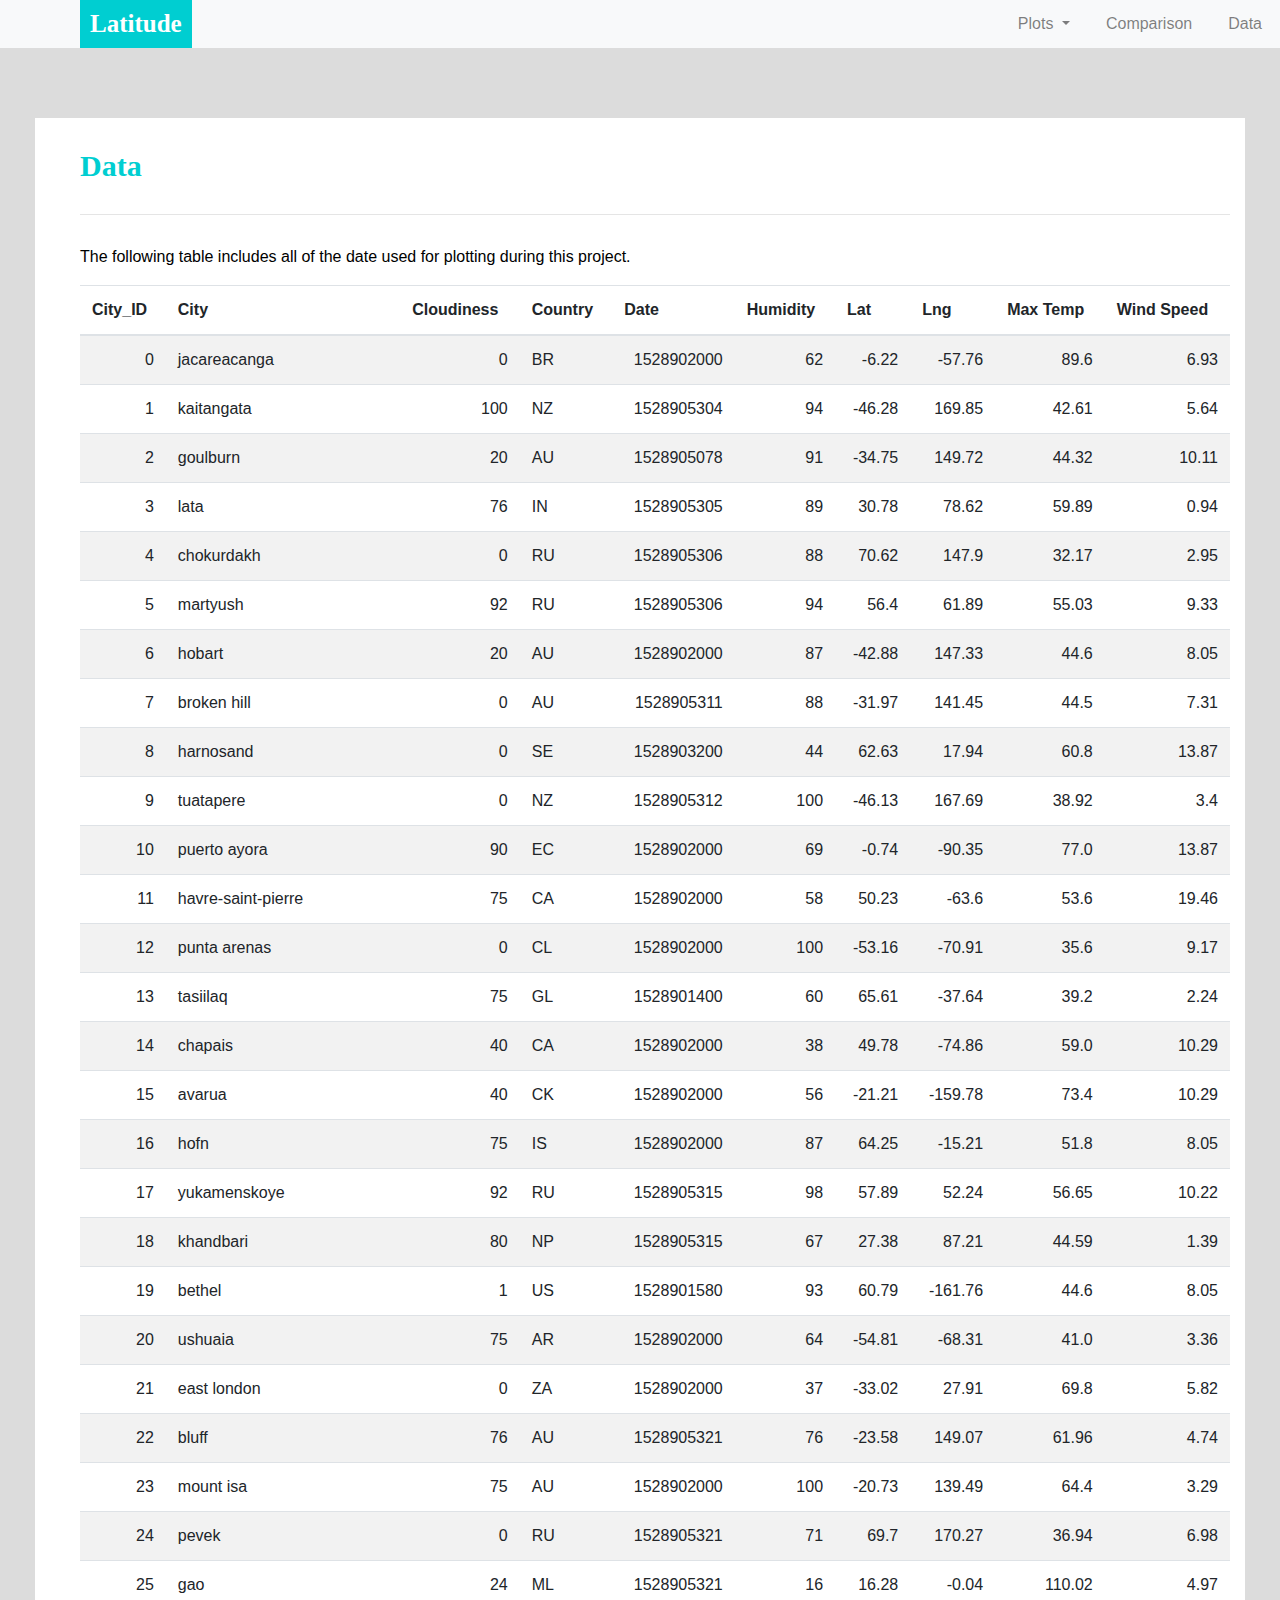
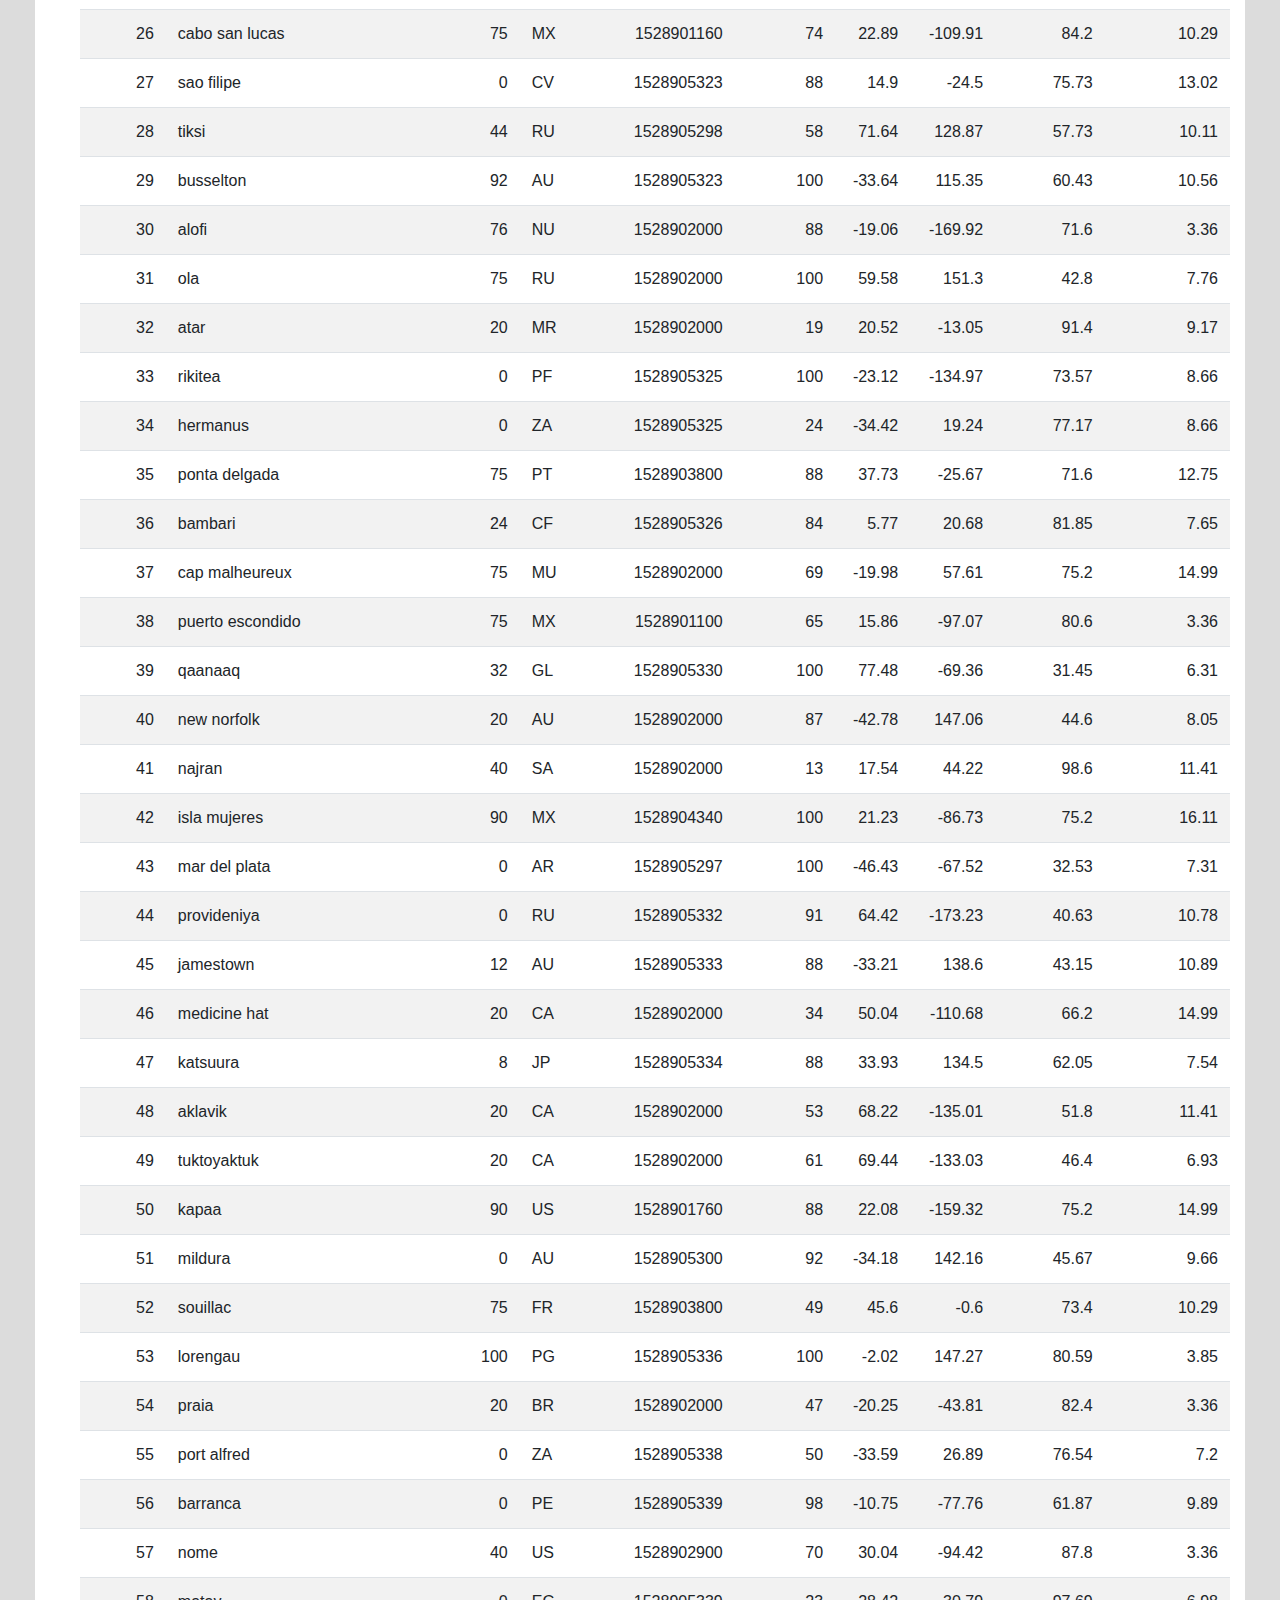
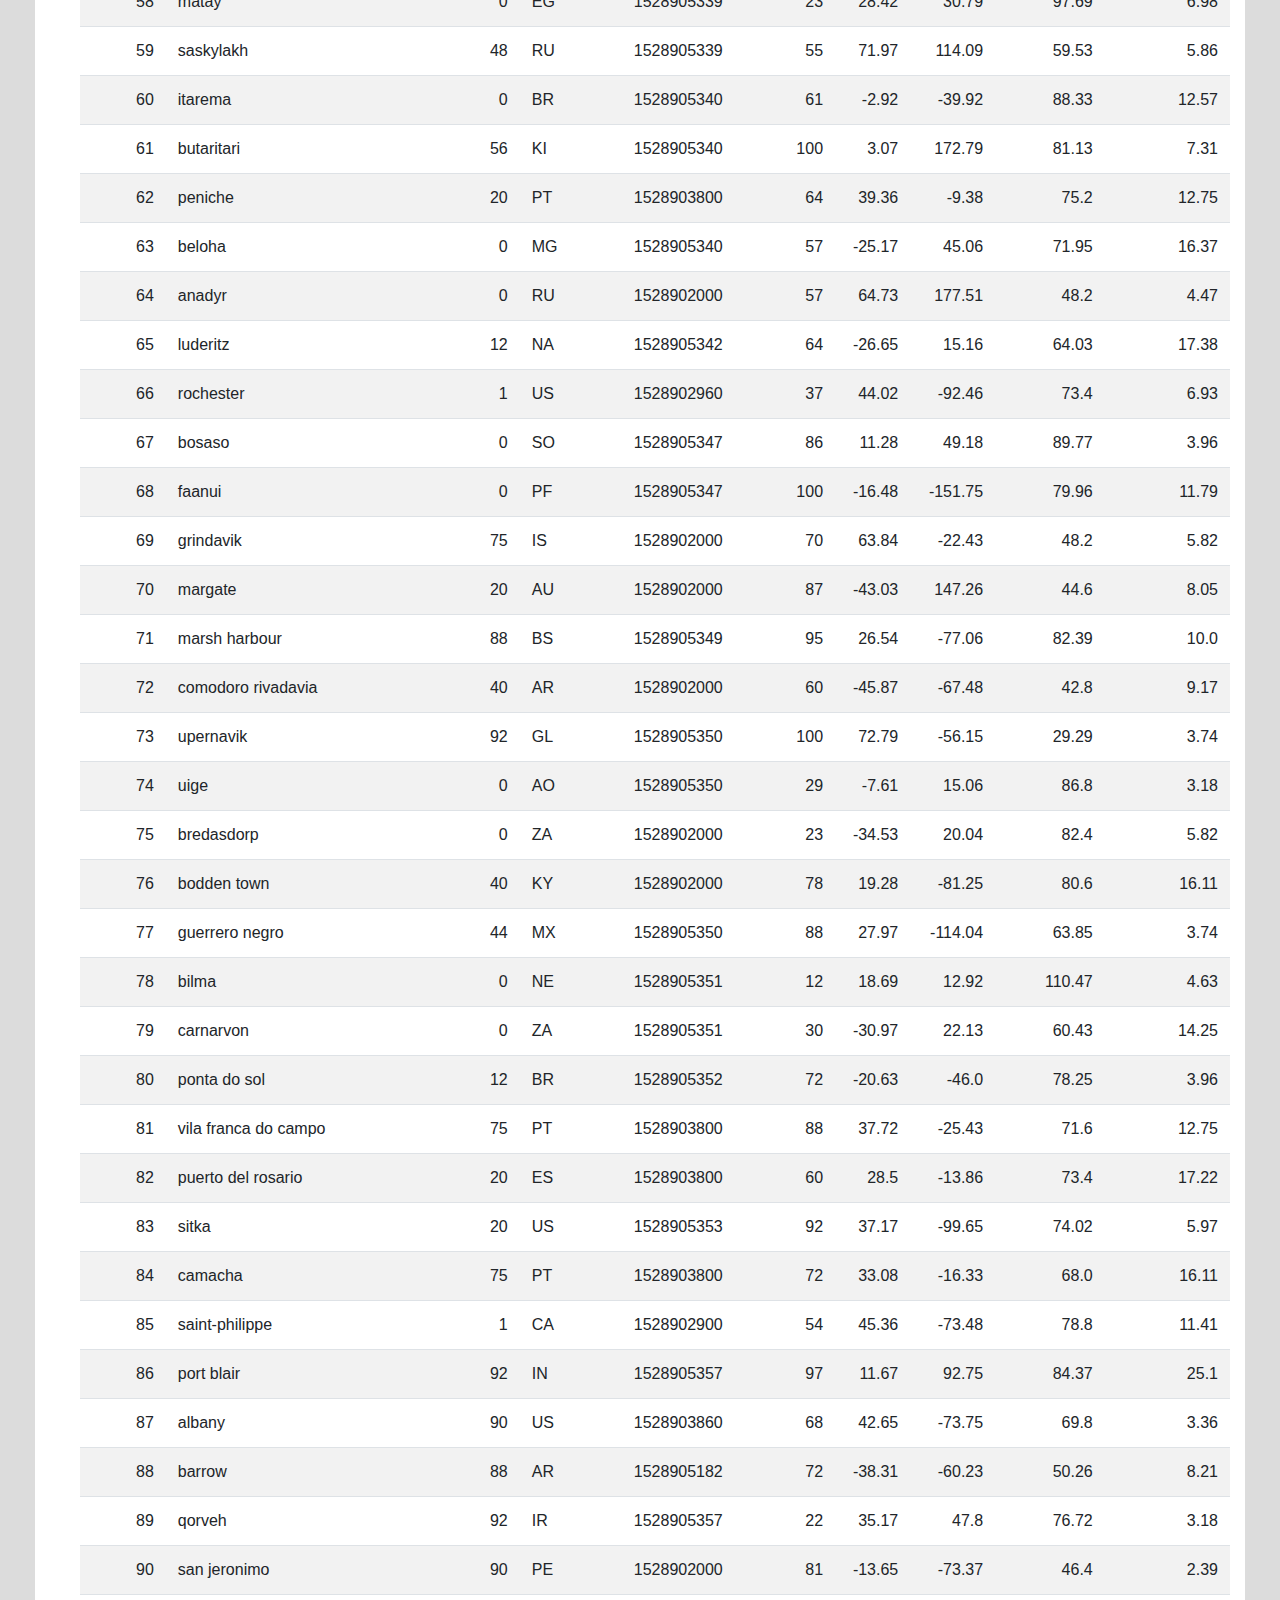
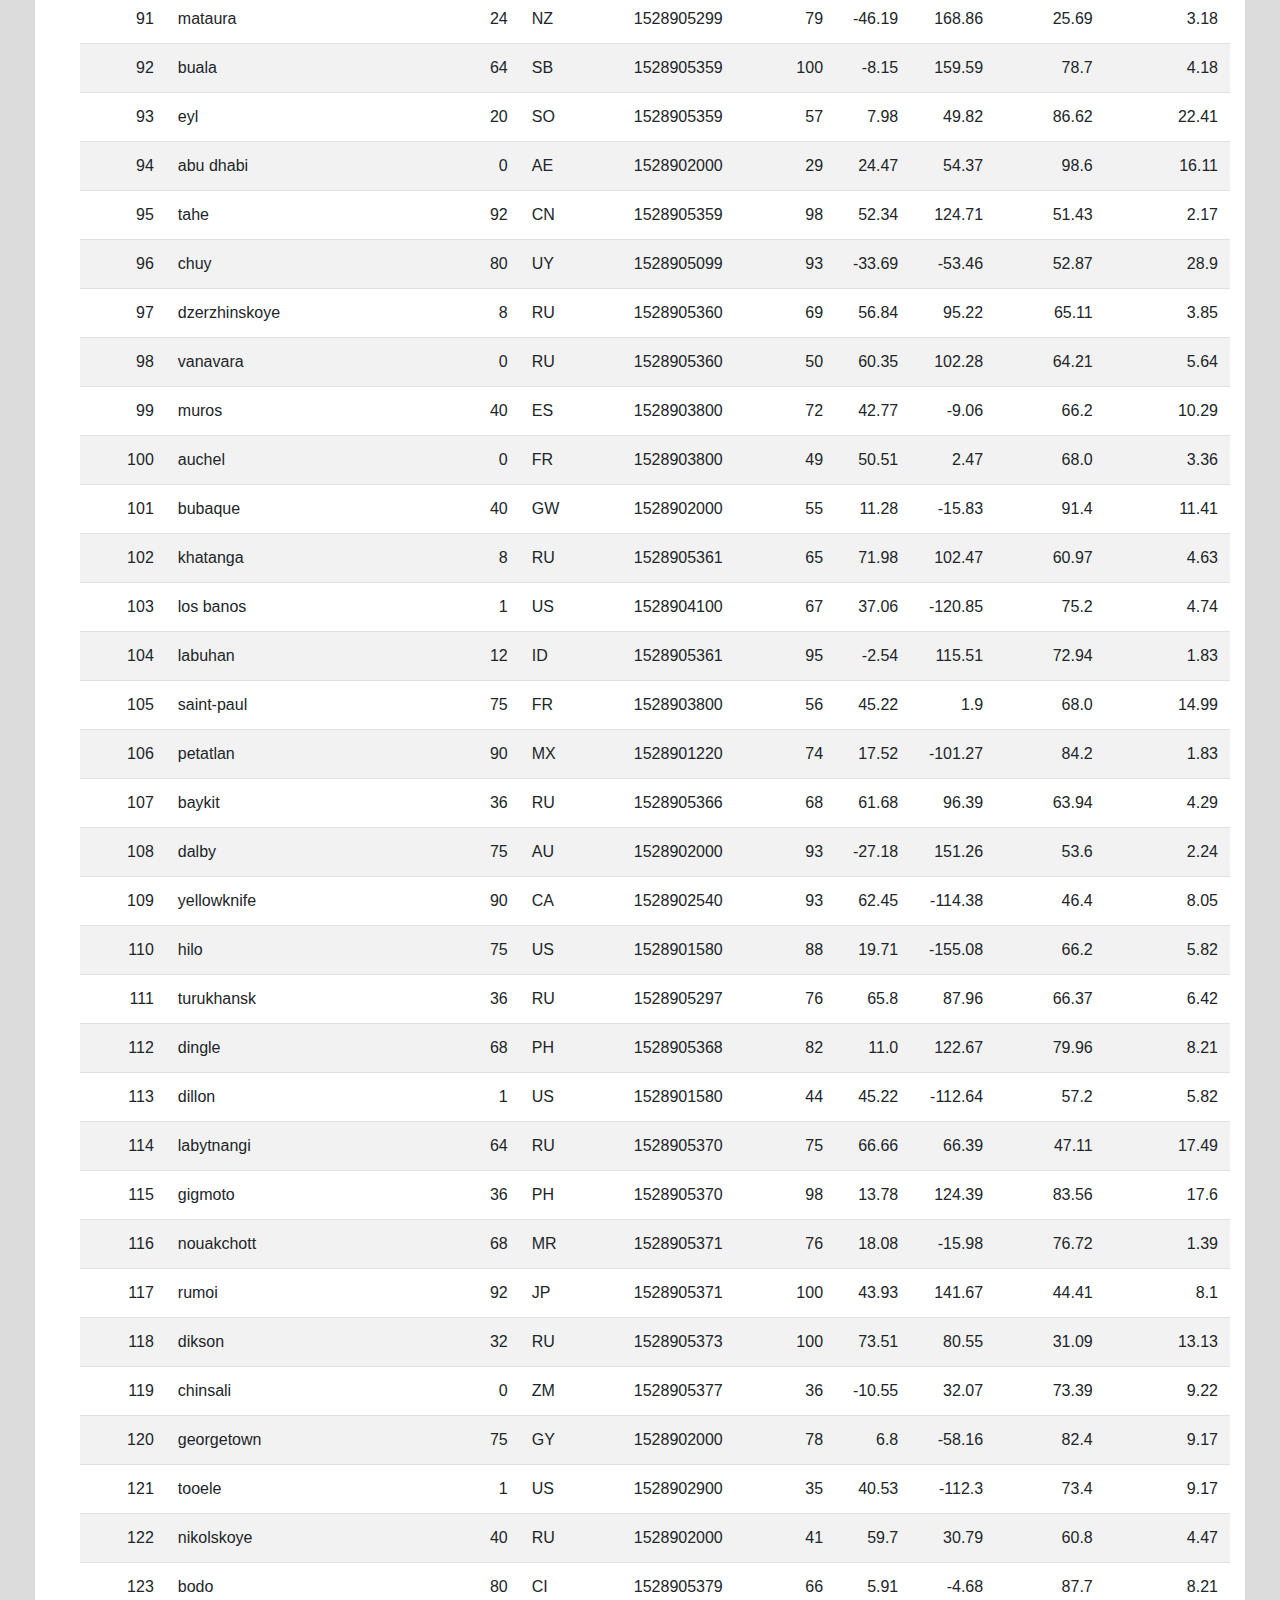
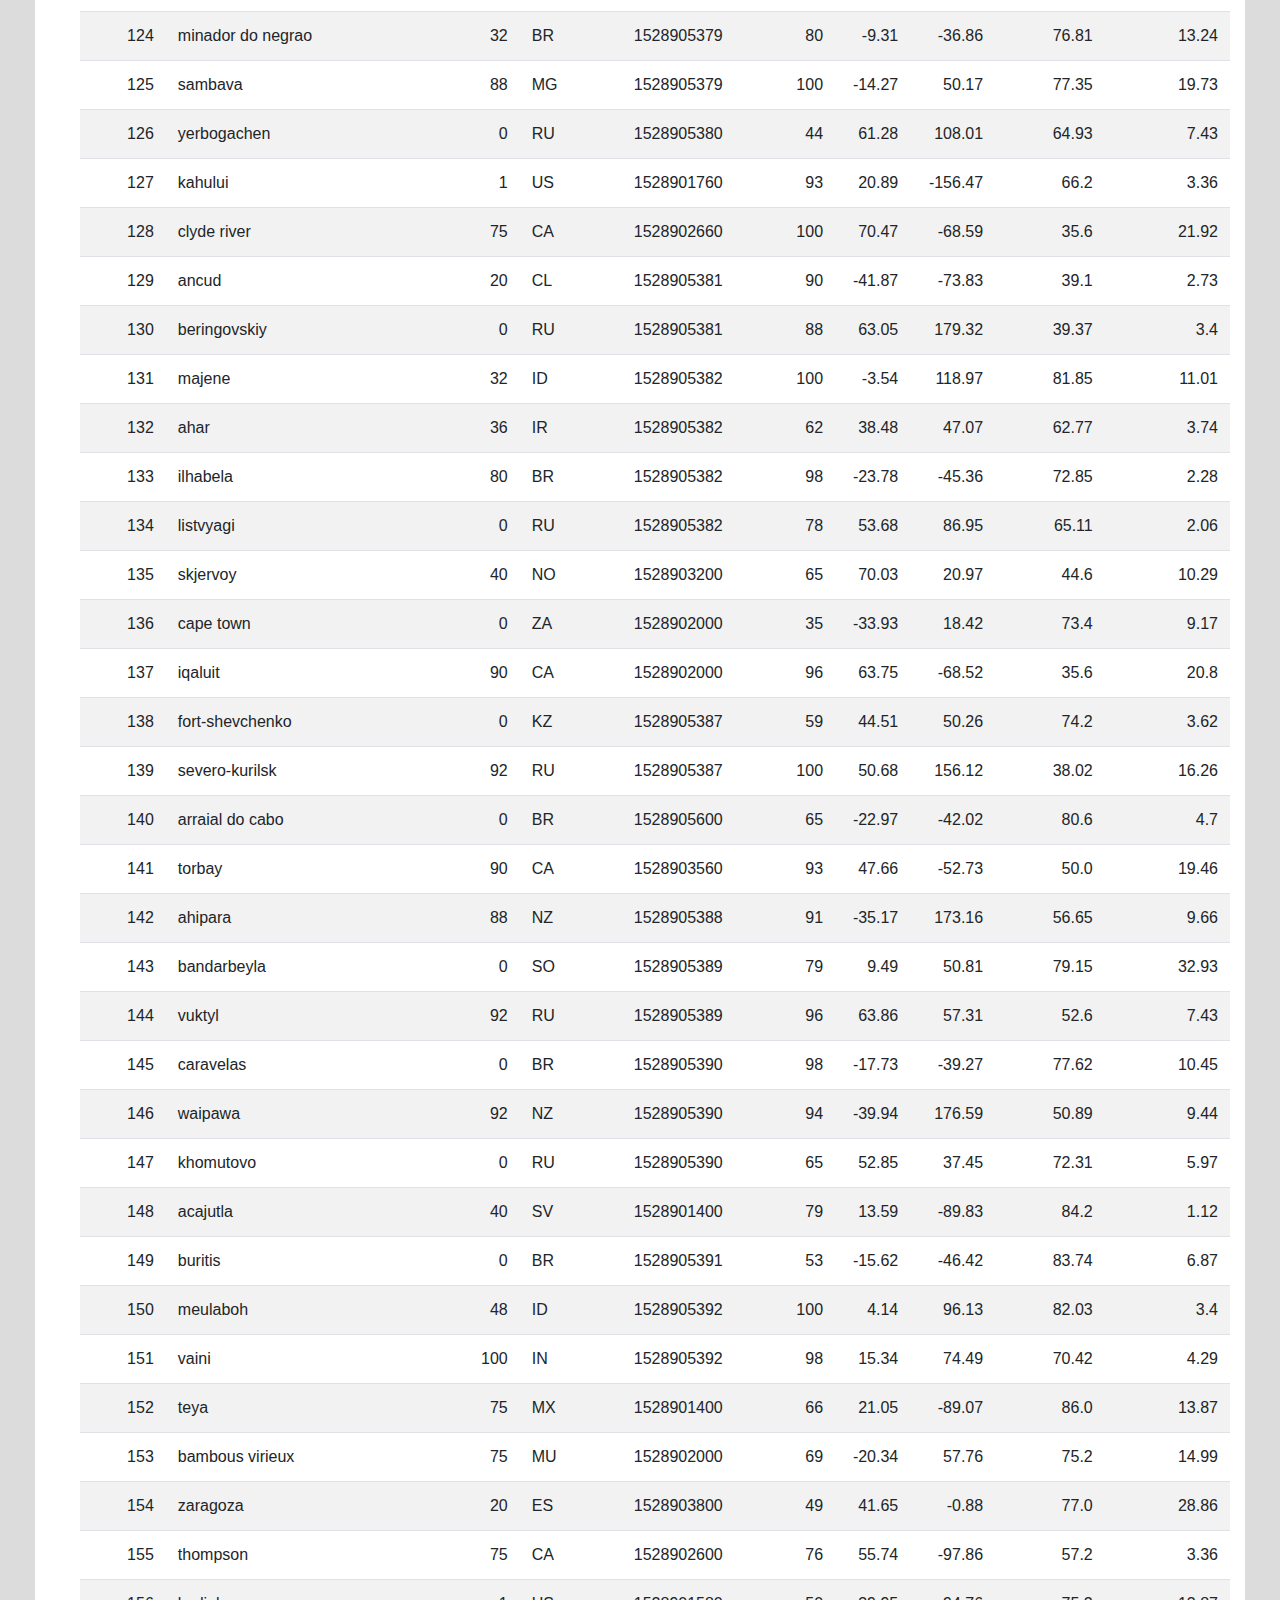
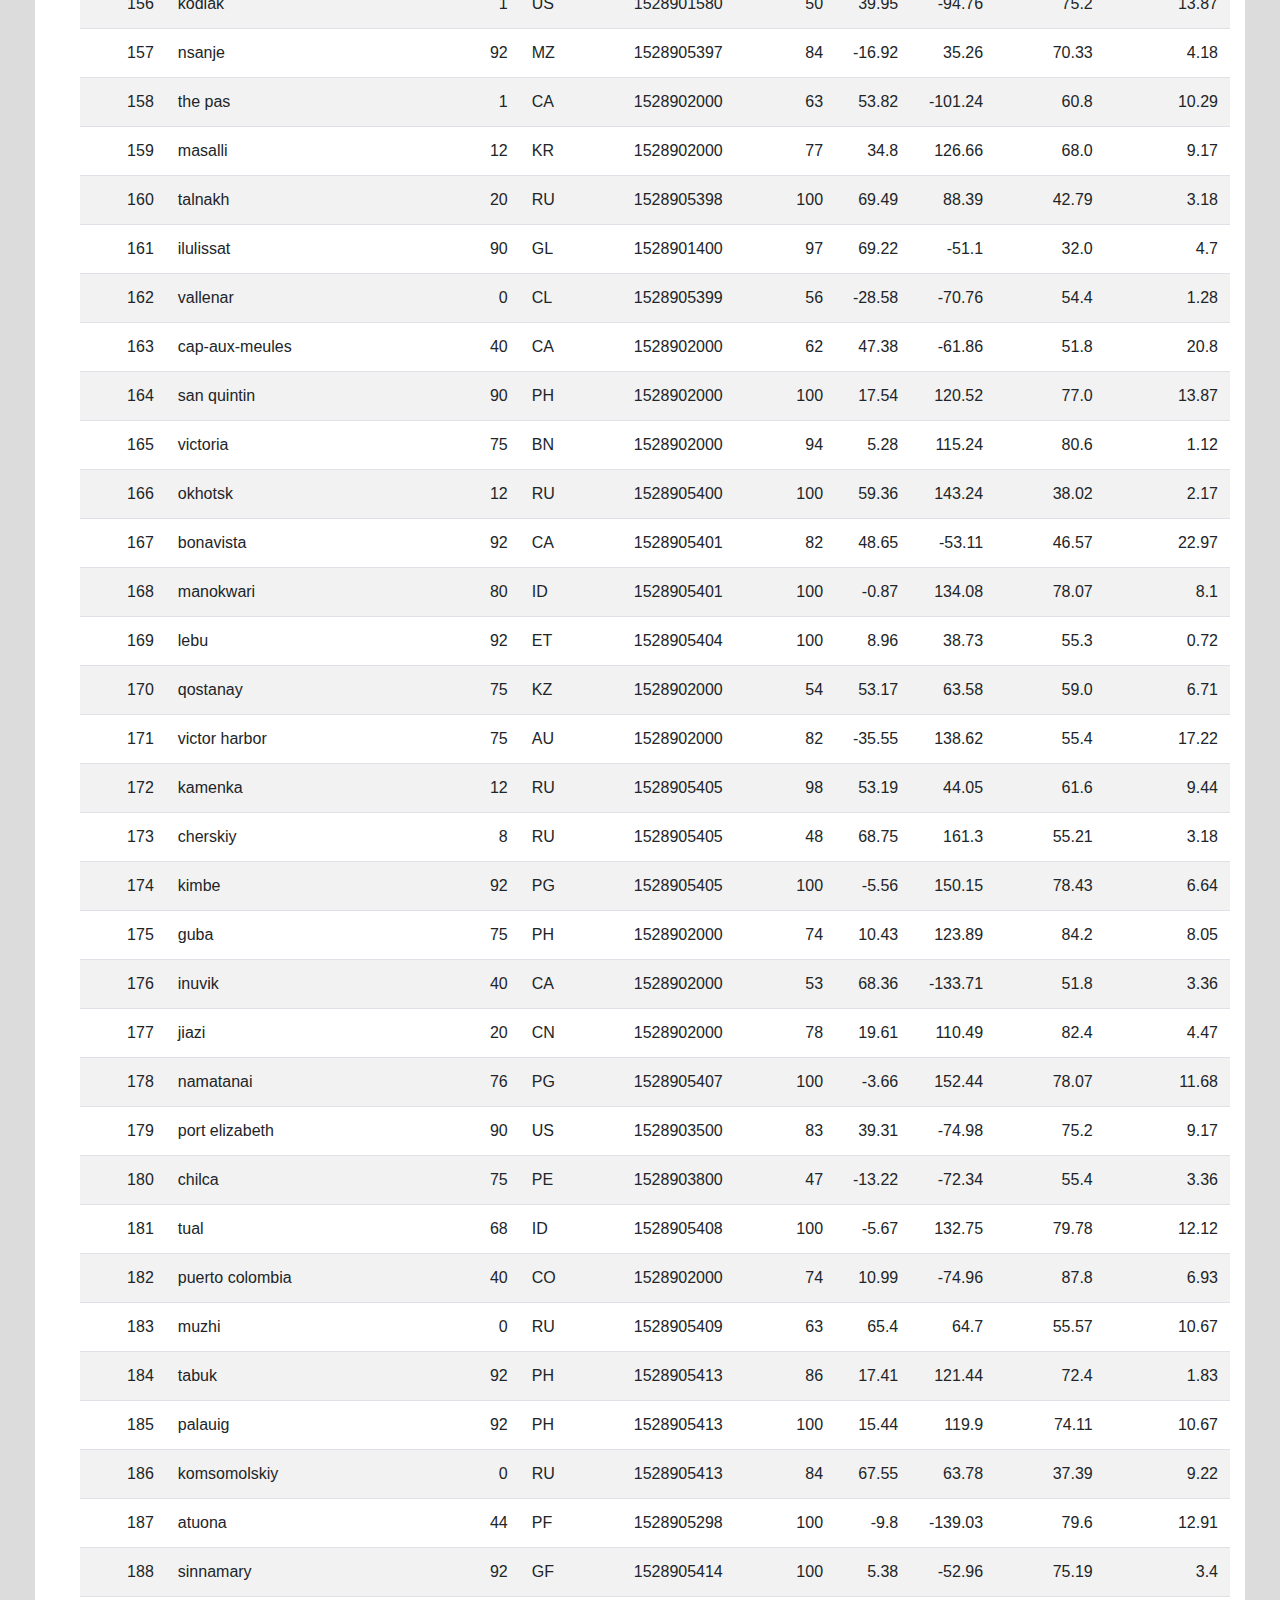
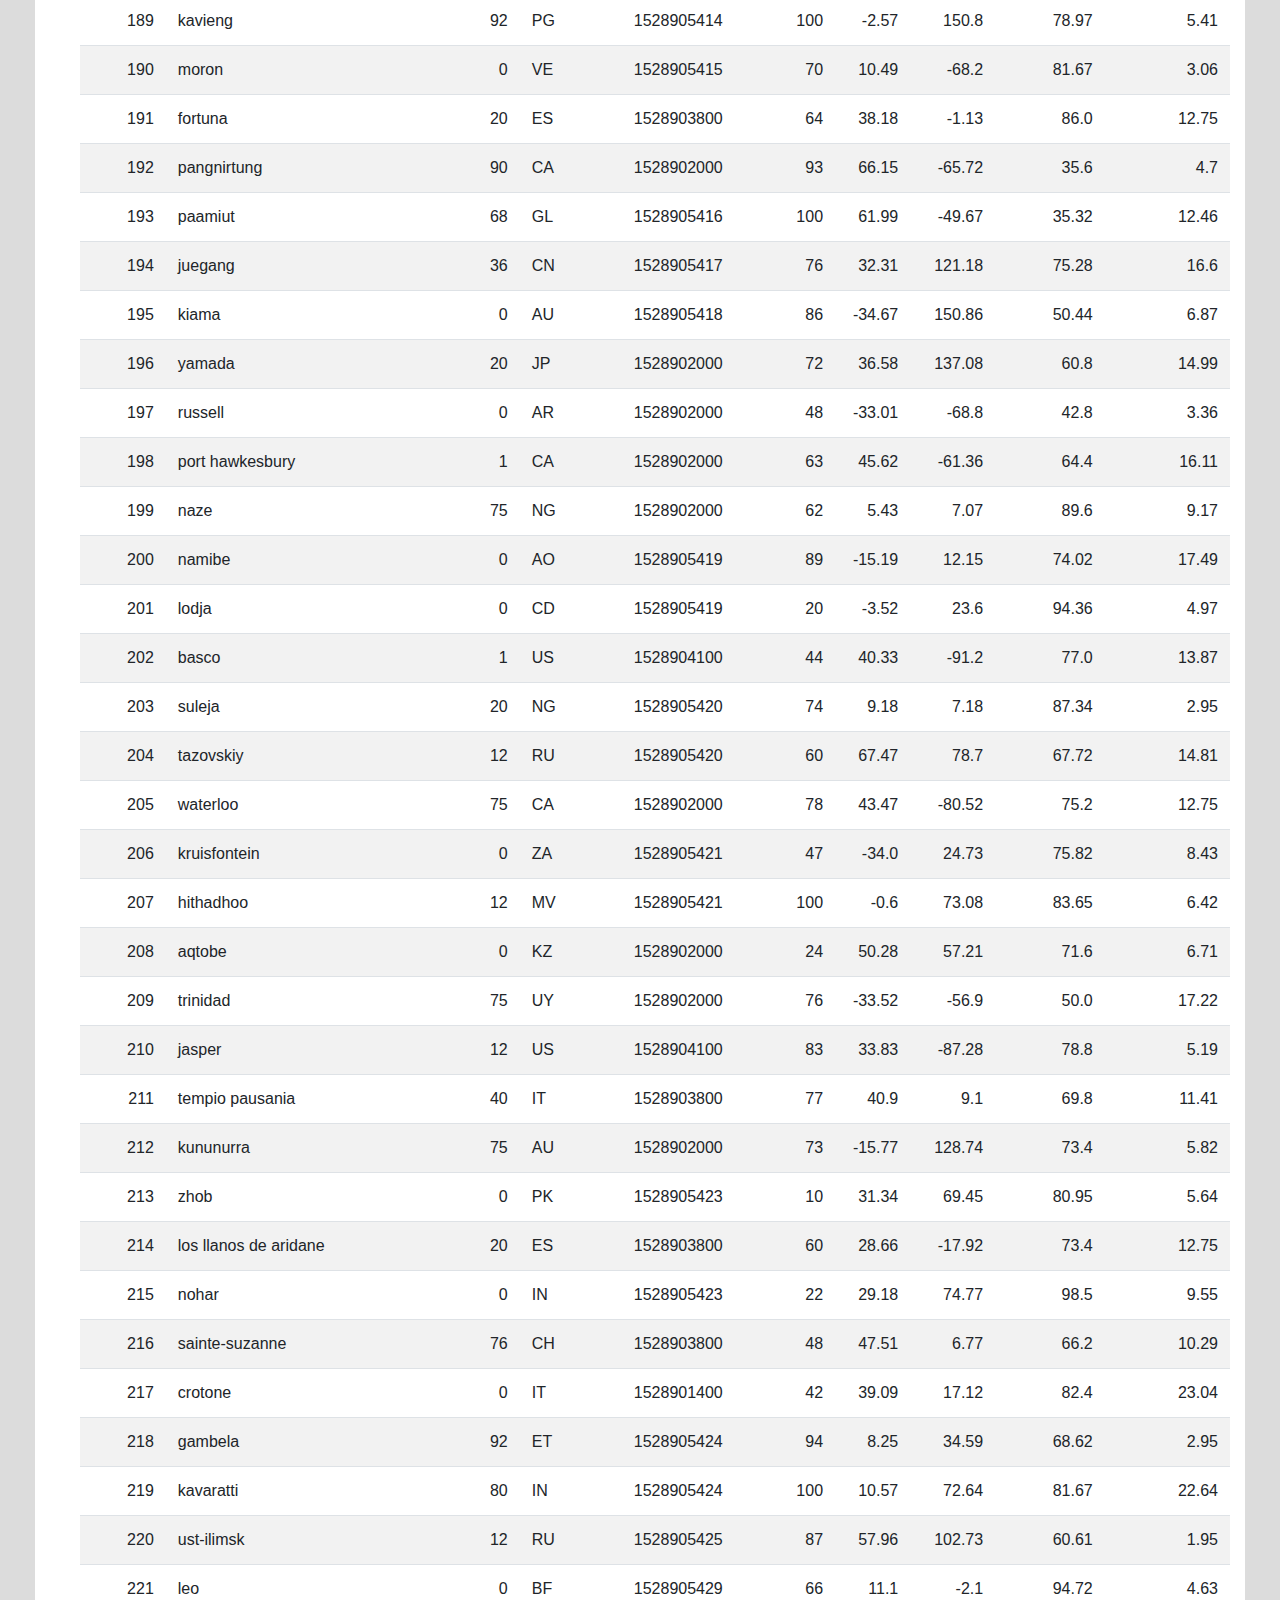
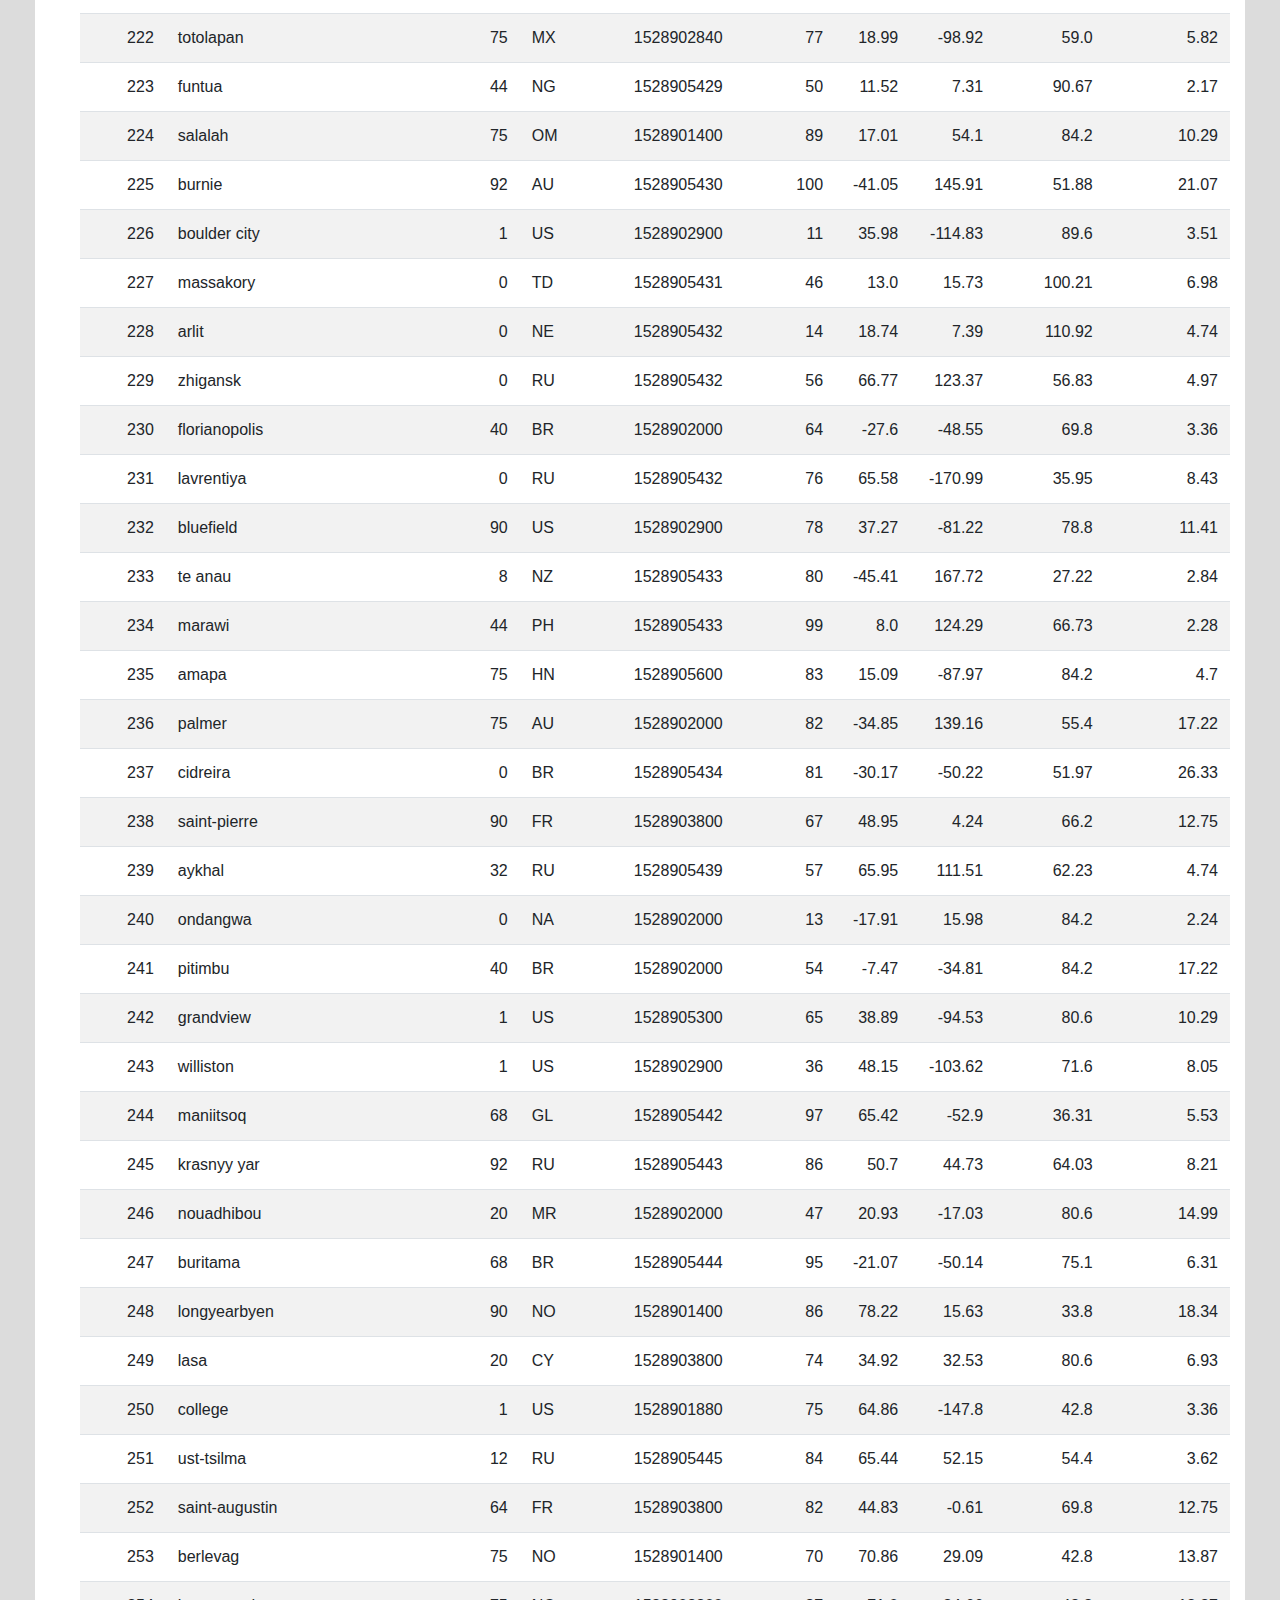
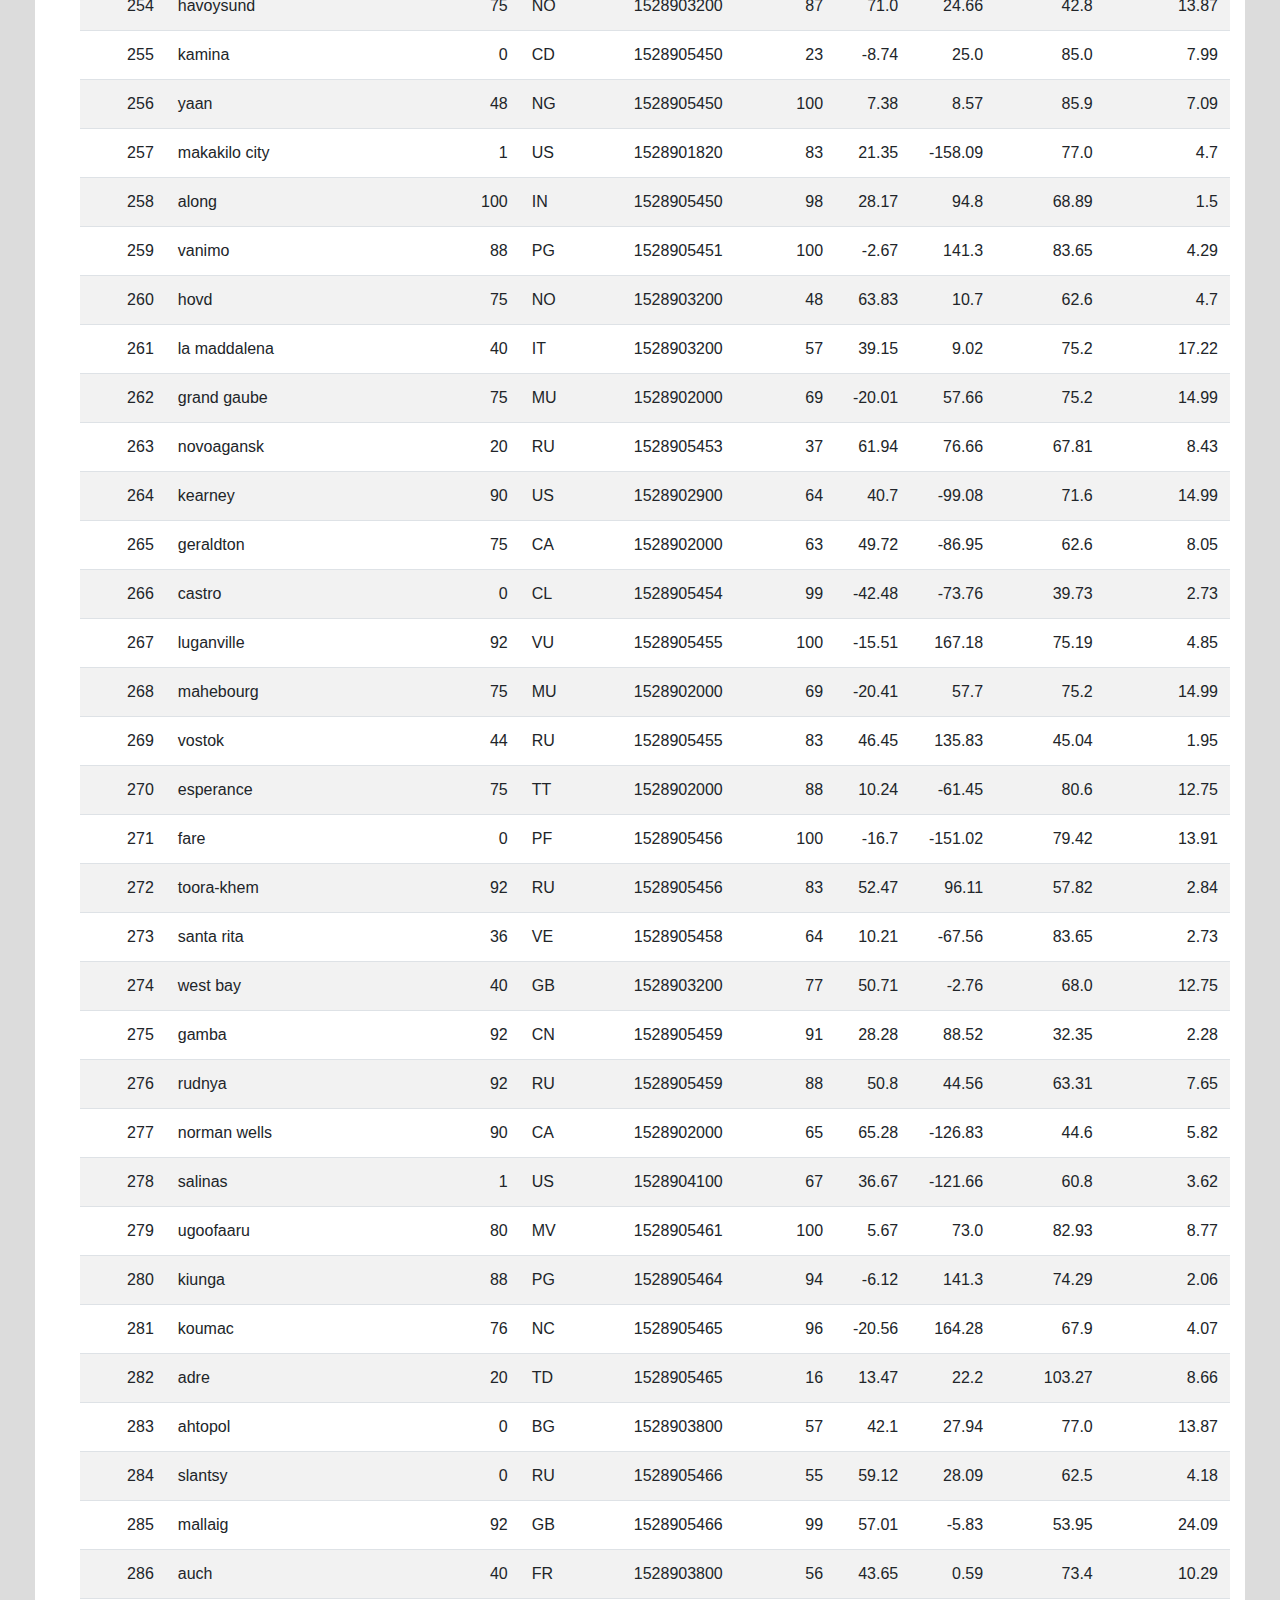
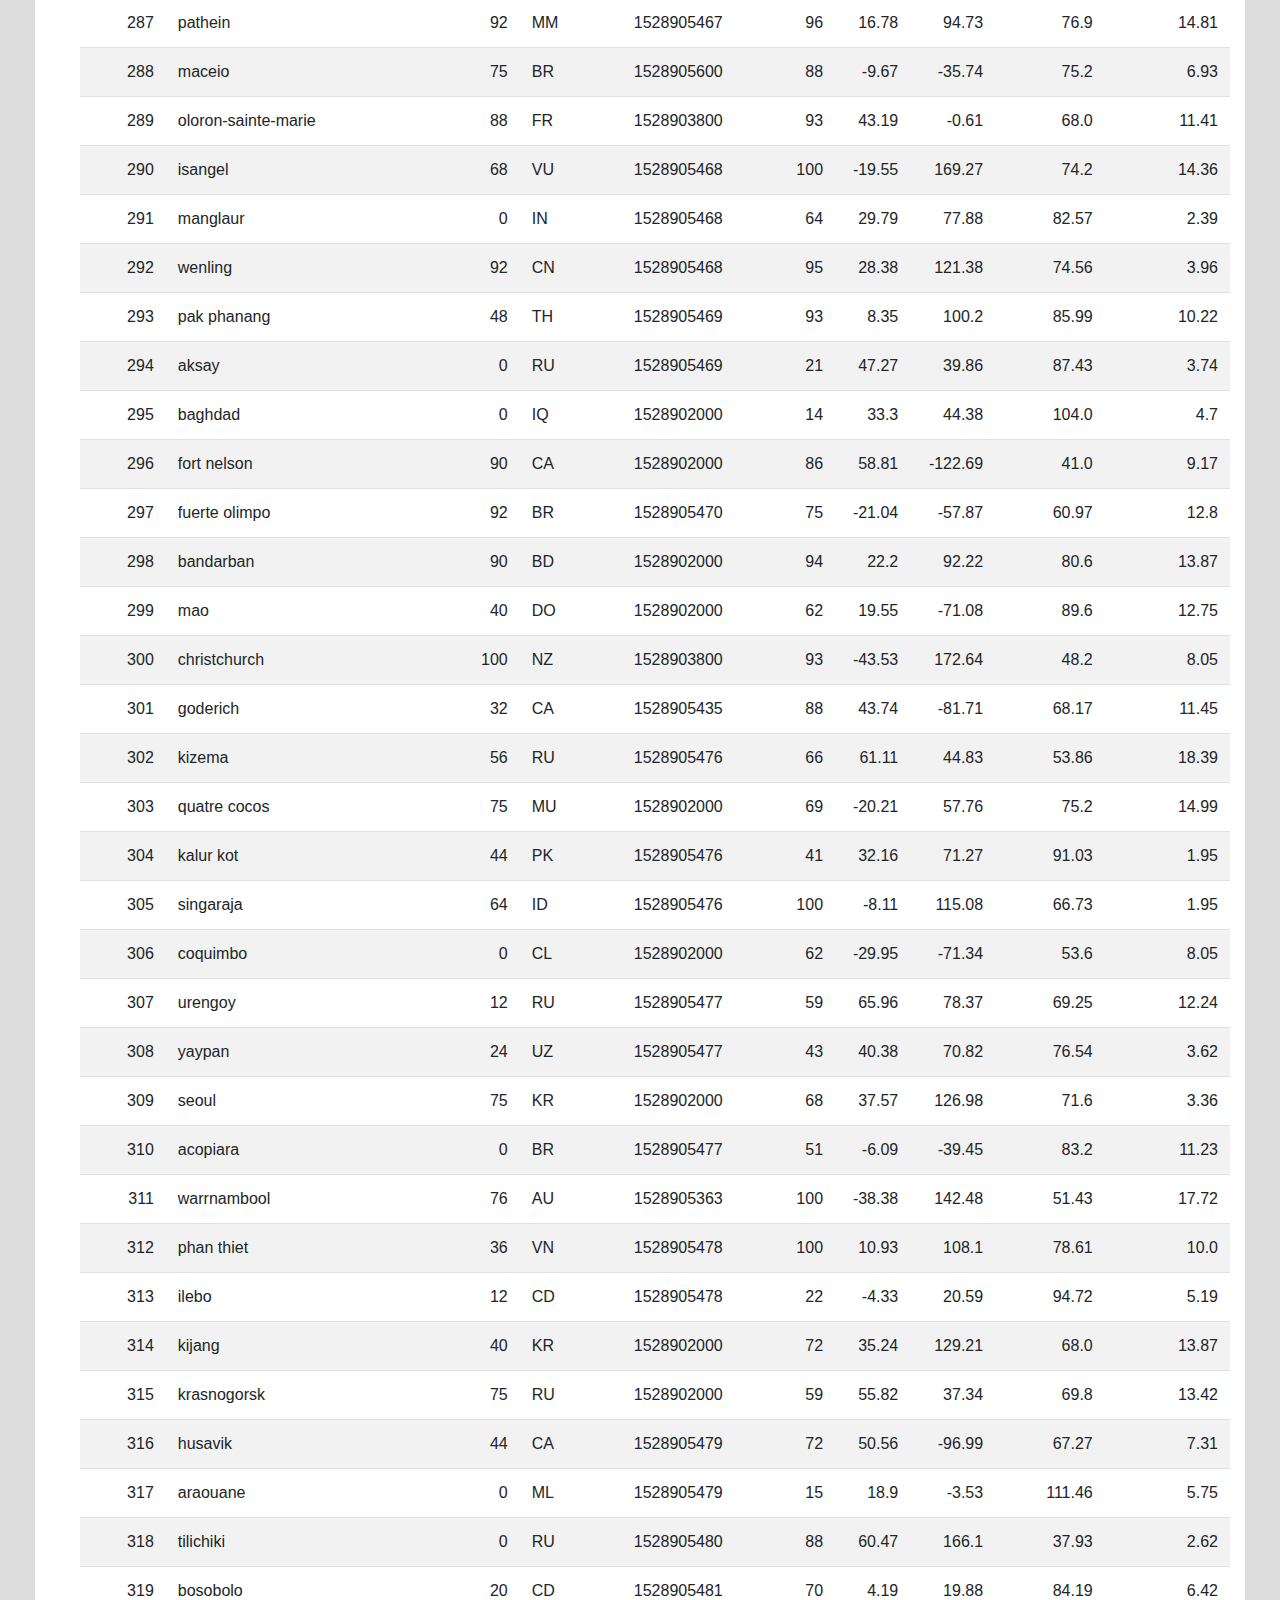
<file: data.html>
<!DOCTYPE html>
<html lang="en">
<head>
    <meta charset="UTF-8">
    <title>Bootstrap Visualization Dashboard</title>

    <link rel="stylesheet" href="https://stackpath.bootstrapcdn.com/bootstrap/4.3.1/css/bootstrap.min.css" integrity="sha384-ggOyR0iXCbMQv3Xipma34MD+dH/1fQ784/j6cY/iJTQUOhcWr7x9JvoRxT2MZw1T" crossorigin="anonymous">  
    <link rel="stylesheet" href="style.css">
</head>
<body>
    <nav class="navbar navbar-expand-lg navbar-light bg-light">
        <a class="navbar-brand text-white" href="/Users/ganjin/Google Drive/BootcampHomework/11-web_visualization_dashboard/index.html">Latitude</a>
        <button class="navbar-toggler" type="button" data-toggle="collapse" data-target="#navbarNavDropdown" aria-controls="navbarNavDropdown" aria-expanded="false" aria-label="Toggle navigation">
            <span class="navbar-toggler-icon"></span>
        </button>
        <div class="collapse navbar-collapse" id="navbarNavDropdown">
            <ul class="navbar-nav mr-auto">
            </ul>
            <ul class="navbar-nav">
                <li class="nav-item dropdown">
                    <a class="nav-link dropdown-toggle" href="#" id="navbarDropdownMenuLink" role="button" data-toggle="dropdown" aria-haspopup="true" aria-expanded="false">
                    Plots
                    </a>
                    <div class="dropdown-menu" aria-labelledby="navbarDropdownMenuLink">
                        <a class="dropdown-item" href="/Users/ganjin/Google Drive/BootcampHomework/11-web_visualization_dashboard/temp.html">Max Temperature</a>
                        <a class="dropdown-item" href="/Users/ganjin/Google Drive/BootcampHomework/11-web_visualization_dashboard/humidity.html">Humidity</a>
                        <a class="dropdown-item" href="/Users/ganjin/Google Drive/BootcampHomework/11-web_visualization_dashboard/cloudiness.html">Cloudiness</a>
                        <a class="dropdown-item" href="/Users/ganjin/Google Drive/BootcampHomework/11-web_visualization_dashboard/wind.html">Wind Speed</a>
                    </div>
                </li>
                <li class="nav-item">
                    <a class="nav-link" href="/Users/ganjin/Google Drive/BootcampHomework/11-web_visualization_dashboard/comparison.html">Comparison</a>
                </li>
                <li class="nav-item">
                    <a class="nav-link" href="/Users/ganjin/Google Drive/BootcampHomework/11-web_visualization_dashboard/data.html">Data</a>
                </li>
            </ul>
        </div>
    </nav>
    <div class="container">
        <div class="row" id="comparison">
            <div class="col">
                <h1>Data</h1>
                <hr>
                <p id="c">The following table includes all of the date used for plotting during this project.</p>
            </div>
        </div>
    </div>
    <div class="container">
            <div class="row" id="data">
                <div class="col">
                    <div class="table-responsive">
                        <table class="table table-striped table-hover table-condensed ">
                                <thead><tr><th title="Field #1">City_ID</th>
                                <th title="Field #2">City</th>
                                <th title="Field #3">Cloudiness</th>
                                <th title="Field #4">Country</th>
                                <th title="Field #5">Date</th>
                                <th title="Field #6">Humidity</th>
                                <th title="Field #7">Lat</th>
                                <th title="Field #8">Lng</th>
                                <th title="Field #9">Max Temp</th>
                                <th title="Field #10">Wind Speed</th>
                                </tr></thead>
                                <tbody><tr>
                                <td align="right">0</td>
                                <td>jacareacanga</td>
                                <td align="right">0</td>
                                <td>BR</td>
                                <td align="right">1528902000</td>
                                <td align="right">62</td>
                                <td align="right">-6.22</td>
                                <td align="right">-57.76</td>
                                <td align="right">89.6</td>
                                <td align="right">6.93</td>
                                </tr>
                                <tr>
                                <td align="right">1</td>
                                <td>kaitangata</td>
                                <td align="right">100</td>
                                <td>NZ</td>
                                <td align="right">1528905304</td>
                                <td align="right">94</td>
                                <td align="right">-46.28</td>
                                <td align="right">169.85</td>
                                <td align="right">42.61</td>
                                <td align="right">5.64</td>
                                </tr>
                                <tr>
                                <td align="right">2</td>
                                <td>goulburn</td>
                                <td align="right">20</td>
                                <td>AU</td>
                                <td align="right">1528905078</td>
                                <td align="right">91</td>
                                <td align="right">-34.75</td>
                                <td align="right">149.72</td>
                                <td align="right">44.32</td>
                                <td align="right">10.11</td>
                                </tr>
                                <tr>
                                <td align="right">3</td>
                                <td>lata</td>
                                <td align="right">76</td>
                                <td>IN</td>
                                <td align="right">1528905305</td>
                                <td align="right">89</td>
                                <td align="right">30.78</td>
                                <td align="right">78.62</td>
                                <td align="right">59.89</td>
                                <td align="right">0.94</td>
                                </tr>
                                <tr>
                                <td align="right">4</td>
                                <td>chokurdakh</td>
                                <td align="right">0</td>
                                <td>RU</td>
                                <td align="right">1528905306</td>
                                <td align="right">88</td>
                                <td align="right">70.62</td>
                                <td align="right">147.9</td>
                                <td align="right">32.17</td>
                                <td align="right">2.95</td>
                                </tr>
                                <tr>
                                <td align="right">5</td>
                                <td>martyush</td>
                                <td align="right">92</td>
                                <td>RU</td>
                                <td align="right">1528905306</td>
                                <td align="right">94</td>
                                <td align="right">56.4</td>
                                <td align="right">61.89</td>
                                <td align="right">55.03</td>
                                <td align="right">9.33</td>
                                </tr>
                                <tr>
                                <td align="right">6</td>
                                <td>hobart</td>
                                <td align="right">20</td>
                                <td>AU</td>
                                <td align="right">1528902000</td>
                                <td align="right">87</td>
                                <td align="right">-42.88</td>
                                <td align="right">147.33</td>
                                <td align="right">44.6</td>
                                <td align="right">8.05</td>
                                </tr>
                                <tr>
                                <td align="right">7</td>
                                <td>broken hill</td>
                                <td align="right">0</td>
                                <td>AU</td>
                                <td align="right">1528905311</td>
                                <td align="right">88</td>
                                <td align="right">-31.97</td>
                                <td align="right">141.45</td>
                                <td align="right">44.5</td>
                                <td align="right">7.31</td>
                                </tr>
                                <tr>
                                <td align="right">8</td>
                                <td>harnosand</td>
                                <td align="right">0</td>
                                <td>SE</td>
                                <td align="right">1528903200</td>
                                <td align="right">44</td>
                                <td align="right">62.63</td>
                                <td align="right">17.94</td>
                                <td align="right">60.8</td>
                                <td align="right">13.87</td>
                                </tr>
                                <tr>
                                <td align="right">9</td>
                                <td>tuatapere</td>
                                <td align="right">0</td>
                                <td>NZ</td>
                                <td align="right">1528905312</td>
                                <td align="right">100</td>
                                <td align="right">-46.13</td>
                                <td align="right">167.69</td>
                                <td align="right">38.92</td>
                                <td align="right">3.4</td>
                                </tr>
                                <tr>
                                <td align="right">10</td>
                                <td>puerto ayora</td>
                                <td align="right">90</td>
                                <td>EC</td>
                                <td align="right">1528902000</td>
                                <td align="right">69</td>
                                <td align="right">-0.74</td>
                                <td align="right">-90.35</td>
                                <td align="right">77.0</td>
                                <td align="right">13.87</td>
                                </tr>
                                <tr>
                                <td align="right">11</td>
                                <td>havre-saint-pierre</td>
                                <td align="right">75</td>
                                <td>CA</td>
                                <td align="right">1528902000</td>
                                <td align="right">58</td>
                                <td align="right">50.23</td>
                                <td align="right">-63.6</td>
                                <td align="right">53.6</td>
                                <td align="right">19.46</td>
                                </tr>
                                <tr>
                                <td align="right">12</td>
                                <td>punta arenas</td>
                                <td align="right">0</td>
                                <td>CL</td>
                                <td align="right">1528902000</td>
                                <td align="right">100</td>
                                <td align="right">-53.16</td>
                                <td align="right">-70.91</td>
                                <td align="right">35.6</td>
                                <td align="right">9.17</td>
                                </tr>
                                <tr>
                                <td align="right">13</td>
                                <td>tasiilaq</td>
                                <td align="right">75</td>
                                <td>GL</td>
                                <td align="right">1528901400</td>
                                <td align="right">60</td>
                                <td align="right">65.61</td>
                                <td align="right">-37.64</td>
                                <td align="right">39.2</td>
                                <td align="right">2.24</td>
                                </tr>
                                <tr>
                                <td align="right">14</td>
                                <td>chapais</td>
                                <td align="right">40</td>
                                <td>CA</td>
                                <td align="right">1528902000</td>
                                <td align="right">38</td>
                                <td align="right">49.78</td>
                                <td align="right">-74.86</td>
                                <td align="right">59.0</td>
                                <td align="right">10.29</td>
                                </tr>
                                <tr>
                                <td align="right">15</td>
                                <td>avarua</td>
                                <td align="right">40</td>
                                <td>CK</td>
                                <td align="right">1528902000</td>
                                <td align="right">56</td>
                                <td align="right">-21.21</td>
                                <td align="right">-159.78</td>
                                <td align="right">73.4</td>
                                <td align="right">10.29</td>
                                </tr>
                                <tr>
                                <td align="right">16</td>
                                <td>hofn</td>
                                <td align="right">75</td>
                                <td>IS</td>
                                <td align="right">1528902000</td>
                                <td align="right">87</td>
                                <td align="right">64.25</td>
                                <td align="right">-15.21</td>
                                <td align="right">51.8</td>
                                <td align="right">8.05</td>
                                </tr>
                                <tr>
                                <td align="right">17</td>
                                <td>yukamenskoye</td>
                                <td align="right">92</td>
                                <td>RU</td>
                                <td align="right">1528905315</td>
                                <td align="right">98</td>
                                <td align="right">57.89</td>
                                <td align="right">52.24</td>
                                <td align="right">56.65</td>
                                <td align="right">10.22</td>
                                </tr>
                                <tr>
                                <td align="right">18</td>
                                <td>khandbari</td>
                                <td align="right">80</td>
                                <td>NP</td>
                                <td align="right">1528905315</td>
                                <td align="right">67</td>
                                <td align="right">27.38</td>
                                <td align="right">87.21</td>
                                <td align="right">44.59</td>
                                <td align="right">1.39</td>
                                </tr>
                                <tr>
                                <td align="right">19</td>
                                <td>bethel</td>
                                <td align="right">1</td>
                                <td>US</td>
                                <td align="right">1528901580</td>
                                <td align="right">93</td>
                                <td align="right">60.79</td>
                                <td align="right">-161.76</td>
                                <td align="right">44.6</td>
                                <td align="right">8.05</td>
                                </tr>
                                <tr>
                                <td align="right">20</td>
                                <td>ushuaia</td>
                                <td align="right">75</td>
                                <td>AR</td>
                                <td align="right">1528902000</td>
                                <td align="right">64</td>
                                <td align="right">-54.81</td>
                                <td align="right">-68.31</td>
                                <td align="right">41.0</td>
                                <td align="right">3.36</td>
                                </tr>
                                <tr>
                                <td align="right">21</td>
                                <td>east london</td>
                                <td align="right">0</td>
                                <td>ZA</td>
                                <td align="right">1528902000</td>
                                <td align="right">37</td>
                                <td align="right">-33.02</td>
                                <td align="right">27.91</td>
                                <td align="right">69.8</td>
                                <td align="right">5.82</td>
                                </tr>
                                <tr>
                                <td align="right">22</td>
                                <td>bluff</td>
                                <td align="right">76</td>
                                <td>AU</td>
                                <td align="right">1528905321</td>
                                <td align="right">76</td>
                                <td align="right">-23.58</td>
                                <td align="right">149.07</td>
                                <td align="right">61.96</td>
                                <td align="right">4.74</td>
                                </tr>
                                <tr>
                                <td align="right">23</td>
                                <td>mount isa</td>
                                <td align="right">75</td>
                                <td>AU</td>
                                <td align="right">1528902000</td>
                                <td align="right">100</td>
                                <td align="right">-20.73</td>
                                <td align="right">139.49</td>
                                <td align="right">64.4</td>
                                <td align="right">3.29</td>
                                </tr>
                                <tr>
                                <td align="right">24</td>
                                <td>pevek</td>
                                <td align="right">0</td>
                                <td>RU</td>
                                <td align="right">1528905321</td>
                                <td align="right">71</td>
                                <td align="right">69.7</td>
                                <td align="right">170.27</td>
                                <td align="right">36.94</td>
                                <td align="right">6.98</td>
                                </tr>
                                <tr>
                                <td align="right">25</td>
                                <td>gao</td>
                                <td align="right">24</td>
                                <td>ML</td>
                                <td align="right">1528905321</td>
                                <td align="right">16</td>
                                <td align="right">16.28</td>
                                <td align="right">-0.04</td>
                                <td align="right">110.02</td>
                                <td align="right">4.97</td>
                                </tr>
                                <tr>
                                <td align="right">26</td>
                                <td>cabo san lucas</td>
                                <td align="right">75</td>
                                <td>MX</td>
                                <td align="right">1528901160</td>
                                <td align="right">74</td>
                                <td align="right">22.89</td>
                                <td align="right">-109.91</td>
                                <td align="right">84.2</td>
                                <td align="right">10.29</td>
                                </tr>
                                <tr>
                                <td align="right">27</td>
                                <td>sao filipe</td>
                                <td align="right">0</td>
                                <td>CV</td>
                                <td align="right">1528905323</td>
                                <td align="right">88</td>
                                <td align="right">14.9</td>
                                <td align="right">-24.5</td>
                                <td align="right">75.73</td>
                                <td align="right">13.02</td>
                                </tr>
                                <tr>
                                <td align="right">28</td>
                                <td>tiksi</td>
                                <td align="right">44</td>
                                <td>RU</td>
                                <td align="right">1528905298</td>
                                <td align="right">58</td>
                                <td align="right">71.64</td>
                                <td align="right">128.87</td>
                                <td align="right">57.73</td>
                                <td align="right">10.11</td>
                                </tr>
                                <tr>
                                <td align="right">29</td>
                                <td>busselton</td>
                                <td align="right">92</td>
                                <td>AU</td>
                                <td align="right">1528905323</td>
                                <td align="right">100</td>
                                <td align="right">-33.64</td>
                                <td align="right">115.35</td>
                                <td align="right">60.43</td>
                                <td align="right">10.56</td>
                                </tr>
                                <tr>
                                <td align="right">30</td>
                                <td>alofi</td>
                                <td align="right">76</td>
                                <td>NU</td>
                                <td align="right">1528902000</td>
                                <td align="right">88</td>
                                <td align="right">-19.06</td>
                                <td align="right">-169.92</td>
                                <td align="right">71.6</td>
                                <td align="right">3.36</td>
                                </tr>
                                <tr>
                                <td align="right">31</td>
                                <td>ola</td>
                                <td align="right">75</td>
                                <td>RU</td>
                                <td align="right">1528902000</td>
                                <td align="right">100</td>
                                <td align="right">59.58</td>
                                <td align="right">151.3</td>
                                <td align="right">42.8</td>
                                <td align="right">7.76</td>
                                </tr>
                                <tr>
                                <td align="right">32</td>
                                <td>atar</td>
                                <td align="right">20</td>
                                <td>MR</td>
                                <td align="right">1528902000</td>
                                <td align="right">19</td>
                                <td align="right">20.52</td>
                                <td align="right">-13.05</td>
                                <td align="right">91.4</td>
                                <td align="right">9.17</td>
                                </tr>
                                <tr>
                                <td align="right">33</td>
                                <td>rikitea</td>
                                <td align="right">0</td>
                                <td>PF</td>
                                <td align="right">1528905325</td>
                                <td align="right">100</td>
                                <td align="right">-23.12</td>
                                <td align="right">-134.97</td>
                                <td align="right">73.57</td>
                                <td align="right">8.66</td>
                                </tr>
                                <tr>
                                <td align="right">34</td>
                                <td>hermanus</td>
                                <td align="right">0</td>
                                <td>ZA</td>
                                <td align="right">1528905325</td>
                                <td align="right">24</td>
                                <td align="right">-34.42</td>
                                <td align="right">19.24</td>
                                <td align="right">77.17</td>
                                <td align="right">8.66</td>
                                </tr>
                                <tr>
                                <td align="right">35</td>
                                <td>ponta delgada</td>
                                <td align="right">75</td>
                                <td>PT</td>
                                <td align="right">1528903800</td>
                                <td align="right">88</td>
                                <td align="right">37.73</td>
                                <td align="right">-25.67</td>
                                <td align="right">71.6</td>
                                <td align="right">12.75</td>
                                </tr>
                                <tr>
                                <td align="right">36</td>
                                <td>bambari</td>
                                <td align="right">24</td>
                                <td>CF</td>
                                <td align="right">1528905326</td>
                                <td align="right">84</td>
                                <td align="right">5.77</td>
                                <td align="right">20.68</td>
                                <td align="right">81.85</td>
                                <td align="right">7.65</td>
                                </tr>
                                <tr>
                                <td align="right">37</td>
                                <td>cap malheureux</td>
                                <td align="right">75</td>
                                <td>MU</td>
                                <td align="right">1528902000</td>
                                <td align="right">69</td>
                                <td align="right">-19.98</td>
                                <td align="right">57.61</td>
                                <td align="right">75.2</td>
                                <td align="right">14.99</td>
                                </tr>
                                <tr>
                                <td align="right">38</td>
                                <td>puerto escondido</td>
                                <td align="right">75</td>
                                <td>MX</td>
                                <td align="right">1528901100</td>
                                <td align="right">65</td>
                                <td align="right">15.86</td>
                                <td align="right">-97.07</td>
                                <td align="right">80.6</td>
                                <td align="right">3.36</td>
                                </tr>
                                <tr>
                                <td align="right">39</td>
                                <td>qaanaaq</td>
                                <td align="right">32</td>
                                <td>GL</td>
                                <td align="right">1528905330</td>
                                <td align="right">100</td>
                                <td align="right">77.48</td>
                                <td align="right">-69.36</td>
                                <td align="right">31.45</td>
                                <td align="right">6.31</td>
                                </tr>
                                <tr>
                                <td align="right">40</td>
                                <td>new norfolk</td>
                                <td align="right">20</td>
                                <td>AU</td>
                                <td align="right">1528902000</td>
                                <td align="right">87</td>
                                <td align="right">-42.78</td>
                                <td align="right">147.06</td>
                                <td align="right">44.6</td>
                                <td align="right">8.05</td>
                                </tr>
                                <tr>
                                <td align="right">41</td>
                                <td>najran</td>
                                <td align="right">40</td>
                                <td>SA</td>
                                <td align="right">1528902000</td>
                                <td align="right">13</td>
                                <td align="right">17.54</td>
                                <td align="right">44.22</td>
                                <td align="right">98.6</td>
                                <td align="right">11.41</td>
                                </tr>
                                <tr>
                                <td align="right">42</td>
                                <td>isla mujeres</td>
                                <td align="right">90</td>
                                <td>MX</td>
                                <td align="right">1528904340</td>
                                <td align="right">100</td>
                                <td align="right">21.23</td>
                                <td align="right">-86.73</td>
                                <td align="right">75.2</td>
                                <td align="right">16.11</td>
                                </tr>
                                <tr>
                                <td align="right">43</td>
                                <td>mar del plata</td>
                                <td align="right">0</td>
                                <td>AR</td>
                                <td align="right">1528905297</td>
                                <td align="right">100</td>
                                <td align="right">-46.43</td>
                                <td align="right">-67.52</td>
                                <td align="right">32.53</td>
                                <td align="right">7.31</td>
                                </tr>
                                <tr>
                                <td align="right">44</td>
                                <td>provideniya</td>
                                <td align="right">0</td>
                                <td>RU</td>
                                <td align="right">1528905332</td>
                                <td align="right">91</td>
                                <td align="right">64.42</td>
                                <td align="right">-173.23</td>
                                <td align="right">40.63</td>
                                <td align="right">10.78</td>
                                </tr>
                                <tr>
                                <td align="right">45</td>
                                <td>jamestown</td>
                                <td align="right">12</td>
                                <td>AU</td>
                                <td align="right">1528905333</td>
                                <td align="right">88</td>
                                <td align="right">-33.21</td>
                                <td align="right">138.6</td>
                                <td align="right">43.15</td>
                                <td align="right">10.89</td>
                                </tr>
                                <tr>
                                <td align="right">46</td>
                                <td>medicine hat</td>
                                <td align="right">20</td>
                                <td>CA</td>
                                <td align="right">1528902000</td>
                                <td align="right">34</td>
                                <td align="right">50.04</td>
                                <td align="right">-110.68</td>
                                <td align="right">66.2</td>
                                <td align="right">14.99</td>
                                </tr>
                                <tr>
                                <td align="right">47</td>
                                <td>katsuura</td>
                                <td align="right">8</td>
                                <td>JP</td>
                                <td align="right">1528905334</td>
                                <td align="right">88</td>
                                <td align="right">33.93</td>
                                <td align="right">134.5</td>
                                <td align="right">62.05</td>
                                <td align="right">7.54</td>
                                </tr>
                                <tr>
                                <td align="right">48</td>
                                <td>aklavik</td>
                                <td align="right">20</td>
                                <td>CA</td>
                                <td align="right">1528902000</td>
                                <td align="right">53</td>
                                <td align="right">68.22</td>
                                <td align="right">-135.01</td>
                                <td align="right">51.8</td>
                                <td align="right">11.41</td>
                                </tr>
                                <tr>
                                <td align="right">49</td>
                                <td>tuktoyaktuk</td>
                                <td align="right">20</td>
                                <td>CA</td>
                                <td align="right">1528902000</td>
                                <td align="right">61</td>
                                <td align="right">69.44</td>
                                <td align="right">-133.03</td>
                                <td align="right">46.4</td>
                                <td align="right">6.93</td>
                                </tr>
                                <tr>
                                <td align="right">50</td>
                                <td>kapaa</td>
                                <td align="right">90</td>
                                <td>US</td>
                                <td align="right">1528901760</td>
                                <td align="right">88</td>
                                <td align="right">22.08</td>
                                <td align="right">-159.32</td>
                                <td align="right">75.2</td>
                                <td align="right">14.99</td>
                                </tr>
                                <tr>
                                <td align="right">51</td>
                                <td>mildura</td>
                                <td align="right">0</td>
                                <td>AU</td>
                                <td align="right">1528905300</td>
                                <td align="right">92</td>
                                <td align="right">-34.18</td>
                                <td align="right">142.16</td>
                                <td align="right">45.67</td>
                                <td align="right">9.66</td>
                                </tr>
                                <tr>
                                <td align="right">52</td>
                                <td>souillac</td>
                                <td align="right">75</td>
                                <td>FR</td>
                                <td align="right">1528903800</td>
                                <td align="right">49</td>
                                <td align="right">45.6</td>
                                <td align="right">-0.6</td>
                                <td align="right">73.4</td>
                                <td align="right">10.29</td>
                                </tr>
                                <tr>
                                <td align="right">53</td>
                                <td>lorengau</td>
                                <td align="right">100</td>
                                <td>PG</td>
                                <td align="right">1528905336</td>
                                <td align="right">100</td>
                                <td align="right">-2.02</td>
                                <td align="right">147.27</td>
                                <td align="right">80.59</td>
                                <td align="right">3.85</td>
                                </tr>
                                <tr>
                                <td align="right">54</td>
                                <td>praia</td>
                                <td align="right">20</td>
                                <td>BR</td>
                                <td align="right">1528902000</td>
                                <td align="right">47</td>
                                <td align="right">-20.25</td>
                                <td align="right">-43.81</td>
                                <td align="right">82.4</td>
                                <td align="right">3.36</td>
                                </tr>
                                <tr>
                                <td align="right">55</td>
                                <td>port alfred</td>
                                <td align="right">0</td>
                                <td>ZA</td>
                                <td align="right">1528905338</td>
                                <td align="right">50</td>
                                <td align="right">-33.59</td>
                                <td align="right">26.89</td>
                                <td align="right">76.54</td>
                                <td align="right">7.2</td>
                                </tr>
                                <tr>
                                <td align="right">56</td>
                                <td>barranca</td>
                                <td align="right">0</td>
                                <td>PE</td>
                                <td align="right">1528905339</td>
                                <td align="right">98</td>
                                <td align="right">-10.75</td>
                                <td align="right">-77.76</td>
                                <td align="right">61.87</td>
                                <td align="right">9.89</td>
                                </tr>
                                <tr>
                                <td align="right">57</td>
                                <td>nome</td>
                                <td align="right">40</td>
                                <td>US</td>
                                <td align="right">1528902900</td>
                                <td align="right">70</td>
                                <td align="right">30.04</td>
                                <td align="right">-94.42</td>
                                <td align="right">87.8</td>
                                <td align="right">3.36</td>
                                </tr>
                                <tr>
                                <td align="right">58</td>
                                <td>matay</td>
                                <td align="right">0</td>
                                <td>EG</td>
                                <td align="right">1528905339</td>
                                <td align="right">23</td>
                                <td align="right">28.42</td>
                                <td align="right">30.79</td>
                                <td align="right">97.69</td>
                                <td align="right">6.98</td>
                                </tr>
                                <tr>
                                <td align="right">59</td>
                                <td>saskylakh</td>
                                <td align="right">48</td>
                                <td>RU</td>
                                <td align="right">1528905339</td>
                                <td align="right">55</td>
                                <td align="right">71.97</td>
                                <td align="right">114.09</td>
                                <td align="right">59.53</td>
                                <td align="right">5.86</td>
                                </tr>
                                <tr>
                                <td align="right">60</td>
                                <td>itarema</td>
                                <td align="right">0</td>
                                <td>BR</td>
                                <td align="right">1528905340</td>
                                <td align="right">61</td>
                                <td align="right">-2.92</td>
                                <td align="right">-39.92</td>
                                <td align="right">88.33</td>
                                <td align="right">12.57</td>
                                </tr>
                                <tr>
                                <td align="right">61</td>
                                <td>butaritari</td>
                                <td align="right">56</td>
                                <td>KI</td>
                                <td align="right">1528905340</td>
                                <td align="right">100</td>
                                <td align="right">3.07</td>
                                <td align="right">172.79</td>
                                <td align="right">81.13</td>
                                <td align="right">7.31</td>
                                </tr>
                                <tr>
                                <td align="right">62</td>
                                <td>peniche</td>
                                <td align="right">20</td>
                                <td>PT</td>
                                <td align="right">1528903800</td>
                                <td align="right">64</td>
                                <td align="right">39.36</td>
                                <td align="right">-9.38</td>
                                <td align="right">75.2</td>
                                <td align="right">12.75</td>
                                </tr>
                                <tr>
                                <td align="right">63</td>
                                <td>beloha</td>
                                <td align="right">0</td>
                                <td>MG</td>
                                <td align="right">1528905340</td>
                                <td align="right">57</td>
                                <td align="right">-25.17</td>
                                <td align="right">45.06</td>
                                <td align="right">71.95</td>
                                <td align="right">16.37</td>
                                </tr>
                                <tr>
                                <td align="right">64</td>
                                <td>anadyr</td>
                                <td align="right">0</td>
                                <td>RU</td>
                                <td align="right">1528902000</td>
                                <td align="right">57</td>
                                <td align="right">64.73</td>
                                <td align="right">177.51</td>
                                <td align="right">48.2</td>
                                <td align="right">4.47</td>
                                </tr>
                                <tr>
                                <td align="right">65</td>
                                <td>luderitz</td>
                                <td align="right">12</td>
                                <td>NA</td>
                                <td align="right">1528905342</td>
                                <td align="right">64</td>
                                <td align="right">-26.65</td>
                                <td align="right">15.16</td>
                                <td align="right">64.03</td>
                                <td align="right">17.38</td>
                                </tr>
                                <tr>
                                <td align="right">66</td>
                                <td>rochester</td>
                                <td align="right">1</td>
                                <td>US</td>
                                <td align="right">1528902960</td>
                                <td align="right">37</td>
                                <td align="right">44.02</td>
                                <td align="right">-92.46</td>
                                <td align="right">73.4</td>
                                <td align="right">6.93</td>
                                </tr>
                                <tr>
                                <td align="right">67</td>
                                <td>bosaso</td>
                                <td align="right">0</td>
                                <td>SO</td>
                                <td align="right">1528905347</td>
                                <td align="right">86</td>
                                <td align="right">11.28</td>
                                <td align="right">49.18</td>
                                <td align="right">89.77</td>
                                <td align="right">3.96</td>
                                </tr>
                                <tr>
                                <td align="right">68</td>
                                <td>faanui</td>
                                <td align="right">0</td>
                                <td>PF</td>
                                <td align="right">1528905347</td>
                                <td align="right">100</td>
                                <td align="right">-16.48</td>
                                <td align="right">-151.75</td>
                                <td align="right">79.96</td>
                                <td align="right">11.79</td>
                                </tr>
                                <tr>
                                <td align="right">69</td>
                                <td>grindavik</td>
                                <td align="right">75</td>
                                <td>IS</td>
                                <td align="right">1528902000</td>
                                <td align="right">70</td>
                                <td align="right">63.84</td>
                                <td align="right">-22.43</td>
                                <td align="right">48.2</td>
                                <td align="right">5.82</td>
                                </tr>
                                <tr>
                                <td align="right">70</td>
                                <td>margate</td>
                                <td align="right">20</td>
                                <td>AU</td>
                                <td align="right">1528902000</td>
                                <td align="right">87</td>
                                <td align="right">-43.03</td>
                                <td align="right">147.26</td>
                                <td align="right">44.6</td>
                                <td align="right">8.05</td>
                                </tr>
                                <tr>
                                <td align="right">71</td>
                                <td>marsh harbour</td>
                                <td align="right">88</td>
                                <td>BS</td>
                                <td align="right">1528905349</td>
                                <td align="right">95</td>
                                <td align="right">26.54</td>
                                <td align="right">-77.06</td>
                                <td align="right">82.39</td>
                                <td align="right">10.0</td>
                                </tr>
                                <tr>
                                <td align="right">72</td>
                                <td>comodoro rivadavia</td>
                                <td align="right">40</td>
                                <td>AR</td>
                                <td align="right">1528902000</td>
                                <td align="right">60</td>
                                <td align="right">-45.87</td>
                                <td align="right">-67.48</td>
                                <td align="right">42.8</td>
                                <td align="right">9.17</td>
                                </tr>
                                <tr>
                                <td align="right">73</td>
                                <td>upernavik</td>
                                <td align="right">92</td>
                                <td>GL</td>
                                <td align="right">1528905350</td>
                                <td align="right">100</td>
                                <td align="right">72.79</td>
                                <td align="right">-56.15</td>
                                <td align="right">29.29</td>
                                <td align="right">3.74</td>
                                </tr>
                                <tr>
                                <td align="right">74</td>
                                <td>uige</td>
                                <td align="right">0</td>
                                <td>AO</td>
                                <td align="right">1528905350</td>
                                <td align="right">29</td>
                                <td align="right">-7.61</td>
                                <td align="right">15.06</td>
                                <td align="right">86.8</td>
                                <td align="right">3.18</td>
                                </tr>
                                <tr>
                                <td align="right">75</td>
                                <td>bredasdorp</td>
                                <td align="right">0</td>
                                <td>ZA</td>
                                <td align="right">1528902000</td>
                                <td align="right">23</td>
                                <td align="right">-34.53</td>
                                <td align="right">20.04</td>
                                <td align="right">82.4</td>
                                <td align="right">5.82</td>
                                </tr>
                                <tr>
                                <td align="right">76</td>
                                <td>bodden town</td>
                                <td align="right">40</td>
                                <td>KY</td>
                                <td align="right">1528902000</td>
                                <td align="right">78</td>
                                <td align="right">19.28</td>
                                <td align="right">-81.25</td>
                                <td align="right">80.6</td>
                                <td align="right">16.11</td>
                                </tr>
                                <tr>
                                <td align="right">77</td>
                                <td>guerrero negro</td>
                                <td align="right">44</td>
                                <td>MX</td>
                                <td align="right">1528905350</td>
                                <td align="right">88</td>
                                <td align="right">27.97</td>
                                <td align="right">-114.04</td>
                                <td align="right">63.85</td>
                                <td align="right">3.74</td>
                                </tr>
                                <tr>
                                <td align="right">78</td>
                                <td>bilma</td>
                                <td align="right">0</td>
                                <td>NE</td>
                                <td align="right">1528905351</td>
                                <td align="right">12</td>
                                <td align="right">18.69</td>
                                <td align="right">12.92</td>
                                <td align="right">110.47</td>
                                <td align="right">4.63</td>
                                </tr>
                                <tr>
                                <td align="right">79</td>
                                <td>carnarvon</td>
                                <td align="right">0</td>
                                <td>ZA</td>
                                <td align="right">1528905351</td>
                                <td align="right">30</td>
                                <td align="right">-30.97</td>
                                <td align="right">22.13</td>
                                <td align="right">60.43</td>
                                <td align="right">14.25</td>
                                </tr>
                                <tr>
                                <td align="right">80</td>
                                <td>ponta do sol</td>
                                <td align="right">12</td>
                                <td>BR</td>
                                <td align="right">1528905352</td>
                                <td align="right">72</td>
                                <td align="right">-20.63</td>
                                <td align="right">-46.0</td>
                                <td align="right">78.25</td>
                                <td align="right">3.96</td>
                                </tr>
                                <tr>
                                <td align="right">81</td>
                                <td>vila franca do campo</td>
                                <td align="right">75</td>
                                <td>PT</td>
                                <td align="right">1528903800</td>
                                <td align="right">88</td>
                                <td align="right">37.72</td>
                                <td align="right">-25.43</td>
                                <td align="right">71.6</td>
                                <td align="right">12.75</td>
                                </tr>
                                <tr>
                                <td align="right">82</td>
                                <td>puerto del rosario</td>
                                <td align="right">20</td>
                                <td>ES</td>
                                <td align="right">1528903800</td>
                                <td align="right">60</td>
                                <td align="right">28.5</td>
                                <td align="right">-13.86</td>
                                <td align="right">73.4</td>
                                <td align="right">17.22</td>
                                </tr>
                                <tr>
                                <td align="right">83</td>
                                <td>sitka</td>
                                <td align="right">20</td>
                                <td>US</td>
                                <td align="right">1528905353</td>
                                <td align="right">92</td>
                                <td align="right">37.17</td>
                                <td align="right">-99.65</td>
                                <td align="right">74.02</td>
                                <td align="right">5.97</td>
                                </tr>
                                <tr>
                                <td align="right">84</td>
                                <td>camacha</td>
                                <td align="right">75</td>
                                <td>PT</td>
                                <td align="right">1528903800</td>
                                <td align="right">72</td>
                                <td align="right">33.08</td>
                                <td align="right">-16.33</td>
                                <td align="right">68.0</td>
                                <td align="right">16.11</td>
                                </tr>
                                <tr>
                                <td align="right">85</td>
                                <td>saint-philippe</td>
                                <td align="right">1</td>
                                <td>CA</td>
                                <td align="right">1528902900</td>
                                <td align="right">54</td>
                                <td align="right">45.36</td>
                                <td align="right">-73.48</td>
                                <td align="right">78.8</td>
                                <td align="right">11.41</td>
                                </tr>
                                <tr>
                                <td align="right">86</td>
                                <td>port blair</td>
                                <td align="right">92</td>
                                <td>IN</td>
                                <td align="right">1528905357</td>
                                <td align="right">97</td>
                                <td align="right">11.67</td>
                                <td align="right">92.75</td>
                                <td align="right">84.37</td>
                                <td align="right">25.1</td>
                                </tr>
                                <tr>
                                <td align="right">87</td>
                                <td>albany</td>
                                <td align="right">90</td>
                                <td>US</td>
                                <td align="right">1528903860</td>
                                <td align="right">68</td>
                                <td align="right">42.65</td>
                                <td align="right">-73.75</td>
                                <td align="right">69.8</td>
                                <td align="right">3.36</td>
                                </tr>
                                <tr>
                                <td align="right">88</td>
                                <td>barrow</td>
                                <td align="right">88</td>
                                <td>AR</td>
                                <td align="right">1528905182</td>
                                <td align="right">72</td>
                                <td align="right">-38.31</td>
                                <td align="right">-60.23</td>
                                <td align="right">50.26</td>
                                <td align="right">8.21</td>
                                </tr>
                                <tr>
                                <td align="right">89</td>
                                <td>qorveh</td>
                                <td align="right">92</td>
                                <td>IR</td>
                                <td align="right">1528905357</td>
                                <td align="right">22</td>
                                <td align="right">35.17</td>
                                <td align="right">47.8</td>
                                <td align="right">76.72</td>
                                <td align="right">3.18</td>
                                </tr>
                                <tr>
                                <td align="right">90</td>
                                <td>san jeronimo</td>
                                <td align="right">90</td>
                                <td>PE</td>
                                <td align="right">1528902000</td>
                                <td align="right">81</td>
                                <td align="right">-13.65</td>
                                <td align="right">-73.37</td>
                                <td align="right">46.4</td>
                                <td align="right">2.39</td>
                                </tr>
                                <tr>
                                <td align="right">91</td>
                                <td>mataura</td>
                                <td align="right">24</td>
                                <td>NZ</td>
                                <td align="right">1528905299</td>
                                <td align="right">79</td>
                                <td align="right">-46.19</td>
                                <td align="right">168.86</td>
                                <td align="right">25.69</td>
                                <td align="right">3.18</td>
                                </tr>
                                <tr>
                                <td align="right">92</td>
                                <td>buala</td>
                                <td align="right">64</td>
                                <td>SB</td>
                                <td align="right">1528905359</td>
                                <td align="right">100</td>
                                <td align="right">-8.15</td>
                                <td align="right">159.59</td>
                                <td align="right">78.7</td>
                                <td align="right">4.18</td>
                                </tr>
                                <tr>
                                <td align="right">93</td>
                                <td>eyl</td>
                                <td align="right">20</td>
                                <td>SO</td>
                                <td align="right">1528905359</td>
                                <td align="right">57</td>
                                <td align="right">7.98</td>
                                <td align="right">49.82</td>
                                <td align="right">86.62</td>
                                <td align="right">22.41</td>
                                </tr>
                                <tr>
                                <td align="right">94</td>
                                <td>abu dhabi</td>
                                <td align="right">0</td>
                                <td>AE</td>
                                <td align="right">1528902000</td>
                                <td align="right">29</td>
                                <td align="right">24.47</td>
                                <td align="right">54.37</td>
                                <td align="right">98.6</td>
                                <td align="right">16.11</td>
                                </tr>
                                <tr>
                                <td align="right">95</td>
                                <td>tahe</td>
                                <td align="right">92</td>
                                <td>CN</td>
                                <td align="right">1528905359</td>
                                <td align="right">98</td>
                                <td align="right">52.34</td>
                                <td align="right">124.71</td>
                                <td align="right">51.43</td>
                                <td align="right">2.17</td>
                                </tr>
                                <tr>
                                <td align="right">96</td>
                                <td>chuy</td>
                                <td align="right">80</td>
                                <td>UY</td>
                                <td align="right">1528905099</td>
                                <td align="right">93</td>
                                <td align="right">-33.69</td>
                                <td align="right">-53.46</td>
                                <td align="right">52.87</td>
                                <td align="right">28.9</td>
                                </tr>
                                <tr>
                                <td align="right">97</td>
                                <td>dzerzhinskoye</td>
                                <td align="right">8</td>
                                <td>RU</td>
                                <td align="right">1528905360</td>
                                <td align="right">69</td>
                                <td align="right">56.84</td>
                                <td align="right">95.22</td>
                                <td align="right">65.11</td>
                                <td align="right">3.85</td>
                                </tr>
                                <tr>
                                <td align="right">98</td>
                                <td>vanavara</td>
                                <td align="right">0</td>
                                <td>RU</td>
                                <td align="right">1528905360</td>
                                <td align="right">50</td>
                                <td align="right">60.35</td>
                                <td align="right">102.28</td>
                                <td align="right">64.21</td>
                                <td align="right">5.64</td>
                                </tr>
                                <tr>
                                <td align="right">99</td>
                                <td>muros</td>
                                <td align="right">40</td>
                                <td>ES</td>
                                <td align="right">1528903800</td>
                                <td align="right">72</td>
                                <td align="right">42.77</td>
                                <td align="right">-9.06</td>
                                <td align="right">66.2</td>
                                <td align="right">10.29</td>
                                </tr>
                                <tr>
                                <td align="right">100</td>
                                <td>auchel</td>
                                <td align="right">0</td>
                                <td>FR</td>
                                <td align="right">1528903800</td>
                                <td align="right">49</td>
                                <td align="right">50.51</td>
                                <td align="right">2.47</td>
                                <td align="right">68.0</td>
                                <td align="right">3.36</td>
                                </tr>
                                <tr>
                                <td align="right">101</td>
                                <td>bubaque</td>
                                <td align="right">40</td>
                                <td>GW</td>
                                <td align="right">1528902000</td>
                                <td align="right">55</td>
                                <td align="right">11.28</td>
                                <td align="right">-15.83</td>
                                <td align="right">91.4</td>
                                <td align="right">11.41</td>
                                </tr>
                                <tr>
                                <td align="right">102</td>
                                <td>khatanga</td>
                                <td align="right">8</td>
                                <td>RU</td>
                                <td align="right">1528905361</td>
                                <td align="right">65</td>
                                <td align="right">71.98</td>
                                <td align="right">102.47</td>
                                <td align="right">60.97</td>
                                <td align="right">4.63</td>
                                </tr>
                                <tr>
                                <td align="right">103</td>
                                <td>los banos</td>
                                <td align="right">1</td>
                                <td>US</td>
                                <td align="right">1528904100</td>
                                <td align="right">67</td>
                                <td align="right">37.06</td>
                                <td align="right">-120.85</td>
                                <td align="right">75.2</td>
                                <td align="right">4.74</td>
                                </tr>
                                <tr>
                                <td align="right">104</td>
                                <td>labuhan</td>
                                <td align="right">12</td>
                                <td>ID</td>
                                <td align="right">1528905361</td>
                                <td align="right">95</td>
                                <td align="right">-2.54</td>
                                <td align="right">115.51</td>
                                <td align="right">72.94</td>
                                <td align="right">1.83</td>
                                </tr>
                                <tr>
                                <td align="right">105</td>
                                <td>saint-paul</td>
                                <td align="right">75</td>
                                <td>FR</td>
                                <td align="right">1528903800</td>
                                <td align="right">56</td>
                                <td align="right">45.22</td>
                                <td align="right">1.9</td>
                                <td align="right">68.0</td>
                                <td align="right">14.99</td>
                                </tr>
                                <tr>
                                <td align="right">106</td>
                                <td>petatlan</td>
                                <td align="right">90</td>
                                <td>MX</td>
                                <td align="right">1528901220</td>
                                <td align="right">74</td>
                                <td align="right">17.52</td>
                                <td align="right">-101.27</td>
                                <td align="right">84.2</td>
                                <td align="right">1.83</td>
                                </tr>
                                <tr>
                                <td align="right">107</td>
                                <td>baykit</td>
                                <td align="right">36</td>
                                <td>RU</td>
                                <td align="right">1528905366</td>
                                <td align="right">68</td>
                                <td align="right">61.68</td>
                                <td align="right">96.39</td>
                                <td align="right">63.94</td>
                                <td align="right">4.29</td>
                                </tr>
                                <tr>
                                <td align="right">108</td>
                                <td>dalby</td>
                                <td align="right">75</td>
                                <td>AU</td>
                                <td align="right">1528902000</td>
                                <td align="right">93</td>
                                <td align="right">-27.18</td>
                                <td align="right">151.26</td>
                                <td align="right">53.6</td>
                                <td align="right">2.24</td>
                                </tr>
                                <tr>
                                <td align="right">109</td>
                                <td>yellowknife</td>
                                <td align="right">90</td>
                                <td>CA</td>
                                <td align="right">1528902540</td>
                                <td align="right">93</td>
                                <td align="right">62.45</td>
                                <td align="right">-114.38</td>
                                <td align="right">46.4</td>
                                <td align="right">8.05</td>
                                </tr>
                                <tr>
                                <td align="right">110</td>
                                <td>hilo</td>
                                <td align="right">75</td>
                                <td>US</td>
                                <td align="right">1528901580</td>
                                <td align="right">88</td>
                                <td align="right">19.71</td>
                                <td align="right">-155.08</td>
                                <td align="right">66.2</td>
                                <td align="right">5.82</td>
                                </tr>
                                <tr>
                                <td align="right">111</td>
                                <td>turukhansk</td>
                                <td align="right">36</td>
                                <td>RU</td>
                                <td align="right">1528905297</td>
                                <td align="right">76</td>
                                <td align="right">65.8</td>
                                <td align="right">87.96</td>
                                <td align="right">66.37</td>
                                <td align="right">6.42</td>
                                </tr>
                                <tr>
                                <td align="right">112</td>
                                <td>dingle</td>
                                <td align="right">68</td>
                                <td>PH</td>
                                <td align="right">1528905368</td>
                                <td align="right">82</td>
                                <td align="right">11.0</td>
                                <td align="right">122.67</td>
                                <td align="right">79.96</td>
                                <td align="right">8.21</td>
                                </tr>
                                <tr>
                                <td align="right">113</td>
                                <td>dillon</td>
                                <td align="right">1</td>
                                <td>US</td>
                                <td align="right">1528901580</td>
                                <td align="right">44</td>
                                <td align="right">45.22</td>
                                <td align="right">-112.64</td>
                                <td align="right">57.2</td>
                                <td align="right">5.82</td>
                                </tr>
                                <tr>
                                <td align="right">114</td>
                                <td>labytnangi</td>
                                <td align="right">64</td>
                                <td>RU</td>
                                <td align="right">1528905370</td>
                                <td align="right">75</td>
                                <td align="right">66.66</td>
                                <td align="right">66.39</td>
                                <td align="right">47.11</td>
                                <td align="right">17.49</td>
                                </tr>
                                <tr>
                                <td align="right">115</td>
                                <td>gigmoto</td>
                                <td align="right">36</td>
                                <td>PH</td>
                                <td align="right">1528905370</td>
                                <td align="right">98</td>
                                <td align="right">13.78</td>
                                <td align="right">124.39</td>
                                <td align="right">83.56</td>
                                <td align="right">17.6</td>
                                </tr>
                                <tr>
                                <td align="right">116</td>
                                <td>nouakchott</td>
                                <td align="right">68</td>
                                <td>MR</td>
                                <td align="right">1528905371</td>
                                <td align="right">76</td>
                                <td align="right">18.08</td>
                                <td align="right">-15.98</td>
                                <td align="right">76.72</td>
                                <td align="right">1.39</td>
                                </tr>
                                <tr>
                                <td align="right">117</td>
                                <td>rumoi</td>
                                <td align="right">92</td>
                                <td>JP</td>
                                <td align="right">1528905371</td>
                                <td align="right">100</td>
                                <td align="right">43.93</td>
                                <td align="right">141.67</td>
                                <td align="right">44.41</td>
                                <td align="right">8.1</td>
                                </tr>
                                <tr>
                                <td align="right">118</td>
                                <td>dikson</td>
                                <td align="right">32</td>
                                <td>RU</td>
                                <td align="right">1528905373</td>
                                <td align="right">100</td>
                                <td align="right">73.51</td>
                                <td align="right">80.55</td>
                                <td align="right">31.09</td>
                                <td align="right">13.13</td>
                                </tr>
                                <tr>
                                <td align="right">119</td>
                                <td>chinsali</td>
                                <td align="right">0</td>
                                <td>ZM</td>
                                <td align="right">1528905377</td>
                                <td align="right">36</td>
                                <td align="right">-10.55</td>
                                <td align="right">32.07</td>
                                <td align="right">73.39</td>
                                <td align="right">9.22</td>
                                </tr>
                                <tr>
                                <td align="right">120</td>
                                <td>georgetown</td>
                                <td align="right">75</td>
                                <td>GY</td>
                                <td align="right">1528902000</td>
                                <td align="right">78</td>
                                <td align="right">6.8</td>
                                <td align="right">-58.16</td>
                                <td align="right">82.4</td>
                                <td align="right">9.17</td>
                                </tr>
                                <tr>
                                <td align="right">121</td>
                                <td>tooele</td>
                                <td align="right">1</td>
                                <td>US</td>
                                <td align="right">1528902900</td>
                                <td align="right">35</td>
                                <td align="right">40.53</td>
                                <td align="right">-112.3</td>
                                <td align="right">73.4</td>
                                <td align="right">9.17</td>
                                </tr>
                                <tr>
                                <td align="right">122</td>
                                <td>nikolskoye</td>
                                <td align="right">40</td>
                                <td>RU</td>
                                <td align="right">1528902000</td>
                                <td align="right">41</td>
                                <td align="right">59.7</td>
                                <td align="right">30.79</td>
                                <td align="right">60.8</td>
                                <td align="right">4.47</td>
                                </tr>
                                <tr>
                                <td align="right">123</td>
                                <td>bodo</td>
                                <td align="right">80</td>
                                <td>CI</td>
                                <td align="right">1528905379</td>
                                <td align="right">66</td>
                                <td align="right">5.91</td>
                                <td align="right">-4.68</td>
                                <td align="right">87.7</td>
                                <td align="right">8.21</td>
                                </tr>
                                <tr>
                                <td align="right">124</td>
                                <td>minador do negrao</td>
                                <td align="right">32</td>
                                <td>BR</td>
                                <td align="right">1528905379</td>
                                <td align="right">80</td>
                                <td align="right">-9.31</td>
                                <td align="right">-36.86</td>
                                <td align="right">76.81</td>
                                <td align="right">13.24</td>
                                </tr>
                                <tr>
                                <td align="right">125</td>
                                <td>sambava</td>
                                <td align="right">88</td>
                                <td>MG</td>
                                <td align="right">1528905379</td>
                                <td align="right">100</td>
                                <td align="right">-14.27</td>
                                <td align="right">50.17</td>
                                <td align="right">77.35</td>
                                <td align="right">19.73</td>
                                </tr>
                                <tr>
                                <td align="right">126</td>
                                <td>yerbogachen</td>
                                <td align="right">0</td>
                                <td>RU</td>
                                <td align="right">1528905380</td>
                                <td align="right">44</td>
                                <td align="right">61.28</td>
                                <td align="right">108.01</td>
                                <td align="right">64.93</td>
                                <td align="right">7.43</td>
                                </tr>
                                <tr>
                                <td align="right">127</td>
                                <td>kahului</td>
                                <td align="right">1</td>
                                <td>US</td>
                                <td align="right">1528901760</td>
                                <td align="right">93</td>
                                <td align="right">20.89</td>
                                <td align="right">-156.47</td>
                                <td align="right">66.2</td>
                                <td align="right">3.36</td>
                                </tr>
                                <tr>
                                <td align="right">128</td>
                                <td>clyde river</td>
                                <td align="right">75</td>
                                <td>CA</td>
                                <td align="right">1528902660</td>
                                <td align="right">100</td>
                                <td align="right">70.47</td>
                                <td align="right">-68.59</td>
                                <td align="right">35.6</td>
                                <td align="right">21.92</td>
                                </tr>
                                <tr>
                                <td align="right">129</td>
                                <td>ancud</td>
                                <td align="right">20</td>
                                <td>CL</td>
                                <td align="right">1528905381</td>
                                <td align="right">90</td>
                                <td align="right">-41.87</td>
                                <td align="right">-73.83</td>
                                <td align="right">39.1</td>
                                <td align="right">2.73</td>
                                </tr>
                                <tr>
                                <td align="right">130</td>
                                <td>beringovskiy</td>
                                <td align="right">0</td>
                                <td>RU</td>
                                <td align="right">1528905381</td>
                                <td align="right">88</td>
                                <td align="right">63.05</td>
                                <td align="right">179.32</td>
                                <td align="right">39.37</td>
                                <td align="right">3.4</td>
                                </tr>
                                <tr>
                                <td align="right">131</td>
                                <td>majene</td>
                                <td align="right">32</td>
                                <td>ID</td>
                                <td align="right">1528905382</td>
                                <td align="right">100</td>
                                <td align="right">-3.54</td>
                                <td align="right">118.97</td>
                                <td align="right">81.85</td>
                                <td align="right">11.01</td>
                                </tr>
                                <tr>
                                <td align="right">132</td>
                                <td>ahar</td>
                                <td align="right">36</td>
                                <td>IR</td>
                                <td align="right">1528905382</td>
                                <td align="right">62</td>
                                <td align="right">38.48</td>
                                <td align="right">47.07</td>
                                <td align="right">62.77</td>
                                <td align="right">3.74</td>
                                </tr>
                                <tr>
                                <td align="right">133</td>
                                <td>ilhabela</td>
                                <td align="right">80</td>
                                <td>BR</td>
                                <td align="right">1528905382</td>
                                <td align="right">98</td>
                                <td align="right">-23.78</td>
                                <td align="right">-45.36</td>
                                <td align="right">72.85</td>
                                <td align="right">2.28</td>
                                </tr>
                                <tr>
                                <td align="right">134</td>
                                <td>listvyagi</td>
                                <td align="right">0</td>
                                <td>RU</td>
                                <td align="right">1528905382</td>
                                <td align="right">78</td>
                                <td align="right">53.68</td>
                                <td align="right">86.95</td>
                                <td align="right">65.11</td>
                                <td align="right">2.06</td>
                                </tr>
                                <tr>
                                <td align="right">135</td>
                                <td>skjervoy</td>
                                <td align="right">40</td>
                                <td>NO</td>
                                <td align="right">1528903200</td>
                                <td align="right">65</td>
                                <td align="right">70.03</td>
                                <td align="right">20.97</td>
                                <td align="right">44.6</td>
                                <td align="right">10.29</td>
                                </tr>
                                <tr>
                                <td align="right">136</td>
                                <td>cape town</td>
                                <td align="right">0</td>
                                <td>ZA</td>
                                <td align="right">1528902000</td>
                                <td align="right">35</td>
                                <td align="right">-33.93</td>
                                <td align="right">18.42</td>
                                <td align="right">73.4</td>
                                <td align="right">9.17</td>
                                </tr>
                                <tr>
                                <td align="right">137</td>
                                <td>iqaluit</td>
                                <td align="right">90</td>
                                <td>CA</td>
                                <td align="right">1528902000</td>
                                <td align="right">96</td>
                                <td align="right">63.75</td>
                                <td align="right">-68.52</td>
                                <td align="right">35.6</td>
                                <td align="right">20.8</td>
                                </tr>
                                <tr>
                                <td align="right">138</td>
                                <td>fort-shevchenko</td>
                                <td align="right">0</td>
                                <td>KZ</td>
                                <td align="right">1528905387</td>
                                <td align="right">59</td>
                                <td align="right">44.51</td>
                                <td align="right">50.26</td>
                                <td align="right">74.2</td>
                                <td align="right">3.62</td>
                                </tr>
                                <tr>
                                <td align="right">139</td>
                                <td>severo-kurilsk</td>
                                <td align="right">92</td>
                                <td>RU</td>
                                <td align="right">1528905387</td>
                                <td align="right">100</td>
                                <td align="right">50.68</td>
                                <td align="right">156.12</td>
                                <td align="right">38.02</td>
                                <td align="right">16.26</td>
                                </tr>
                                <tr>
                                <td align="right">140</td>
                                <td>arraial do cabo</td>
                                <td align="right">0</td>
                                <td>BR</td>
                                <td align="right">1528905600</td>
                                <td align="right">65</td>
                                <td align="right">-22.97</td>
                                <td align="right">-42.02</td>
                                <td align="right">80.6</td>
                                <td align="right">4.7</td>
                                </tr>
                                <tr>
                                <td align="right">141</td>
                                <td>torbay</td>
                                <td align="right">90</td>
                                <td>CA</td>
                                <td align="right">1528903560</td>
                                <td align="right">93</td>
                                <td align="right">47.66</td>
                                <td align="right">-52.73</td>
                                <td align="right">50.0</td>
                                <td align="right">19.46</td>
                                </tr>
                                <tr>
                                <td align="right">142</td>
                                <td>ahipara</td>
                                <td align="right">88</td>
                                <td>NZ</td>
                                <td align="right">1528905388</td>
                                <td align="right">91</td>
                                <td align="right">-35.17</td>
                                <td align="right">173.16</td>
                                <td align="right">56.65</td>
                                <td align="right">9.66</td>
                                </tr>
                                <tr>
                                <td align="right">143</td>
                                <td>bandarbeyla</td>
                                <td align="right">0</td>
                                <td>SO</td>
                                <td align="right">1528905389</td>
                                <td align="right">79</td>
                                <td align="right">9.49</td>
                                <td align="right">50.81</td>
                                <td align="right">79.15</td>
                                <td align="right">32.93</td>
                                </tr>
                                <tr>
                                <td align="right">144</td>
                                <td>vuktyl</td>
                                <td align="right">92</td>
                                <td>RU</td>
                                <td align="right">1528905389</td>
                                <td align="right">96</td>
                                <td align="right">63.86</td>
                                <td align="right">57.31</td>
                                <td align="right">52.6</td>
                                <td align="right">7.43</td>
                                </tr>
                                <tr>
                                <td align="right">145</td>
                                <td>caravelas</td>
                                <td align="right">0</td>
                                <td>BR</td>
                                <td align="right">1528905390</td>
                                <td align="right">98</td>
                                <td align="right">-17.73</td>
                                <td align="right">-39.27</td>
                                <td align="right">77.62</td>
                                <td align="right">10.45</td>
                                </tr>
                                <tr>
                                <td align="right">146</td>
                                <td>waipawa</td>
                                <td align="right">92</td>
                                <td>NZ</td>
                                <td align="right">1528905390</td>
                                <td align="right">94</td>
                                <td align="right">-39.94</td>
                                <td align="right">176.59</td>
                                <td align="right">50.89</td>
                                <td align="right">9.44</td>
                                </tr>
                                <tr>
                                <td align="right">147</td>
                                <td>khomutovo</td>
                                <td align="right">0</td>
                                <td>RU</td>
                                <td align="right">1528905390</td>
                                <td align="right">65</td>
                                <td align="right">52.85</td>
                                <td align="right">37.45</td>
                                <td align="right">72.31</td>
                                <td align="right">5.97</td>
                                </tr>
                                <tr>
                                <td align="right">148</td>
                                <td>acajutla</td>
                                <td align="right">40</td>
                                <td>SV</td>
                                <td align="right">1528901400</td>
                                <td align="right">79</td>
                                <td align="right">13.59</td>
                                <td align="right">-89.83</td>
                                <td align="right">84.2</td>
                                <td align="right">1.12</td>
                                </tr>
                                <tr>
                                <td align="right">149</td>
                                <td>buritis</td>
                                <td align="right">0</td>
                                <td>BR</td>
                                <td align="right">1528905391</td>
                                <td align="right">53</td>
                                <td align="right">-15.62</td>
                                <td align="right">-46.42</td>
                                <td align="right">83.74</td>
                                <td align="right">6.87</td>
                                </tr>
                                <tr>
                                <td align="right">150</td>
                                <td>meulaboh</td>
                                <td align="right">48</td>
                                <td>ID</td>
                                <td align="right">1528905392</td>
                                <td align="right">100</td>
                                <td align="right">4.14</td>
                                <td align="right">96.13</td>
                                <td align="right">82.03</td>
                                <td align="right">3.4</td>
                                </tr>
                                <tr>
                                <td align="right">151</td>
                                <td>vaini</td>
                                <td align="right">100</td>
                                <td>IN</td>
                                <td align="right">1528905392</td>
                                <td align="right">98</td>
                                <td align="right">15.34</td>
                                <td align="right">74.49</td>
                                <td align="right">70.42</td>
                                <td align="right">4.29</td>
                                </tr>
                                <tr>
                                <td align="right">152</td>
                                <td>teya</td>
                                <td align="right">75</td>
                                <td>MX</td>
                                <td align="right">1528901400</td>
                                <td align="right">66</td>
                                <td align="right">21.05</td>
                                <td align="right">-89.07</td>
                                <td align="right">86.0</td>
                                <td align="right">13.87</td>
                                </tr>
                                <tr>
                                <td align="right">153</td>
                                <td>bambous virieux</td>
                                <td align="right">75</td>
                                <td>MU</td>
                                <td align="right">1528902000</td>
                                <td align="right">69</td>
                                <td align="right">-20.34</td>
                                <td align="right">57.76</td>
                                <td align="right">75.2</td>
                                <td align="right">14.99</td>
                                </tr>
                                <tr>
                                <td align="right">154</td>
                                <td>zaragoza</td>
                                <td align="right">20</td>
                                <td>ES</td>
                                <td align="right">1528903800</td>
                                <td align="right">49</td>
                                <td align="right">41.65</td>
                                <td align="right">-0.88</td>
                                <td align="right">77.0</td>
                                <td align="right">28.86</td>
                                </tr>
                                <tr>
                                <td align="right">155</td>
                                <td>thompson</td>
                                <td align="right">75</td>
                                <td>CA</td>
                                <td align="right">1528902600</td>
                                <td align="right">76</td>
                                <td align="right">55.74</td>
                                <td align="right">-97.86</td>
                                <td align="right">57.2</td>
                                <td align="right">3.36</td>
                                </tr>
                                <tr>
                                <td align="right">156</td>
                                <td>kodiak</td>
                                <td align="right">1</td>
                                <td>US</td>
                                <td align="right">1528901580</td>
                                <td align="right">50</td>
                                <td align="right">39.95</td>
                                <td align="right">-94.76</td>
                                <td align="right">75.2</td>
                                <td align="right">13.87</td>
                                </tr>
                                <tr>
                                <td align="right">157</td>
                                <td>nsanje</td>
                                <td align="right">92</td>
                                <td>MZ</td>
                                <td align="right">1528905397</td>
                                <td align="right">84</td>
                                <td align="right">-16.92</td>
                                <td align="right">35.26</td>
                                <td align="right">70.33</td>
                                <td align="right">4.18</td>
                                </tr>
                                <tr>
                                <td align="right">158</td>
                                <td>the pas</td>
                                <td align="right">1</td>
                                <td>CA</td>
                                <td align="right">1528902000</td>
                                <td align="right">63</td>
                                <td align="right">53.82</td>
                                <td align="right">-101.24</td>
                                <td align="right">60.8</td>
                                <td align="right">10.29</td>
                                </tr>
                                <tr>
                                <td align="right">159</td>
                                <td>masalli</td>
                                <td align="right">12</td>
                                <td>KR</td>
                                <td align="right">1528902000</td>
                                <td align="right">77</td>
                                <td align="right">34.8</td>
                                <td align="right">126.66</td>
                                <td align="right">68.0</td>
                                <td align="right">9.17</td>
                                </tr>
                                <tr>
                                <td align="right">160</td>
                                <td>talnakh</td>
                                <td align="right">20</td>
                                <td>RU</td>
                                <td align="right">1528905398</td>
                                <td align="right">100</td>
                                <td align="right">69.49</td>
                                <td align="right">88.39</td>
                                <td align="right">42.79</td>
                                <td align="right">3.18</td>
                                </tr>
                                <tr>
                                <td align="right">161</td>
                                <td>ilulissat</td>
                                <td align="right">90</td>
                                <td>GL</td>
                                <td align="right">1528901400</td>
                                <td align="right">97</td>
                                <td align="right">69.22</td>
                                <td align="right">-51.1</td>
                                <td align="right">32.0</td>
                                <td align="right">4.7</td>
                                </tr>
                                <tr>
                                <td align="right">162</td>
                                <td>vallenar</td>
                                <td align="right">0</td>
                                <td>CL</td>
                                <td align="right">1528905399</td>
                                <td align="right">56</td>
                                <td align="right">-28.58</td>
                                <td align="right">-70.76</td>
                                <td align="right">54.4</td>
                                <td align="right">1.28</td>
                                </tr>
                                <tr>
                                <td align="right">163</td>
                                <td>cap-aux-meules</td>
                                <td align="right">40</td>
                                <td>CA</td>
                                <td align="right">1528902000</td>
                                <td align="right">62</td>
                                <td align="right">47.38</td>
                                <td align="right">-61.86</td>
                                <td align="right">51.8</td>
                                <td align="right">20.8</td>
                                </tr>
                                <tr>
                                <td align="right">164</td>
                                <td>san quintin</td>
                                <td align="right">90</td>
                                <td>PH</td>
                                <td align="right">1528902000</td>
                                <td align="right">100</td>
                                <td align="right">17.54</td>
                                <td align="right">120.52</td>
                                <td align="right">77.0</td>
                                <td align="right">13.87</td>
                                </tr>
                                <tr>
                                <td align="right">165</td>
                                <td>victoria</td>
                                <td align="right">75</td>
                                <td>BN</td>
                                <td align="right">1528902000</td>
                                <td align="right">94</td>
                                <td align="right">5.28</td>
                                <td align="right">115.24</td>
                                <td align="right">80.6</td>
                                <td align="right">1.12</td>
                                </tr>
                                <tr>
                                <td align="right">166</td>
                                <td>okhotsk</td>
                                <td align="right">12</td>
                                <td>RU</td>
                                <td align="right">1528905400</td>
                                <td align="right">100</td>
                                <td align="right">59.36</td>
                                <td align="right">143.24</td>
                                <td align="right">38.02</td>
                                <td align="right">2.17</td>
                                </tr>
                                <tr>
                                <td align="right">167</td>
                                <td>bonavista</td>
                                <td align="right">92</td>
                                <td>CA</td>
                                <td align="right">1528905401</td>
                                <td align="right">82</td>
                                <td align="right">48.65</td>
                                <td align="right">-53.11</td>
                                <td align="right">46.57</td>
                                <td align="right">22.97</td>
                                </tr>
                                <tr>
                                <td align="right">168</td>
                                <td>manokwari</td>
                                <td align="right">80</td>
                                <td>ID</td>
                                <td align="right">1528905401</td>
                                <td align="right">100</td>
                                <td align="right">-0.87</td>
                                <td align="right">134.08</td>
                                <td align="right">78.07</td>
                                <td align="right">8.1</td>
                                </tr>
                                <tr>
                                <td align="right">169</td>
                                <td>lebu</td>
                                <td align="right">92</td>
                                <td>ET</td>
                                <td align="right">1528905404</td>
                                <td align="right">100</td>
                                <td align="right">8.96</td>
                                <td align="right">38.73</td>
                                <td align="right">55.3</td>
                                <td align="right">0.72</td>
                                </tr>
                                <tr>
                                <td align="right">170</td>
                                <td>qostanay</td>
                                <td align="right">75</td>
                                <td>KZ</td>
                                <td align="right">1528902000</td>
                                <td align="right">54</td>
                                <td align="right">53.17</td>
                                <td align="right">63.58</td>
                                <td align="right">59.0</td>
                                <td align="right">6.71</td>
                                </tr>
                                <tr>
                                <td align="right">171</td>
                                <td>victor harbor</td>
                                <td align="right">75</td>
                                <td>AU</td>
                                <td align="right">1528902000</td>
                                <td align="right">82</td>
                                <td align="right">-35.55</td>
                                <td align="right">138.62</td>
                                <td align="right">55.4</td>
                                <td align="right">17.22</td>
                                </tr>
                                <tr>
                                <td align="right">172</td>
                                <td>kamenka</td>
                                <td align="right">12</td>
                                <td>RU</td>
                                <td align="right">1528905405</td>
                                <td align="right">98</td>
                                <td align="right">53.19</td>
                                <td align="right">44.05</td>
                                <td align="right">61.6</td>
                                <td align="right">9.44</td>
                                </tr>
                                <tr>
                                <td align="right">173</td>
                                <td>cherskiy</td>
                                <td align="right">8</td>
                                <td>RU</td>
                                <td align="right">1528905405</td>
                                <td align="right">48</td>
                                <td align="right">68.75</td>
                                <td align="right">161.3</td>
                                <td align="right">55.21</td>
                                <td align="right">3.18</td>
                                </tr>
                                <tr>
                                <td align="right">174</td>
                                <td>kimbe</td>
                                <td align="right">92</td>
                                <td>PG</td>
                                <td align="right">1528905405</td>
                                <td align="right">100</td>
                                <td align="right">-5.56</td>
                                <td align="right">150.15</td>
                                <td align="right">78.43</td>
                                <td align="right">6.64</td>
                                </tr>
                                <tr>
                                <td align="right">175</td>
                                <td>guba</td>
                                <td align="right">75</td>
                                <td>PH</td>
                                <td align="right">1528902000</td>
                                <td align="right">74</td>
                                <td align="right">10.43</td>
                                <td align="right">123.89</td>
                                <td align="right">84.2</td>
                                <td align="right">8.05</td>
                                </tr>
                                <tr>
                                <td align="right">176</td>
                                <td>inuvik</td>
                                <td align="right">40</td>
                                <td>CA</td>
                                <td align="right">1528902000</td>
                                <td align="right">53</td>
                                <td align="right">68.36</td>
                                <td align="right">-133.71</td>
                                <td align="right">51.8</td>
                                <td align="right">3.36</td>
                                </tr>
                                <tr>
                                <td align="right">177</td>
                                <td>jiazi</td>
                                <td align="right">20</td>
                                <td>CN</td>
                                <td align="right">1528902000</td>
                                <td align="right">78</td>
                                <td align="right">19.61</td>
                                <td align="right">110.49</td>
                                <td align="right">82.4</td>
                                <td align="right">4.47</td>
                                </tr>
                                <tr>
                                <td align="right">178</td>
                                <td>namatanai</td>
                                <td align="right">76</td>
                                <td>PG</td>
                                <td align="right">1528905407</td>
                                <td align="right">100</td>
                                <td align="right">-3.66</td>
                                <td align="right">152.44</td>
                                <td align="right">78.07</td>
                                <td align="right">11.68</td>
                                </tr>
                                <tr>
                                <td align="right">179</td>
                                <td>port elizabeth</td>
                                <td align="right">90</td>
                                <td>US</td>
                                <td align="right">1528903500</td>
                                <td align="right">83</td>
                                <td align="right">39.31</td>
                                <td align="right">-74.98</td>
                                <td align="right">75.2</td>
                                <td align="right">9.17</td>
                                </tr>
                                <tr>
                                <td align="right">180</td>
                                <td>chilca</td>
                                <td align="right">75</td>
                                <td>PE</td>
                                <td align="right">1528903800</td>
                                <td align="right">47</td>
                                <td align="right">-13.22</td>
                                <td align="right">-72.34</td>
                                <td align="right">55.4</td>
                                <td align="right">3.36</td>
                                </tr>
                                <tr>
                                <td align="right">181</td>
                                <td>tual</td>
                                <td align="right">68</td>
                                <td>ID</td>
                                <td align="right">1528905408</td>
                                <td align="right">100</td>
                                <td align="right">-5.67</td>
                                <td align="right">132.75</td>
                                <td align="right">79.78</td>
                                <td align="right">12.12</td>
                                </tr>
                                <tr>
                                <td align="right">182</td>
                                <td>puerto colombia</td>
                                <td align="right">40</td>
                                <td>CO</td>
                                <td align="right">1528902000</td>
                                <td align="right">74</td>
                                <td align="right">10.99</td>
                                <td align="right">-74.96</td>
                                <td align="right">87.8</td>
                                <td align="right">6.93</td>
                                </tr>
                                <tr>
                                <td align="right">183</td>
                                <td>muzhi</td>
                                <td align="right">0</td>
                                <td>RU</td>
                                <td align="right">1528905409</td>
                                <td align="right">63</td>
                                <td align="right">65.4</td>
                                <td align="right">64.7</td>
                                <td align="right">55.57</td>
                                <td align="right">10.67</td>
                                </tr>
                                <tr>
                                <td align="right">184</td>
                                <td>tabuk</td>
                                <td align="right">92</td>
                                <td>PH</td>
                                <td align="right">1528905413</td>
                                <td align="right">86</td>
                                <td align="right">17.41</td>
                                <td align="right">121.44</td>
                                <td align="right">72.4</td>
                                <td align="right">1.83</td>
                                </tr>
                                <tr>
                                <td align="right">185</td>
                                <td>palauig</td>
                                <td align="right">92</td>
                                <td>PH</td>
                                <td align="right">1528905413</td>
                                <td align="right">100</td>
                                <td align="right">15.44</td>
                                <td align="right">119.9</td>
                                <td align="right">74.11</td>
                                <td align="right">10.67</td>
                                </tr>
                                <tr>
                                <td align="right">186</td>
                                <td>komsomolskiy</td>
                                <td align="right">0</td>
                                <td>RU</td>
                                <td align="right">1528905413</td>
                                <td align="right">84</td>
                                <td align="right">67.55</td>
                                <td align="right">63.78</td>
                                <td align="right">37.39</td>
                                <td align="right">9.22</td>
                                </tr>
                                <tr>
                                <td align="right">187</td>
                                <td>atuona</td>
                                <td align="right">44</td>
                                <td>PF</td>
                                <td align="right">1528905298</td>
                                <td align="right">100</td>
                                <td align="right">-9.8</td>
                                <td align="right">-139.03</td>
                                <td align="right">79.6</td>
                                <td align="right">12.91</td>
                                </tr>
                                <tr>
                                <td align="right">188</td>
                                <td>sinnamary</td>
                                <td align="right">92</td>
                                <td>GF</td>
                                <td align="right">1528905414</td>
                                <td align="right">100</td>
                                <td align="right">5.38</td>
                                <td align="right">-52.96</td>
                                <td align="right">75.19</td>
                                <td align="right">3.4</td>
                                </tr>
                                <tr>
                                <td align="right">189</td>
                                <td>kavieng</td>
                                <td align="right">92</td>
                                <td>PG</td>
                                <td align="right">1528905414</td>
                                <td align="right">100</td>
                                <td align="right">-2.57</td>
                                <td align="right">150.8</td>
                                <td align="right">78.97</td>
                                <td align="right">5.41</td>
                                </tr>
                                <tr>
                                <td align="right">190</td>
                                <td>moron</td>
                                <td align="right">0</td>
                                <td>VE</td>
                                <td align="right">1528905415</td>
                                <td align="right">70</td>
                                <td align="right">10.49</td>
                                <td align="right">-68.2</td>
                                <td align="right">81.67</td>
                                <td align="right">3.06</td>
                                </tr>
                                <tr>
                                <td align="right">191</td>
                                <td>fortuna</td>
                                <td align="right">20</td>
                                <td>ES</td>
                                <td align="right">1528903800</td>
                                <td align="right">64</td>
                                <td align="right">38.18</td>
                                <td align="right">-1.13</td>
                                <td align="right">86.0</td>
                                <td align="right">12.75</td>
                                </tr>
                                <tr>
                                <td align="right">192</td>
                                <td>pangnirtung</td>
                                <td align="right">90</td>
                                <td>CA</td>
                                <td align="right">1528902000</td>
                                <td align="right">93</td>
                                <td align="right">66.15</td>
                                <td align="right">-65.72</td>
                                <td align="right">35.6</td>
                                <td align="right">4.7</td>
                                </tr>
                                <tr>
                                <td align="right">193</td>
                                <td>paamiut</td>
                                <td align="right">68</td>
                                <td>GL</td>
                                <td align="right">1528905416</td>
                                <td align="right">100</td>
                                <td align="right">61.99</td>
                                <td align="right">-49.67</td>
                                <td align="right">35.32</td>
                                <td align="right">12.46</td>
                                </tr>
                                <tr>
                                <td align="right">194</td>
                                <td>juegang</td>
                                <td align="right">36</td>
                                <td>CN</td>
                                <td align="right">1528905417</td>
                                <td align="right">76</td>
                                <td align="right">32.31</td>
                                <td align="right">121.18</td>
                                <td align="right">75.28</td>
                                <td align="right">16.6</td>
                                </tr>
                                <tr>
                                <td align="right">195</td>
                                <td>kiama</td>
                                <td align="right">0</td>
                                <td>AU</td>
                                <td align="right">1528905418</td>
                                <td align="right">86</td>
                                <td align="right">-34.67</td>
                                <td align="right">150.86</td>
                                <td align="right">50.44</td>
                                <td align="right">6.87</td>
                                </tr>
                                <tr>
                                <td align="right">196</td>
                                <td>yamada</td>
                                <td align="right">20</td>
                                <td>JP</td>
                                <td align="right">1528902000</td>
                                <td align="right">72</td>
                                <td align="right">36.58</td>
                                <td align="right">137.08</td>
                                <td align="right">60.8</td>
                                <td align="right">14.99</td>
                                </tr>
                                <tr>
                                <td align="right">197</td>
                                <td>russell</td>
                                <td align="right">0</td>
                                <td>AR</td>
                                <td align="right">1528902000</td>
                                <td align="right">48</td>
                                <td align="right">-33.01</td>
                                <td align="right">-68.8</td>
                                <td align="right">42.8</td>
                                <td align="right">3.36</td>
                                </tr>
                                <tr>
                                <td align="right">198</td>
                                <td>port hawkesbury</td>
                                <td align="right">1</td>
                                <td>CA</td>
                                <td align="right">1528902000</td>
                                <td align="right">63</td>
                                <td align="right">45.62</td>
                                <td align="right">-61.36</td>
                                <td align="right">64.4</td>
                                <td align="right">16.11</td>
                                </tr>
                                <tr>
                                <td align="right">199</td>
                                <td>naze</td>
                                <td align="right">75</td>
                                <td>NG</td>
                                <td align="right">1528902000</td>
                                <td align="right">62</td>
                                <td align="right">5.43</td>
                                <td align="right">7.07</td>
                                <td align="right">89.6</td>
                                <td align="right">9.17</td>
                                </tr>
                                <tr>
                                <td align="right">200</td>
                                <td>namibe</td>
                                <td align="right">0</td>
                                <td>AO</td>
                                <td align="right">1528905419</td>
                                <td align="right">89</td>
                                <td align="right">-15.19</td>
                                <td align="right">12.15</td>
                                <td align="right">74.02</td>
                                <td align="right">17.49</td>
                                </tr>
                                <tr>
                                <td align="right">201</td>
                                <td>lodja</td>
                                <td align="right">0</td>
                                <td>CD</td>
                                <td align="right">1528905419</td>
                                <td align="right">20</td>
                                <td align="right">-3.52</td>
                                <td align="right">23.6</td>
                                <td align="right">94.36</td>
                                <td align="right">4.97</td>
                                </tr>
                                <tr>
                                <td align="right">202</td>
                                <td>basco</td>
                                <td align="right">1</td>
                                <td>US</td>
                                <td align="right">1528904100</td>
                                <td align="right">44</td>
                                <td align="right">40.33</td>
                                <td align="right">-91.2</td>
                                <td align="right">77.0</td>
                                <td align="right">13.87</td>
                                </tr>
                                <tr>
                                <td align="right">203</td>
                                <td>suleja</td>
                                <td align="right">20</td>
                                <td>NG</td>
                                <td align="right">1528905420</td>
                                <td align="right">74</td>
                                <td align="right">9.18</td>
                                <td align="right">7.18</td>
                                <td align="right">87.34</td>
                                <td align="right">2.95</td>
                                </tr>
                                <tr>
                                <td align="right">204</td>
                                <td>tazovskiy</td>
                                <td align="right">12</td>
                                <td>RU</td>
                                <td align="right">1528905420</td>
                                <td align="right">60</td>
                                <td align="right">67.47</td>
                                <td align="right">78.7</td>
                                <td align="right">67.72</td>
                                <td align="right">14.81</td>
                                </tr>
                                <tr>
                                <td align="right">205</td>
                                <td>waterloo</td>
                                <td align="right">75</td>
                                <td>CA</td>
                                <td align="right">1528902000</td>
                                <td align="right">78</td>
                                <td align="right">43.47</td>
                                <td align="right">-80.52</td>
                                <td align="right">75.2</td>
                                <td align="right">12.75</td>
                                </tr>
                                <tr>
                                <td align="right">206</td>
                                <td>kruisfontein</td>
                                <td align="right">0</td>
                                <td>ZA</td>
                                <td align="right">1528905421</td>
                                <td align="right">47</td>
                                <td align="right">-34.0</td>
                                <td align="right">24.73</td>
                                <td align="right">75.82</td>
                                <td align="right">8.43</td>
                                </tr>
                                <tr>
                                <td align="right">207</td>
                                <td>hithadhoo</td>
                                <td align="right">12</td>
                                <td>MV</td>
                                <td align="right">1528905421</td>
                                <td align="right">100</td>
                                <td align="right">-0.6</td>
                                <td align="right">73.08</td>
                                <td align="right">83.65</td>
                                <td align="right">6.42</td>
                                </tr>
                                <tr>
                                <td align="right">208</td>
                                <td>aqtobe</td>
                                <td align="right">0</td>
                                <td>KZ</td>
                                <td align="right">1528902000</td>
                                <td align="right">24</td>
                                <td align="right">50.28</td>
                                <td align="right">57.21</td>
                                <td align="right">71.6</td>
                                <td align="right">6.71</td>
                                </tr>
                                <tr>
                                <td align="right">209</td>
                                <td>trinidad</td>
                                <td align="right">75</td>
                                <td>UY</td>
                                <td align="right">1528902000</td>
                                <td align="right">76</td>
                                <td align="right">-33.52</td>
                                <td align="right">-56.9</td>
                                <td align="right">50.0</td>
                                <td align="right">17.22</td>
                                </tr>
                                <tr>
                                <td align="right">210</td>
                                <td>jasper</td>
                                <td align="right">12</td>
                                <td>US</td>
                                <td align="right">1528904100</td>
                                <td align="right">83</td>
                                <td align="right">33.83</td>
                                <td align="right">-87.28</td>
                                <td align="right">78.8</td>
                                <td align="right">5.19</td>
                                </tr>
                                <tr>
                                <td align="right">211</td>
                                <td>tempio pausania</td>
                                <td align="right">40</td>
                                <td>IT</td>
                                <td align="right">1528903800</td>
                                <td align="right">77</td>
                                <td align="right">40.9</td>
                                <td align="right">9.1</td>
                                <td align="right">69.8</td>
                                <td align="right">11.41</td>
                                </tr>
                                <tr>
                                <td align="right">212</td>
                                <td>kununurra</td>
                                <td align="right">75</td>
                                <td>AU</td>
                                <td align="right">1528902000</td>
                                <td align="right">73</td>
                                <td align="right">-15.77</td>
                                <td align="right">128.74</td>
                                <td align="right">73.4</td>
                                <td align="right">5.82</td>
                                </tr>
                                <tr>
                                <td align="right">213</td>
                                <td>zhob</td>
                                <td align="right">0</td>
                                <td>PK</td>
                                <td align="right">1528905423</td>
                                <td align="right">10</td>
                                <td align="right">31.34</td>
                                <td align="right">69.45</td>
                                <td align="right">80.95</td>
                                <td align="right">5.64</td>
                                </tr>
                                <tr>
                                <td align="right">214</td>
                                <td>los llanos de aridane</td>
                                <td align="right">20</td>
                                <td>ES</td>
                                <td align="right">1528903800</td>
                                <td align="right">60</td>
                                <td align="right">28.66</td>
                                <td align="right">-17.92</td>
                                <td align="right">73.4</td>
                                <td align="right">12.75</td>
                                </tr>
                                <tr>
                                <td align="right">215</td>
                                <td>nohar</td>
                                <td align="right">0</td>
                                <td>IN</td>
                                <td align="right">1528905423</td>
                                <td align="right">22</td>
                                <td align="right">29.18</td>
                                <td align="right">74.77</td>
                                <td align="right">98.5</td>
                                <td align="right">9.55</td>
                                </tr>
                                <tr>
                                <td align="right">216</td>
                                <td>sainte-suzanne</td>
                                <td align="right">76</td>
                                <td>CH</td>
                                <td align="right">1528903800</td>
                                <td align="right">48</td>
                                <td align="right">47.51</td>
                                <td align="right">6.77</td>
                                <td align="right">66.2</td>
                                <td align="right">10.29</td>
                                </tr>
                                <tr>
                                <td align="right">217</td>
                                <td>crotone</td>
                                <td align="right">0</td>
                                <td>IT</td>
                                <td align="right">1528901400</td>
                                <td align="right">42</td>
                                <td align="right">39.09</td>
                                <td align="right">17.12</td>
                                <td align="right">82.4</td>
                                <td align="right">23.04</td>
                                </tr>
                                <tr>
                                <td align="right">218</td>
                                <td>gambela</td>
                                <td align="right">92</td>
                                <td>ET</td>
                                <td align="right">1528905424</td>
                                <td align="right">94</td>
                                <td align="right">8.25</td>
                                <td align="right">34.59</td>
                                <td align="right">68.62</td>
                                <td align="right">2.95</td>
                                </tr>
                                <tr>
                                <td align="right">219</td>
                                <td>kavaratti</td>
                                <td align="right">80</td>
                                <td>IN</td>
                                <td align="right">1528905424</td>
                                <td align="right">100</td>
                                <td align="right">10.57</td>
                                <td align="right">72.64</td>
                                <td align="right">81.67</td>
                                <td align="right">22.64</td>
                                </tr>
                                <tr>
                                <td align="right">220</td>
                                <td>ust-ilimsk</td>
                                <td align="right">12</td>
                                <td>RU</td>
                                <td align="right">1528905425</td>
                                <td align="right">87</td>
                                <td align="right">57.96</td>
                                <td align="right">102.73</td>
                                <td align="right">60.61</td>
                                <td align="right">1.95</td>
                                </tr>
                                <tr>
                                <td align="right">221</td>
                                <td>leo</td>
                                <td align="right">0</td>
                                <td>BF</td>
                                <td align="right">1528905429</td>
                                <td align="right">66</td>
                                <td align="right">11.1</td>
                                <td align="right">-2.1</td>
                                <td align="right">94.72</td>
                                <td align="right">4.63</td>
                                </tr>
                                <tr>
                                <td align="right">222</td>
                                <td>totolapan</td>
                                <td align="right">75</td>
                                <td>MX</td>
                                <td align="right">1528902840</td>
                                <td align="right">77</td>
                                <td align="right">18.99</td>
                                <td align="right">-98.92</td>
                                <td align="right">59.0</td>
                                <td align="right">5.82</td>
                                </tr>
                                <tr>
                                <td align="right">223</td>
                                <td>funtua</td>
                                <td align="right">44</td>
                                <td>NG</td>
                                <td align="right">1528905429</td>
                                <td align="right">50</td>
                                <td align="right">11.52</td>
                                <td align="right">7.31</td>
                                <td align="right">90.67</td>
                                <td align="right">2.17</td>
                                </tr>
                                <tr>
                                <td align="right">224</td>
                                <td>salalah</td>
                                <td align="right">75</td>
                                <td>OM</td>
                                <td align="right">1528901400</td>
                                <td align="right">89</td>
                                <td align="right">17.01</td>
                                <td align="right">54.1</td>
                                <td align="right">84.2</td>
                                <td align="right">10.29</td>
                                </tr>
                                <tr>
                                <td align="right">225</td>
                                <td>burnie</td>
                                <td align="right">92</td>
                                <td>AU</td>
                                <td align="right">1528905430</td>
                                <td align="right">100</td>
                                <td align="right">-41.05</td>
                                <td align="right">145.91</td>
                                <td align="right">51.88</td>
                                <td align="right">21.07</td>
                                </tr>
                                <tr>
                                <td align="right">226</td>
                                <td>boulder city</td>
                                <td align="right">1</td>
                                <td>US</td>
                                <td align="right">1528902900</td>
                                <td align="right">11</td>
                                <td align="right">35.98</td>
                                <td align="right">-114.83</td>
                                <td align="right">89.6</td>
                                <td align="right">3.51</td>
                                </tr>
                                <tr>
                                <td align="right">227</td>
                                <td>massakory</td>
                                <td align="right">0</td>
                                <td>TD</td>
                                <td align="right">1528905431</td>
                                <td align="right">46</td>
                                <td align="right">13.0</td>
                                <td align="right">15.73</td>
                                <td align="right">100.21</td>
                                <td align="right">6.98</td>
                                </tr>
                                <tr>
                                <td align="right">228</td>
                                <td>arlit</td>
                                <td align="right">0</td>
                                <td>NE</td>
                                <td align="right">1528905432</td>
                                <td align="right">14</td>
                                <td align="right">18.74</td>
                                <td align="right">7.39</td>
                                <td align="right">110.92</td>
                                <td align="right">4.74</td>
                                </tr>
                                <tr>
                                <td align="right">229</td>
                                <td>zhigansk</td>
                                <td align="right">0</td>
                                <td>RU</td>
                                <td align="right">1528905432</td>
                                <td align="right">56</td>
                                <td align="right">66.77</td>
                                <td align="right">123.37</td>
                                <td align="right">56.83</td>
                                <td align="right">4.97</td>
                                </tr>
                                <tr>
                                <td align="right">230</td>
                                <td>florianopolis</td>
                                <td align="right">40</td>
                                <td>BR</td>
                                <td align="right">1528902000</td>
                                <td align="right">64</td>
                                <td align="right">-27.6</td>
                                <td align="right">-48.55</td>
                                <td align="right">69.8</td>
                                <td align="right">3.36</td>
                                </tr>
                                <tr>
                                <td align="right">231</td>
                                <td>lavrentiya</td>
                                <td align="right">0</td>
                                <td>RU</td>
                                <td align="right">1528905432</td>
                                <td align="right">76</td>
                                <td align="right">65.58</td>
                                <td align="right">-170.99</td>
                                <td align="right">35.95</td>
                                <td align="right">8.43</td>
                                </tr>
                                <tr>
                                <td align="right">232</td>
                                <td>bluefield</td>
                                <td align="right">90</td>
                                <td>US</td>
                                <td align="right">1528902900</td>
                                <td align="right">78</td>
                                <td align="right">37.27</td>
                                <td align="right">-81.22</td>
                                <td align="right">78.8</td>
                                <td align="right">11.41</td>
                                </tr>
                                <tr>
                                <td align="right">233</td>
                                <td>te anau</td>
                                <td align="right">8</td>
                                <td>NZ</td>
                                <td align="right">1528905433</td>
                                <td align="right">80</td>
                                <td align="right">-45.41</td>
                                <td align="right">167.72</td>
                                <td align="right">27.22</td>
                                <td align="right">2.84</td>
                                </tr>
                                <tr>
                                <td align="right">234</td>
                                <td>marawi</td>
                                <td align="right">44</td>
                                <td>PH</td>
                                <td align="right">1528905433</td>
                                <td align="right">99</td>
                                <td align="right">8.0</td>
                                <td align="right">124.29</td>
                                <td align="right">66.73</td>
                                <td align="right">2.28</td>
                                </tr>
                                <tr>
                                <td align="right">235</td>
                                <td>amapa</td>
                                <td align="right">75</td>
                                <td>HN</td>
                                <td align="right">1528905600</td>
                                <td align="right">83</td>
                                <td align="right">15.09</td>
                                <td align="right">-87.97</td>
                                <td align="right">84.2</td>
                                <td align="right">4.7</td>
                                </tr>
                                <tr>
                                <td align="right">236</td>
                                <td>palmer</td>
                                <td align="right">75</td>
                                <td>AU</td>
                                <td align="right">1528902000</td>
                                <td align="right">82</td>
                                <td align="right">-34.85</td>
                                <td align="right">139.16</td>
                                <td align="right">55.4</td>
                                <td align="right">17.22</td>
                                </tr>
                                <tr>
                                <td align="right">237</td>
                                <td>cidreira</td>
                                <td align="right">0</td>
                                <td>BR</td>
                                <td align="right">1528905434</td>
                                <td align="right">81</td>
                                <td align="right">-30.17</td>
                                <td align="right">-50.22</td>
                                <td align="right">51.97</td>
                                <td align="right">26.33</td>
                                </tr>
                                <tr>
                                <td align="right">238</td>
                                <td>saint-pierre</td>
                                <td align="right">90</td>
                                <td>FR</td>
                                <td align="right">1528903800</td>
                                <td align="right">67</td>
                                <td align="right">48.95</td>
                                <td align="right">4.24</td>
                                <td align="right">66.2</td>
                                <td align="right">12.75</td>
                                </tr>
                                <tr>
                                <td align="right">239</td>
                                <td>aykhal</td>
                                <td align="right">32</td>
                                <td>RU</td>
                                <td align="right">1528905439</td>
                                <td align="right">57</td>
                                <td align="right">65.95</td>
                                <td align="right">111.51</td>
                                <td align="right">62.23</td>
                                <td align="right">4.74</td>
                                </tr>
                                <tr>
                                <td align="right">240</td>
                                <td>ondangwa</td>
                                <td align="right">0</td>
                                <td>NA</td>
                                <td align="right">1528902000</td>
                                <td align="right">13</td>
                                <td align="right">-17.91</td>
                                <td align="right">15.98</td>
                                <td align="right">84.2</td>
                                <td align="right">2.24</td>
                                </tr>
                                <tr>
                                <td align="right">241</td>
                                <td>pitimbu</td>
                                <td align="right">40</td>
                                <td>BR</td>
                                <td align="right">1528902000</td>
                                <td align="right">54</td>
                                <td align="right">-7.47</td>
                                <td align="right">-34.81</td>
                                <td align="right">84.2</td>
                                <td align="right">17.22</td>
                                </tr>
                                <tr>
                                <td align="right">242</td>
                                <td>grandview</td>
                                <td align="right">1</td>
                                <td>US</td>
                                <td align="right">1528905300</td>
                                <td align="right">65</td>
                                <td align="right">38.89</td>
                                <td align="right">-94.53</td>
                                <td align="right">80.6</td>
                                <td align="right">10.29</td>
                                </tr>
                                <tr>
                                <td align="right">243</td>
                                <td>williston</td>
                                <td align="right">1</td>
                                <td>US</td>
                                <td align="right">1528902900</td>
                                <td align="right">36</td>
                                <td align="right">48.15</td>
                                <td align="right">-103.62</td>
                                <td align="right">71.6</td>
                                <td align="right">8.05</td>
                                </tr>
                                <tr>
                                <td align="right">244</td>
                                <td>maniitsoq</td>
                                <td align="right">68</td>
                                <td>GL</td>
                                <td align="right">1528905442</td>
                                <td align="right">97</td>
                                <td align="right">65.42</td>
                                <td align="right">-52.9</td>
                                <td align="right">36.31</td>
                                <td align="right">5.53</td>
                                </tr>
                                <tr>
                                <td align="right">245</td>
                                <td>krasnyy yar</td>
                                <td align="right">92</td>
                                <td>RU</td>
                                <td align="right">1528905443</td>
                                <td align="right">86</td>
                                <td align="right">50.7</td>
                                <td align="right">44.73</td>
                                <td align="right">64.03</td>
                                <td align="right">8.21</td>
                                </tr>
                                <tr>
                                <td align="right">246</td>
                                <td>nouadhibou</td>
                                <td align="right">20</td>
                                <td>MR</td>
                                <td align="right">1528902000</td>
                                <td align="right">47</td>
                                <td align="right">20.93</td>
                                <td align="right">-17.03</td>
                                <td align="right">80.6</td>
                                <td align="right">14.99</td>
                                </tr>
                                <tr>
                                <td align="right">247</td>
                                <td>buritama</td>
                                <td align="right">68</td>
                                <td>BR</td>
                                <td align="right">1528905444</td>
                                <td align="right">95</td>
                                <td align="right">-21.07</td>
                                <td align="right">-50.14</td>
                                <td align="right">75.1</td>
                                <td align="right">6.31</td>
                                </tr>
                                <tr>
                                <td align="right">248</td>
                                <td>longyearbyen</td>
                                <td align="right">90</td>
                                <td>NO</td>
                                <td align="right">1528901400</td>
                                <td align="right">86</td>
                                <td align="right">78.22</td>
                                <td align="right">15.63</td>
                                <td align="right">33.8</td>
                                <td align="right">18.34</td>
                                </tr>
                                <tr>
                                <td align="right">249</td>
                                <td>lasa</td>
                                <td align="right">20</td>
                                <td>CY</td>
                                <td align="right">1528903800</td>
                                <td align="right">74</td>
                                <td align="right">34.92</td>
                                <td align="right">32.53</td>
                                <td align="right">80.6</td>
                                <td align="right">6.93</td>
                                </tr>
                                <tr>
                                <td align="right">250</td>
                                <td>college</td>
                                <td align="right">1</td>
                                <td>US</td>
                                <td align="right">1528901880</td>
                                <td align="right">75</td>
                                <td align="right">64.86</td>
                                <td align="right">-147.8</td>
                                <td align="right">42.8</td>
                                <td align="right">3.36</td>
                                </tr>
                                <tr>
                                <td align="right">251</td>
                                <td>ust-tsilma</td>
                                <td align="right">12</td>
                                <td>RU</td>
                                <td align="right">1528905445</td>
                                <td align="right">84</td>
                                <td align="right">65.44</td>
                                <td align="right">52.15</td>
                                <td align="right">54.4</td>
                                <td align="right">3.62</td>
                                </tr>
                                <tr>
                                <td align="right">252</td>
                                <td>saint-augustin</td>
                                <td align="right">64</td>
                                <td>FR</td>
                                <td align="right">1528903800</td>
                                <td align="right">82</td>
                                <td align="right">44.83</td>
                                <td align="right">-0.61</td>
                                <td align="right">69.8</td>
                                <td align="right">12.75</td>
                                </tr>
                                <tr>
                                <td align="right">253</td>
                                <td>berlevag</td>
                                <td align="right">75</td>
                                <td>NO</td>
                                <td align="right">1528901400</td>
                                <td align="right">70</td>
                                <td align="right">70.86</td>
                                <td align="right">29.09</td>
                                <td align="right">42.8</td>
                                <td align="right">13.87</td>
                                </tr>
                                <tr>
                                <td align="right">254</td>
                                <td>havoysund</td>
                                <td align="right">75</td>
                                <td>NO</td>
                                <td align="right">1528903200</td>
                                <td align="right">87</td>
                                <td align="right">71.0</td>
                                <td align="right">24.66</td>
                                <td align="right">42.8</td>
                                <td align="right">13.87</td>
                                </tr>
                                <tr>
                                <td align="right">255</td>
                                <td>kamina</td>
                                <td align="right">0</td>
                                <td>CD</td>
                                <td align="right">1528905450</td>
                                <td align="right">23</td>
                                <td align="right">-8.74</td>
                                <td align="right">25.0</td>
                                <td align="right">85.0</td>
                                <td align="right">7.99</td>
                                </tr>
                                <tr>
                                <td align="right">256</td>
                                <td>yaan</td>
                                <td align="right">48</td>
                                <td>NG</td>
                                <td align="right">1528905450</td>
                                <td align="right">100</td>
                                <td align="right">7.38</td>
                                <td align="right">8.57</td>
                                <td align="right">85.9</td>
                                <td align="right">7.09</td>
                                </tr>
                                <tr>
                                <td align="right">257</td>
                                <td>makakilo city</td>
                                <td align="right">1</td>
                                <td>US</td>
                                <td align="right">1528901820</td>
                                <td align="right">83</td>
                                <td align="right">21.35</td>
                                <td align="right">-158.09</td>
                                <td align="right">77.0</td>
                                <td align="right">4.7</td>
                                </tr>
                                <tr>
                                <td align="right">258</td>
                                <td>along</td>
                                <td align="right">100</td>
                                <td>IN</td>
                                <td align="right">1528905450</td>
                                <td align="right">98</td>
                                <td align="right">28.17</td>
                                <td align="right">94.8</td>
                                <td align="right">68.89</td>
                                <td align="right">1.5</td>
                                </tr>
                                <tr>
                                <td align="right">259</td>
                                <td>vanimo</td>
                                <td align="right">88</td>
                                <td>PG</td>
                                <td align="right">1528905451</td>
                                <td align="right">100</td>
                                <td align="right">-2.67</td>
                                <td align="right">141.3</td>
                                <td align="right">83.65</td>
                                <td align="right">4.29</td>
                                </tr>
                                <tr>
                                <td align="right">260</td>
                                <td>hovd</td>
                                <td align="right">75</td>
                                <td>NO</td>
                                <td align="right">1528903200</td>
                                <td align="right">48</td>
                                <td align="right">63.83</td>
                                <td align="right">10.7</td>
                                <td align="right">62.6</td>
                                <td align="right">4.7</td>
                                </tr>
                                <tr>
                                <td align="right">261</td>
                                <td>la maddalena</td>
                                <td align="right">40</td>
                                <td>IT</td>
                                <td align="right">1528903200</td>
                                <td align="right">57</td>
                                <td align="right">39.15</td>
                                <td align="right">9.02</td>
                                <td align="right">75.2</td>
                                <td align="right">17.22</td>
                                </tr>
                                <tr>
                                <td align="right">262</td>
                                <td>grand gaube</td>
                                <td align="right">75</td>
                                <td>MU</td>
                                <td align="right">1528902000</td>
                                <td align="right">69</td>
                                <td align="right">-20.01</td>
                                <td align="right">57.66</td>
                                <td align="right">75.2</td>
                                <td align="right">14.99</td>
                                </tr>
                                <tr>
                                <td align="right">263</td>
                                <td>novoagansk</td>
                                <td align="right">20</td>
                                <td>RU</td>
                                <td align="right">1528905453</td>
                                <td align="right">37</td>
                                <td align="right">61.94</td>
                                <td align="right">76.66</td>
                                <td align="right">67.81</td>
                                <td align="right">8.43</td>
                                </tr>
                                <tr>
                                <td align="right">264</td>
                                <td>kearney</td>
                                <td align="right">90</td>
                                <td>US</td>
                                <td align="right">1528902900</td>
                                <td align="right">64</td>
                                <td align="right">40.7</td>
                                <td align="right">-99.08</td>
                                <td align="right">71.6</td>
                                <td align="right">14.99</td>
                                </tr>
                                <tr>
                                <td align="right">265</td>
                                <td>geraldton</td>
                                <td align="right">75</td>
                                <td>CA</td>
                                <td align="right">1528902000</td>
                                <td align="right">63</td>
                                <td align="right">49.72</td>
                                <td align="right">-86.95</td>
                                <td align="right">62.6</td>
                                <td align="right">8.05</td>
                                </tr>
                                <tr>
                                <td align="right">266</td>
                                <td>castro</td>
                                <td align="right">0</td>
                                <td>CL</td>
                                <td align="right">1528905454</td>
                                <td align="right">99</td>
                                <td align="right">-42.48</td>
                                <td align="right">-73.76</td>
                                <td align="right">39.73</td>
                                <td align="right">2.73</td>
                                </tr>
                                <tr>
                                <td align="right">267</td>
                                <td>luganville</td>
                                <td align="right">92</td>
                                <td>VU</td>
                                <td align="right">1528905455</td>
                                <td align="right">100</td>
                                <td align="right">-15.51</td>
                                <td align="right">167.18</td>
                                <td align="right">75.19</td>
                                <td align="right">4.85</td>
                                </tr>
                                <tr>
                                <td align="right">268</td>
                                <td>mahebourg</td>
                                <td align="right">75</td>
                                <td>MU</td>
                                <td align="right">1528902000</td>
                                <td align="right">69</td>
                                <td align="right">-20.41</td>
                                <td align="right">57.7</td>
                                <td align="right">75.2</td>
                                <td align="right">14.99</td>
                                </tr>
                                <tr>
                                <td align="right">269</td>
                                <td>vostok</td>
                                <td align="right">44</td>
                                <td>RU</td>
                                <td align="right">1528905455</td>
                                <td align="right">83</td>
                                <td align="right">46.45</td>
                                <td align="right">135.83</td>
                                <td align="right">45.04</td>
                                <td align="right">1.95</td>
                                </tr>
                                <tr>
                                <td align="right">270</td>
                                <td>esperance</td>
                                <td align="right">75</td>
                                <td>TT</td>
                                <td align="right">1528902000</td>
                                <td align="right">88</td>
                                <td align="right">10.24</td>
                                <td align="right">-61.45</td>
                                <td align="right">80.6</td>
                                <td align="right">12.75</td>
                                </tr>
                                <tr>
                                <td align="right">271</td>
                                <td>fare</td>
                                <td align="right">0</td>
                                <td>PF</td>
                                <td align="right">1528905456</td>
                                <td align="right">100</td>
                                <td align="right">-16.7</td>
                                <td align="right">-151.02</td>
                                <td align="right">79.42</td>
                                <td align="right">13.91</td>
                                </tr>
                                <tr>
                                <td align="right">272</td>
                                <td>toora-khem</td>
                                <td align="right">92</td>
                                <td>RU</td>
                                <td align="right">1528905456</td>
                                <td align="right">83</td>
                                <td align="right">52.47</td>
                                <td align="right">96.11</td>
                                <td align="right">57.82</td>
                                <td align="right">2.84</td>
                                </tr>
                                <tr>
                                <td align="right">273</td>
                                <td>santa rita</td>
                                <td align="right">36</td>
                                <td>VE</td>
                                <td align="right">1528905458</td>
                                <td align="right">64</td>
                                <td align="right">10.21</td>
                                <td align="right">-67.56</td>
                                <td align="right">83.65</td>
                                <td align="right">2.73</td>
                                </tr>
                                <tr>
                                <td align="right">274</td>
                                <td>west bay</td>
                                <td align="right">40</td>
                                <td>GB</td>
                                <td align="right">1528903200</td>
                                <td align="right">77</td>
                                <td align="right">50.71</td>
                                <td align="right">-2.76</td>
                                <td align="right">68.0</td>
                                <td align="right">12.75</td>
                                </tr>
                                <tr>
                                <td align="right">275</td>
                                <td>gamba</td>
                                <td align="right">92</td>
                                <td>CN</td>
                                <td align="right">1528905459</td>
                                <td align="right">91</td>
                                <td align="right">28.28</td>
                                <td align="right">88.52</td>
                                <td align="right">32.35</td>
                                <td align="right">2.28</td>
                                </tr>
                                <tr>
                                <td align="right">276</td>
                                <td>rudnya</td>
                                <td align="right">92</td>
                                <td>RU</td>
                                <td align="right">1528905459</td>
                                <td align="right">88</td>
                                <td align="right">50.8</td>
                                <td align="right">44.56</td>
                                <td align="right">63.31</td>
                                <td align="right">7.65</td>
                                </tr>
                                <tr>
                                <td align="right">277</td>
                                <td>norman wells</td>
                                <td align="right">90</td>
                                <td>CA</td>
                                <td align="right">1528902000</td>
                                <td align="right">65</td>
                                <td align="right">65.28</td>
                                <td align="right">-126.83</td>
                                <td align="right">44.6</td>
                                <td align="right">5.82</td>
                                </tr>
                                <tr>
                                <td align="right">278</td>
                                <td>salinas</td>
                                <td align="right">1</td>
                                <td>US</td>
                                <td align="right">1528904100</td>
                                <td align="right">67</td>
                                <td align="right">36.67</td>
                                <td align="right">-121.66</td>
                                <td align="right">60.8</td>
                                <td align="right">3.62</td>
                                </tr>
                                <tr>
                                <td align="right">279</td>
                                <td>ugoofaaru</td>
                                <td align="right">80</td>
                                <td>MV</td>
                                <td align="right">1528905461</td>
                                <td align="right">100</td>
                                <td align="right">5.67</td>
                                <td align="right">73.0</td>
                                <td align="right">82.93</td>
                                <td align="right">8.77</td>
                                </tr>
                                <tr>
                                <td align="right">280</td>
                                <td>kiunga</td>
                                <td align="right">88</td>
                                <td>PG</td>
                                <td align="right">1528905464</td>
                                <td align="right">94</td>
                                <td align="right">-6.12</td>
                                <td align="right">141.3</td>
                                <td align="right">74.29</td>
                                <td align="right">2.06</td>
                                </tr>
                                <tr>
                                <td align="right">281</td>
                                <td>koumac</td>
                                <td align="right">76</td>
                                <td>NC</td>
                                <td align="right">1528905465</td>
                                <td align="right">96</td>
                                <td align="right">-20.56</td>
                                <td align="right">164.28</td>
                                <td align="right">67.9</td>
                                <td align="right">4.07</td>
                                </tr>
                                <tr>
                                <td align="right">282</td>
                                <td>adre</td>
                                <td align="right">20</td>
                                <td>TD</td>
                                <td align="right">1528905465</td>
                                <td align="right">16</td>
                                <td align="right">13.47</td>
                                <td align="right">22.2</td>
                                <td align="right">103.27</td>
                                <td align="right">8.66</td>
                                </tr>
                                <tr>
                                <td align="right">283</td>
                                <td>ahtopol</td>
                                <td align="right">0</td>
                                <td>BG</td>
                                <td align="right">1528903800</td>
                                <td align="right">57</td>
                                <td align="right">42.1</td>
                                <td align="right">27.94</td>
                                <td align="right">77.0</td>
                                <td align="right">13.87</td>
                                </tr>
                                <tr>
                                <td align="right">284</td>
                                <td>slantsy</td>
                                <td align="right">0</td>
                                <td>RU</td>
                                <td align="right">1528905466</td>
                                <td align="right">55</td>
                                <td align="right">59.12</td>
                                <td align="right">28.09</td>
                                <td align="right">62.5</td>
                                <td align="right">4.18</td>
                                </tr>
                                <tr>
                                <td align="right">285</td>
                                <td>mallaig</td>
                                <td align="right">92</td>
                                <td>GB</td>
                                <td align="right">1528905466</td>
                                <td align="right">99</td>
                                <td align="right">57.01</td>
                                <td align="right">-5.83</td>
                                <td align="right">53.95</td>
                                <td align="right">24.09</td>
                                </tr>
                                <tr>
                                <td align="right">286</td>
                                <td>auch</td>
                                <td align="right">40</td>
                                <td>FR</td>
                                <td align="right">1528903800</td>
                                <td align="right">56</td>
                                <td align="right">43.65</td>
                                <td align="right">0.59</td>
                                <td align="right">73.4</td>
                                <td align="right">10.29</td>
                                </tr>
                                <tr>
                                <td align="right">287</td>
                                <td>pathein</td>
                                <td align="right">92</td>
                                <td>MM</td>
                                <td align="right">1528905467</td>
                                <td align="right">96</td>
                                <td align="right">16.78</td>
                                <td align="right">94.73</td>
                                <td align="right">76.9</td>
                                <td align="right">14.81</td>
                                </tr>
                                <tr>
                                <td align="right">288</td>
                                <td>maceio</td>
                                <td align="right">75</td>
                                <td>BR</td>
                                <td align="right">1528905600</td>
                                <td align="right">88</td>
                                <td align="right">-9.67</td>
                                <td align="right">-35.74</td>
                                <td align="right">75.2</td>
                                <td align="right">6.93</td>
                                </tr>
                                <tr>
                                <td align="right">289</td>
                                <td>oloron-sainte-marie</td>
                                <td align="right">88</td>
                                <td>FR</td>
                                <td align="right">1528903800</td>
                                <td align="right">93</td>
                                <td align="right">43.19</td>
                                <td align="right">-0.61</td>
                                <td align="right">68.0</td>
                                <td align="right">11.41</td>
                                </tr>
                                <tr>
                                <td align="right">290</td>
                                <td>isangel</td>
                                <td align="right">68</td>
                                <td>VU</td>
                                <td align="right">1528905468</td>
                                <td align="right">100</td>
                                <td align="right">-19.55</td>
                                <td align="right">169.27</td>
                                <td align="right">74.2</td>
                                <td align="right">14.36</td>
                                </tr>
                                <tr>
                                <td align="right">291</td>
                                <td>manglaur</td>
                                <td align="right">0</td>
                                <td>IN</td>
                                <td align="right">1528905468</td>
                                <td align="right">64</td>
                                <td align="right">29.79</td>
                                <td align="right">77.88</td>
                                <td align="right">82.57</td>
                                <td align="right">2.39</td>
                                </tr>
                                <tr>
                                <td align="right">292</td>
                                <td>wenling</td>
                                <td align="right">92</td>
                                <td>CN</td>
                                <td align="right">1528905468</td>
                                <td align="right">95</td>
                                <td align="right">28.38</td>
                                <td align="right">121.38</td>
                                <td align="right">74.56</td>
                                <td align="right">3.96</td>
                                </tr>
                                <tr>
                                <td align="right">293</td>
                                <td>pak phanang</td>
                                <td align="right">48</td>
                                <td>TH</td>
                                <td align="right">1528905469</td>
                                <td align="right">93</td>
                                <td align="right">8.35</td>
                                <td align="right">100.2</td>
                                <td align="right">85.99</td>
                                <td align="right">10.22</td>
                                </tr>
                                <tr>
                                <td align="right">294</td>
                                <td>aksay</td>
                                <td align="right">0</td>
                                <td>RU</td>
                                <td align="right">1528905469</td>
                                <td align="right">21</td>
                                <td align="right">47.27</td>
                                <td align="right">39.86</td>
                                <td align="right">87.43</td>
                                <td align="right">3.74</td>
                                </tr>
                                <tr>
                                <td align="right">295</td>
                                <td>baghdad</td>
                                <td align="right">0</td>
                                <td>IQ</td>
                                <td align="right">1528902000</td>
                                <td align="right">14</td>
                                <td align="right">33.3</td>
                                <td align="right">44.38</td>
                                <td align="right">104.0</td>
                                <td align="right">4.7</td>
                                </tr>
                                <tr>
                                <td align="right">296</td>
                                <td>fort nelson</td>
                                <td align="right">90</td>
                                <td>CA</td>
                                <td align="right">1528902000</td>
                                <td align="right">86</td>
                                <td align="right">58.81</td>
                                <td align="right">-122.69</td>
                                <td align="right">41.0</td>
                                <td align="right">9.17</td>
                                </tr>
                                <tr>
                                <td align="right">297</td>
                                <td>fuerte olimpo</td>
                                <td align="right">92</td>
                                <td>BR</td>
                                <td align="right">1528905470</td>
                                <td align="right">75</td>
                                <td align="right">-21.04</td>
                                <td align="right">-57.87</td>
                                <td align="right">60.97</td>
                                <td align="right">12.8</td>
                                </tr>
                                <tr>
                                <td align="right">298</td>
                                <td>bandarban</td>
                                <td align="right">90</td>
                                <td>BD</td>
                                <td align="right">1528902000</td>
                                <td align="right">94</td>
                                <td align="right">22.2</td>
                                <td align="right">92.22</td>
                                <td align="right">80.6</td>
                                <td align="right">13.87</td>
                                </tr>
                                <tr>
                                <td align="right">299</td>
                                <td>mao</td>
                                <td align="right">40</td>
                                <td>DO</td>
                                <td align="right">1528902000</td>
                                <td align="right">62</td>
                                <td align="right">19.55</td>
                                <td align="right">-71.08</td>
                                <td align="right">89.6</td>
                                <td align="right">12.75</td>
                                </tr>
                                <tr>
                                <td align="right">300</td>
                                <td>christchurch</td>
                                <td align="right">100</td>
                                <td>NZ</td>
                                <td align="right">1528903800</td>
                                <td align="right">93</td>
                                <td align="right">-43.53</td>
                                <td align="right">172.64</td>
                                <td align="right">48.2</td>
                                <td align="right">8.05</td>
                                </tr>
                                <tr>
                                <td align="right">301</td>
                                <td>goderich</td>
                                <td align="right">32</td>
                                <td>CA</td>
                                <td align="right">1528905435</td>
                                <td align="right">88</td>
                                <td align="right">43.74</td>
                                <td align="right">-81.71</td>
                                <td align="right">68.17</td>
                                <td align="right">11.45</td>
                                </tr>
                                <tr>
                                <td align="right">302</td>
                                <td>kizema</td>
                                <td align="right">56</td>
                                <td>RU</td>
                                <td align="right">1528905476</td>
                                <td align="right">66</td>
                                <td align="right">61.11</td>
                                <td align="right">44.83</td>
                                <td align="right">53.86</td>
                                <td align="right">18.39</td>
                                </tr>
                                <tr>
                                <td align="right">303</td>
                                <td>quatre cocos</td>
                                <td align="right">75</td>
                                <td>MU</td>
                                <td align="right">1528902000</td>
                                <td align="right">69</td>
                                <td align="right">-20.21</td>
                                <td align="right">57.76</td>
                                <td align="right">75.2</td>
                                <td align="right">14.99</td>
                                </tr>
                                <tr>
                                <td align="right">304</td>
                                <td>kalur kot</td>
                                <td align="right">44</td>
                                <td>PK</td>
                                <td align="right">1528905476</td>
                                <td align="right">41</td>
                                <td align="right">32.16</td>
                                <td align="right">71.27</td>
                                <td align="right">91.03</td>
                                <td align="right">1.95</td>
                                </tr>
                                <tr>
                                <td align="right">305</td>
                                <td>singaraja</td>
                                <td align="right">64</td>
                                <td>ID</td>
                                <td align="right">1528905476</td>
                                <td align="right">100</td>
                                <td align="right">-8.11</td>
                                <td align="right">115.08</td>
                                <td align="right">66.73</td>
                                <td align="right">1.95</td>
                                </tr>
                                <tr>
                                <td align="right">306</td>
                                <td>coquimbo</td>
                                <td align="right">0</td>
                                <td>CL</td>
                                <td align="right">1528902000</td>
                                <td align="right">62</td>
                                <td align="right">-29.95</td>
                                <td align="right">-71.34</td>
                                <td align="right">53.6</td>
                                <td align="right">8.05</td>
                                </tr>
                                <tr>
                                <td align="right">307</td>
                                <td>urengoy</td>
                                <td align="right">12</td>
                                <td>RU</td>
                                <td align="right">1528905477</td>
                                <td align="right">59</td>
                                <td align="right">65.96</td>
                                <td align="right">78.37</td>
                                <td align="right">69.25</td>
                                <td align="right">12.24</td>
                                </tr>
                                <tr>
                                <td align="right">308</td>
                                <td>yaypan</td>
                                <td align="right">24</td>
                                <td>UZ</td>
                                <td align="right">1528905477</td>
                                <td align="right">43</td>
                                <td align="right">40.38</td>
                                <td align="right">70.82</td>
                                <td align="right">76.54</td>
                                <td align="right">3.62</td>
                                </tr>
                                <tr>
                                <td align="right">309</td>
                                <td>seoul</td>
                                <td align="right">75</td>
                                <td>KR</td>
                                <td align="right">1528902000</td>
                                <td align="right">68</td>
                                <td align="right">37.57</td>
                                <td align="right">126.98</td>
                                <td align="right">71.6</td>
                                <td align="right">3.36</td>
                                </tr>
                                <tr>
                                <td align="right">310</td>
                                <td>acopiara</td>
                                <td align="right">0</td>
                                <td>BR</td>
                                <td align="right">1528905477</td>
                                <td align="right">51</td>
                                <td align="right">-6.09</td>
                                <td align="right">-39.45</td>
                                <td align="right">83.2</td>
                                <td align="right">11.23</td>
                                </tr>
                                <tr>
                                <td align="right">311</td>
                                <td>warrnambool</td>
                                <td align="right">76</td>
                                <td>AU</td>
                                <td align="right">1528905363</td>
                                <td align="right">100</td>
                                <td align="right">-38.38</td>
                                <td align="right">142.48</td>
                                <td align="right">51.43</td>
                                <td align="right">17.72</td>
                                </tr>
                                <tr>
                                <td align="right">312</td>
                                <td>phan thiet</td>
                                <td align="right">36</td>
                                <td>VN</td>
                                <td align="right">1528905478</td>
                                <td align="right">100</td>
                                <td align="right">10.93</td>
                                <td align="right">108.1</td>
                                <td align="right">78.61</td>
                                <td align="right">10.0</td>
                                </tr>
                                <tr>
                                <td align="right">313</td>
                                <td>ilebo</td>
                                <td align="right">12</td>
                                <td>CD</td>
                                <td align="right">1528905478</td>
                                <td align="right">22</td>
                                <td align="right">-4.33</td>
                                <td align="right">20.59</td>
                                <td align="right">94.72</td>
                                <td align="right">5.19</td>
                                </tr>
                                <tr>
                                <td align="right">314</td>
                                <td>kijang</td>
                                <td align="right">40</td>
                                <td>KR</td>
                                <td align="right">1528902000</td>
                                <td align="right">72</td>
                                <td align="right">35.24</td>
                                <td align="right">129.21</td>
                                <td align="right">68.0</td>
                                <td align="right">13.87</td>
                                </tr>
                                <tr>
                                <td align="right">315</td>
                                <td>krasnogorsk</td>
                                <td align="right">75</td>
                                <td>RU</td>
                                <td align="right">1528902000</td>
                                <td align="right">59</td>
                                <td align="right">55.82</td>
                                <td align="right">37.34</td>
                                <td align="right">69.8</td>
                                <td align="right">13.42</td>
                                </tr>
                                <tr>
                                <td align="right">316</td>
                                <td>husavik</td>
                                <td align="right">44</td>
                                <td>CA</td>
                                <td align="right">1528905479</td>
                                <td align="right">72</td>
                                <td align="right">50.56</td>
                                <td align="right">-96.99</td>
                                <td align="right">67.27</td>
                                <td align="right">7.31</td>
                                </tr>
                                <tr>
                                <td align="right">317</td>
                                <td>araouane</td>
                                <td align="right">0</td>
                                <td>ML</td>
                                <td align="right">1528905479</td>
                                <td align="right">15</td>
                                <td align="right">18.9</td>
                                <td align="right">-3.53</td>
                                <td align="right">111.46</td>
                                <td align="right">5.75</td>
                                </tr>
                                <tr>
                                <td align="right">318</td>
                                <td>tilichiki</td>
                                <td align="right">0</td>
                                <td>RU</td>
                                <td align="right">1528905480</td>
                                <td align="right">88</td>
                                <td align="right">60.47</td>
                                <td align="right">166.1</td>
                                <td align="right">37.93</td>
                                <td align="right">2.62</td>
                                </tr>
                                <tr>
                                <td align="right">319</td>
                                <td>bosobolo</td>
                                <td align="right">20</td>
                                <td>CD</td>
                                <td align="right">1528905481</td>
                                <td align="right">70</td>
                                <td align="right">4.19</td>
                                <td align="right">19.88</td>
                                <td align="right">84.19</td>
                                <td align="right">6.42</td>
                                </tr>
                                <tr>
                                <td align="right">320</td>
                                <td>villarrobledo</td>
                                <td align="right">0</td>
                                <td>ES</td>
                                <td align="right">1528905482</td>
                                <td align="right">28</td>
                                <td align="right">39.27</td>
                                <td align="right">-2.6</td>
                                <td align="right">76.99</td>
                                <td align="right">12.01</td>
                                </tr>
                                <tr>
                                <td align="right">321</td>
                                <td>ribeira grande</td>
                                <td align="right">40</td>
                                <td>PT</td>
                                <td align="right">1528903800</td>
                                <td align="right">83</td>
                                <td align="right">38.52</td>
                                <td align="right">-28.7</td>
                                <td align="right">75.2</td>
                                <td align="right">11.41</td>
                                </tr>
                                <tr>
                                <td align="right">322</td>
                                <td>shakawe</td>
                                <td align="right">0</td>
                                <td>BW</td>
                                <td align="right">1528905485</td>
                                <td align="right">23</td>
                                <td align="right">-18.36</td>
                                <td align="right">21.84</td>
                                <td align="right">73.93</td>
                                <td align="right">5.19</td>
                                </tr>
                                <tr>
                                <td align="right">323</td>
                                <td>nemuro</td>
                                <td align="right">80</td>
                                <td>JP</td>
                                <td align="right">1528905486</td>
                                <td align="right">100</td>
                                <td align="right">43.32</td>
                                <td align="right">145.57</td>
                                <td align="right">48.64</td>
                                <td align="right">17.83</td>
                                </tr>
                                <tr>
                                <td align="right">324</td>
                                <td>miramar</td>
                                <td align="right">0</td>
                                <td>CR</td>
                                <td align="right">1528902000</td>
                                <td align="right">61</td>
                                <td align="right">10.09</td>
                                <td align="right">-84.73</td>
                                <td align="right">80.6</td>
                                <td align="right">3.36</td>
                                </tr>
                                <tr>
                                <td align="right">325</td>
                                <td>kerman</td>
                                <td align="right">20</td>
                                <td>IR</td>
                                <td align="right">1528902000</td>
                                <td align="right">5</td>
                                <td align="right">30.29</td>
                                <td align="right">57.06</td>
                                <td align="right">91.4</td>
                                <td align="right">13.87</td>
                                </tr>
                                <tr>
                                <td align="right">326</td>
                                <td>davidson</td>
                                <td align="right">40</td>
                                <td>US</td>
                                <td align="right">1528905600</td>
                                <td align="right">65</td>
                                <td align="right">35.5</td>
                                <td align="right">-80.85</td>
                                <td align="right">78.8</td>
                                <td align="right">4.7</td>
                                </tr>
                                <tr>
                                <td align="right">327</td>
                                <td>oksfjord</td>
                                <td align="right">40</td>
                                <td>NO</td>
                                <td align="right">1528903200</td>
                                <td align="right">65</td>
                                <td align="right">70.24</td>
                                <td align="right">22.35</td>
                                <td align="right">46.4</td>
                                <td align="right">10.29</td>
                                </tr>
                                <tr>
                                <td align="right">328</td>
                                <td>wattegama</td>
                                <td align="right">92</td>
                                <td>LK</td>
                                <td align="right">1528905487</td>
                                <td align="right">97</td>
                                <td align="right">7.35</td>
                                <td align="right">80.68</td>
                                <td align="right">71.41</td>
                                <td align="right">5.75</td>
                                </tr>
                                <tr>
                                <td align="right">329</td>
                                <td>inyonga</td>
                                <td align="right">0</td>
                                <td>TZ</td>
                                <td align="right">1528905487</td>
                                <td align="right">32</td>
                                <td align="right">-6.72</td>
                                <td align="right">32.06</td>
                                <td align="right">79.42</td>
                                <td align="right">3.18</td>
                                </tr>
                                <tr>
                                <td align="right">330</td>
                                <td>saint george</td>
                                <td align="right">40</td>
                                <td>GR</td>
                                <td align="right">1528903200</td>
                                <td align="right">54</td>
                                <td align="right">39.45</td>
                                <td align="right">22.34</td>
                                <td align="right">80.6</td>
                                <td align="right">8.05</td>
                                </tr>
                                <tr>
                                <td align="right">331</td>
                                <td>jabinyanah</td>
                                <td align="right">0</td>
                                <td>TN</td>
                                <td align="right">1528902000</td>
                                <td align="right">47</td>
                                <td align="right">35.03</td>
                                <td align="right">10.91</td>
                                <td align="right">80.6</td>
                                <td align="right">13.87</td>
                                </tr>
                                <tr>
                                <td align="right">332</td>
                                <td>siddipet</td>
                                <td align="right">56</td>
                                <td>IN</td>
                                <td align="right">1528905488</td>
                                <td align="right">58</td>
                                <td align="right">18.1</td>
                                <td align="right">78.85</td>
                                <td align="right">84.1</td>
                                <td align="right">11.68</td>
                                </tr>
                                <tr>
                                <td align="right">333</td>
                                <td>praia da vitoria</td>
                                <td align="right">40</td>
                                <td>PT</td>
                                <td align="right">1528902000</td>
                                <td align="right">78</td>
                                <td align="right">38.73</td>
                                <td align="right">-27.07</td>
                                <td align="right">75.2</td>
                                <td align="right">10.22</td>
                                </tr>
                                <tr>
                                <td align="right">334</td>
                                <td>duluth</td>
                                <td align="right">1</td>
                                <td>US</td>
                                <td align="right">1528904100</td>
                                <td align="right">46</td>
                                <td align="right">46.77</td>
                                <td align="right">-92.13</td>
                                <td align="right">73.4</td>
                                <td align="right">8.05</td>
                                </tr>
                                <tr>
                                <td align="right">335</td>
                                <td>oistins</td>
                                <td align="right">20</td>
                                <td>BB</td>
                                <td align="right">1528902000</td>
                                <td align="right">66</td>
                                <td align="right">13.07</td>
                                <td align="right">-59.53</td>
                                <td align="right">86.0</td>
                                <td align="right">25.28</td>
                                </tr>
                                <tr>
                                <td align="right">336</td>
                                <td>san onofre</td>
                                <td align="right">0</td>
                                <td>CO</td>
                                <td align="right">1528905495</td>
                                <td align="right">93</td>
                                <td align="right">9.74</td>
                                <td align="right">-75.52</td>
                                <td align="right">86.44</td>
                                <td align="right">5.3</td>
                                </tr>
                                <tr>
                                <td align="right">337</td>
                                <td>avera</td>
                                <td align="right">90</td>
                                <td>US</td>
                                <td align="right">1528904100</td>
                                <td align="right">83</td>
                                <td align="right">33.19</td>
                                <td align="right">-82.53</td>
                                <td align="right">78.8</td>
                                <td align="right">3.74</td>
                                </tr>
                                <tr>
                                <td align="right">338</td>
                                <td>alizai</td>
                                <td align="right">0</td>
                                <td>PK</td>
                                <td align="right">1528905496</td>
                                <td align="right">30</td>
                                <td align="right">33.94</td>
                                <td align="right">71.55</td>
                                <td align="right">89.77</td>
                                <td align="right">3.29</td>
                                </tr>
                                <tr>
                                <td align="right">339</td>
                                <td>bela</td>
                                <td align="right">36</td>
                                <td>PK</td>
                                <td align="right">1528905496</td>
                                <td align="right">29</td>
                                <td align="right">26.23</td>
                                <td align="right">66.31</td>
                                <td align="right">93.37</td>
                                <td align="right">10.33</td>
                                </tr>
                                <tr>
                                <td align="right">340</td>
                                <td>kalas</td>
                                <td align="right">0</td>
                                <td>PK</td>
                                <td align="right">1528903800</td>
                                <td align="right">25</td>
                                <td align="right">33.49</td>
                                <td align="right">72.96</td>
                                <td align="right">98.6</td>
                                <td align="right">4.97</td>
                                </tr>
                                <tr>
                                <td align="right">341</td>
                                <td>gisborne</td>
                                <td align="right">12</td>
                                <td>NZ</td>
                                <td align="right">1528905498</td>
                                <td align="right">86</td>
                                <td align="right">-38.66</td>
                                <td align="right">178.02</td>
                                <td align="right">52.6</td>
                                <td align="right">10.67</td>
                                </tr>
                                <tr>
                                <td align="right">342</td>
                                <td>yuryevets</td>
                                <td align="right">24</td>
                                <td>RU</td>
                                <td align="right">1528905498</td>
                                <td align="right">69</td>
                                <td align="right">57.32</td>
                                <td align="right">43.11</td>
                                <td align="right">60.7</td>
                                <td align="right">15.03</td>
                                </tr>
                                <tr>
                                <td align="right">343</td>
                                <td>bundaberg</td>
                                <td align="right">88</td>
                                <td>AU</td>
                                <td align="right">1528905498</td>
                                <td align="right">100</td>
                                <td align="right">-24.87</td>
                                <td align="right">152.35</td>
                                <td align="right">64.66</td>
                                <td align="right">12.01</td>
                                </tr>
                                <tr>
                                <td align="right">344</td>
                                <td>griffith</td>
                                <td align="right">80</td>
                                <td>AU</td>
                                <td align="right">1528905499</td>
                                <td align="right">90</td>
                                <td align="right">-34.29</td>
                                <td align="right">146.06</td>
                                <td align="right">50.62</td>
                                <td align="right">8.88</td>
                                </tr>
                                <tr>
                                <td align="right">345</td>
                                <td>raudeberg</td>
                                <td align="right">75</td>
                                <td>NO</td>
                                <td align="right">1528903200</td>
                                <td align="right">71</td>
                                <td align="right">61.99</td>
                                <td align="right">5.14</td>
                                <td align="right">60.8</td>
                                <td align="right">11.41</td>
                                </tr>
                                <tr>
                                <td align="right">346</td>
                                <td>rio gallegos</td>
                                <td align="right">20</td>
                                <td>AR</td>
                                <td align="right">1528902000</td>
                                <td align="right">86</td>
                                <td align="right">-51.62</td>
                                <td align="right">-69.22</td>
                                <td align="right">33.8</td>
                                <td align="right">5.82</td>
                                </tr>
                                <tr>
                                <td align="right">347</td>
                                <td>antalaha</td>
                                <td align="right">88</td>
                                <td>MG</td>
                                <td align="right">1528905500</td>
                                <td align="right">85</td>
                                <td align="right">-14.9</td>
                                <td align="right">50.28</td>
                                <td align="right">75.01</td>
                                <td align="right">14.14</td>
                                </tr>
                                <tr>
                                <td align="right">348</td>
                                <td>houma</td>
                                <td align="right">0</td>
                                <td>CN</td>
                                <td align="right">1528905500</td>
                                <td align="right">58</td>
                                <td align="right">35.63</td>
                                <td align="right">111.36</td>
                                <td align="right">62.32</td>
                                <td align="right">2.51</td>
                                </tr>
                                <tr>
                                <td align="right">349</td>
                                <td>verkhoyansk</td>
                                <td align="right">0</td>
                                <td>RU</td>
                                <td align="right">1528905500</td>
                                <td align="right">63</td>
                                <td align="right">67.55</td>
                                <td align="right">133.39</td>
                                <td align="right">56.29</td>
                                <td align="right">2.62</td>
                                </tr>
                                <tr>
                                <td align="right">350</td>
                                <td>donskoye</td>
                                <td align="right">0</td>
                                <td>RU</td>
                                <td align="right">1528902000</td>
                                <td align="right">30</td>
                                <td align="right">45.45</td>
                                <td align="right">41.98</td>
                                <td align="right">80.6</td>
                                <td align="right">6.71</td>
                                </tr>
                                <tr>
                                <td align="right">351</td>
                                <td>mogadishu</td>
                                <td align="right">64</td>
                                <td>SO</td>
                                <td align="right">1528905402</td>
                                <td align="right">100</td>
                                <td align="right">2.04</td>
                                <td align="right">45.34</td>
                                <td align="right">78.25</td>
                                <td align="right">22.08</td>
                                </tr>
                                <tr>
                                <td align="right">352</td>
                                <td>lewistown</td>
                                <td align="right">1</td>
                                <td>US</td>
                                <td align="right">1528904100</td>
                                <td align="right">53</td>
                                <td align="right">40.39</td>
                                <td align="right">-90.15</td>
                                <td align="right">78.8</td>
                                <td align="right">12.75</td>
                                </tr>
                                <tr>
                                <td align="right">353</td>
                                <td>leningradskiy</td>
                                <td align="right">0</td>
                                <td>RU</td>
                                <td align="right">1528905501</td>
                                <td align="right">88</td>
                                <td align="right">69.38</td>
                                <td align="right">178.42</td>
                                <td align="right">33.79</td>
                                <td align="right">21.74</td>
                                </tr>
                                <tr>
                                <td align="right">354</td>
                                <td>airai</td>
                                <td align="right">76</td>
                                <td>TL</td>
                                <td align="right">1528905503</td>
                                <td align="right">93</td>
                                <td align="right">-8.93</td>
                                <td align="right">125.41</td>
                                <td align="right">68.98</td>
                                <td align="right">1.72</td>
                                </tr>
                                <tr>
                                <td align="right">355</td>
                                <td>nantucket</td>
                                <td align="right">90</td>
                                <td>US</td>
                                <td align="right">1528904100</td>
                                <td align="right">77</td>
                                <td align="right">41.28</td>
                                <td align="right">-70.1</td>
                                <td align="right">69.8</td>
                                <td align="right">17.22</td>
                                </tr>
                                <tr>
                                <td align="right">356</td>
                                <td>mount gambier</td>
                                <td align="right">92</td>
                                <td>AU</td>
                                <td align="right">1528905506</td>
                                <td align="right">81</td>
                                <td align="right">-37.83</td>
                                <td align="right">140.78</td>
                                <td align="right">49.72</td>
                                <td align="right">6.87</td>
                                </tr>
                                <tr>
                                <td align="right">357</td>
                                <td>katobu</td>
                                <td align="right">24</td>
                                <td>ID</td>
                                <td align="right">1528905506</td>
                                <td align="right">100</td>
                                <td align="right">-4.94</td>
                                <td align="right">122.53</td>
                                <td align="right">77.98</td>
                                <td align="right">2.62</td>
                                </tr>
                                <tr>
                                <td align="right">358</td>
                                <td>baiyin</td>
                                <td align="right">0</td>
                                <td>CN</td>
                                <td align="right">1528902000</td>
                                <td align="right">31</td>
                                <td align="right">36.55</td>
                                <td align="right">104.13</td>
                                <td align="right">60.8</td>
                                <td align="right">4.47</td>
                                </tr>
                                <tr>
                                <td align="right">359</td>
                                <td>jumla</td>
                                <td align="right">88</td>
                                <td>NP</td>
                                <td align="right">1528905507</td>
                                <td align="right">95</td>
                                <td align="right">29.28</td>
                                <td align="right">82.18</td>
                                <td align="right">37.75</td>
                                <td align="right">2.51</td>
                                </tr>
                                <tr>
                                <td align="right">360</td>
                                <td>voh</td>
                                <td align="right">8</td>
                                <td>NC</td>
                                <td align="right">1528905507</td>
                                <td align="right">100</td>
                                <td align="right">-20.95</td>
                                <td align="right">164.69</td>
                                <td align="right">71.59</td>
                                <td align="right">14.81</td>
                                </tr>
                                <tr>
                                <td align="right">361</td>
                                <td>kamaishi</td>
                                <td align="right">0</td>
                                <td>JP</td>
                                <td align="right">1528905507</td>
                                <td align="right">78</td>
                                <td align="right">39.28</td>
                                <td align="right">141.86</td>
                                <td align="right">53.95</td>
                                <td align="right">12.8</td>
                                </tr>
                                <tr>
                                <td align="right">362</td>
                                <td>jurm</td>
                                <td align="right">56</td>
                                <td>AF</td>
                                <td align="right">1528905508</td>
                                <td align="right">100</td>
                                <td align="right">36.86</td>
                                <td align="right">70.83</td>
                                <td align="right">40.09</td>
                                <td align="right">1.61</td>
                                </tr>
                                <tr>
                                <td align="right">363</td>
                                <td>la ronge</td>
                                <td align="right">75</td>
                                <td>CA</td>
                                <td align="right">1528902000</td>
                                <td align="right">76</td>
                                <td align="right">55.1</td>
                                <td align="right">-105.3</td>
                                <td align="right">53.6</td>
                                <td align="right">8.05</td>
                                </tr>
                                <tr>
                                <td align="right">364</td>
                                <td>paragominas</td>
                                <td align="right">20</td>
                                <td>BR</td>
                                <td align="right">1528905508</td>
                                <td align="right">56</td>
                                <td align="right">-3.0</td>
                                <td align="right">-47.35</td>
                                <td align="right">91.93</td>
                                <td align="right">5.41</td>
                                </tr>
                                <tr>
                                <td align="right">365</td>
                                <td>fairbanks</td>
                                <td align="right">1</td>
                                <td>US</td>
                                <td align="right">1528901880</td>
                                <td align="right">75</td>
                                <td align="right">64.84</td>
                                <td align="right">-147.72</td>
                                <td align="right">42.8</td>
                                <td align="right">3.36</td>
                                </tr>
                                <tr>
                                <td align="right">366</td>
                                <td>poum</td>
                                <td align="right">40</td>
                                <td>MK</td>
                                <td align="right">1528903800</td>
                                <td align="right">47</td>
                                <td align="right">41.28</td>
                                <td align="right">20.71</td>
                                <td align="right">78.8</td>
                                <td align="right">8.05</td>
                                </tr>
                                <tr>
                                <td align="right">367</td>
                                <td>boyle</td>
                                <td align="right">75</td>
                                <td>IE</td>
                                <td align="right">1528902000</td>
                                <td align="right">100</td>
                                <td align="right">53.97</td>
                                <td align="right">-8.3</td>
                                <td align="right">55.4</td>
                                <td align="right">18.34</td>
                                </tr>
                                <tr>
                                <td align="right">368</td>
                                <td>klaksvik</td>
                                <td align="right">92</td>
                                <td>FO</td>
                                <td align="right">1528903200</td>
                                <td align="right">93</td>
                                <td align="right">62.23</td>
                                <td align="right">-6.59</td>
                                <td align="right">48.2</td>
                                <td align="right">19.46</td>
                                </tr>
                                <tr>
                                <td align="right">369</td>
                                <td>aleksandro-nevskiy</td>
                                <td align="right">0</td>
                                <td>RU</td>
                                <td align="right">1528905510</td>
                                <td align="right">49</td>
                                <td align="right">53.48</td>
                                <td align="right">40.21</td>
                                <td align="right">74.2</td>
                                <td align="right">9.78</td>
                                </tr>
                                <tr>
                                <td align="right">370</td>
                                <td>graham</td>
                                <td align="right">75</td>
                                <td>US</td>
                                <td align="right">1528905240</td>
                                <td align="right">78</td>
                                <td align="right">36.07</td>
                                <td align="right">-79.4</td>
                                <td align="right">75.2</td>
                                <td align="right">9.17</td>
                                </tr>
                                <tr>
                                <td align="right">371</td>
                                <td>paraiso</td>
                                <td align="right">75</td>
                                <td>MX</td>
                                <td align="right">1528901040</td>
                                <td align="right">68</td>
                                <td align="right">24.01</td>
                                <td align="right">-104.61</td>
                                <td align="right">66.2</td>
                                <td align="right">3.36</td>
                                </tr>
                                <tr>
                                <td align="right">372</td>
                                <td>nishihara</td>
                                <td align="right">75</td>
                                <td>JP</td>
                                <td align="right">1528902000</td>
                                <td align="right">68</td>
                                <td align="right">35.74</td>
                                <td align="right">139.53</td>
                                <td align="right">69.8</td>
                                <td align="right">3.36</td>
                                </tr>
                                <tr>
                                <td align="right">373</td>
                                <td>charyshskoye</td>
                                <td align="right">8</td>
                                <td>RU</td>
                                <td align="right">1528905511</td>
                                <td align="right">37</td>
                                <td align="right">51.4</td>
                                <td align="right">83.56</td>
                                <td align="right">69.7</td>
                                <td align="right">3.4</td>
                                </tr>
                                <tr>
                                <td align="right">374</td>
                                <td>struer</td>
                                <td align="right">8</td>
                                <td>DK</td>
                                <td align="right">1528903200</td>
                                <td align="right">63</td>
                                <td align="right">56.48</td>
                                <td align="right">8.6</td>
                                <td align="right">60.8</td>
                                <td align="right">17.22</td>
                                </tr>
                                <tr>
                                <td align="right">375</td>
                                <td>hualmay</td>
                                <td align="right">12</td>
                                <td>PE</td>
                                <td align="right">1528905511</td>
                                <td align="right">77</td>
                                <td align="right">-11.1</td>
                                <td align="right">-77.61</td>
                                <td align="right">65.02</td>
                                <td align="right">3.62</td>
                                </tr>
                                <tr>
                                <td align="right">376</td>
                                <td>ystad</td>
                                <td align="right">75</td>
                                <td>SE</td>
                                <td align="right">1528903200</td>
                                <td align="right">60</td>
                                <td align="right">55.43</td>
                                <td align="right">13.82</td>
                                <td align="right">68.0</td>
                                <td align="right">13.87</td>
                                </tr>
                                <tr>
                                <td align="right">377</td>
                                <td>buin</td>
                                <td align="right">0</td>
                                <td>CL</td>
                                <td align="right">1528905600</td>
                                <td align="right">65</td>
                                <td align="right">-33.73</td>
                                <td align="right">-70.74</td>
                                <td align="right">46.4</td>
                                <td align="right">3.36</td>
                                </tr>
                                <tr>
                                <td align="right">378</td>
                                <td>gamboma</td>
                                <td align="right">0</td>
                                <td>CG</td>
                                <td align="right">1528905516</td>
                                <td align="right">64</td>
                                <td align="right">-1.87</td>
                                <td align="right">15.88</td>
                                <td align="right">87.34</td>
                                <td align="right">6.53</td>
                                </tr>
                                <tr>
                                <td align="right">379</td>
                                <td>bristol</td>
                                <td align="right">75</td>
                                <td>GB</td>
                                <td align="right">1528903200</td>
                                <td align="right">77</td>
                                <td align="right">51.45</td>
                                <td align="right">-2.6</td>
                                <td align="right">68.0</td>
                                <td align="right">10.29</td>
                                </tr>
                                <tr>
                                <td align="right">380</td>
                                <td>imbituba</td>
                                <td align="right">40</td>
                                <td>BR</td>
                                <td align="right">1528902000</td>
                                <td align="right">64</td>
                                <td align="right">-28.24</td>
                                <td align="right">-48.67</td>
                                <td align="right">69.8</td>
                                <td align="right">3.36</td>
                                </tr>
                                <tr>
                                <td align="right">381</td>
                                <td>comrie</td>
                                <td align="right">40</td>
                                <td>GB</td>
                                <td align="right">1528903200</td>
                                <td align="right">72</td>
                                <td align="right">56.09</td>
                                <td align="right">-3.58</td>
                                <td align="right">60.8</td>
                                <td align="right">14.99</td>
                                </tr>
                                <tr>
                                <td align="right">382</td>
                                <td>esil</td>
                                <td align="right">0</td>
                                <td>KZ</td>
                                <td align="right">1528905517</td>
                                <td align="right">50</td>
                                <td align="right">51.96</td>
                                <td align="right">66.41</td>
                                <td align="right">60.25</td>
                                <td align="right">7.65</td>
                                </tr>
                                <tr>
                                <td align="right">383</td>
                                <td>lompoc</td>
                                <td align="right">1</td>
                                <td>US</td>
                                <td align="right">1528904100</td>
                                <td align="right">63</td>
                                <td align="right">34.64</td>
                                <td align="right">-120.46</td>
                                <td align="right">62.6</td>
                                <td align="right">2.51</td>
                                </tr>
                                <tr>
                                <td align="right">384</td>
                                <td>coihaique</td>
                                <td align="right">80</td>
                                <td>CL</td>
                                <td align="right">1528902000</td>
                                <td align="right">85</td>
                                <td align="right">-45.58</td>
                                <td align="right">-72.07</td>
                                <td align="right">33.8</td>
                                <td align="right">2.24</td>
                                </tr>
                                <tr>
                                <td align="right">385</td>
                                <td>hamilton</td>
                                <td align="right">40</td>
                                <td>BM</td>
                                <td align="right">1528901700</td>
                                <td align="right">73</td>
                                <td align="right">32.3</td>
                                <td align="right">-64.78</td>
                                <td align="right">77.0</td>
                                <td align="right">10.29</td>
                                </tr>
                                <tr>
                                <td align="right">386</td>
                                <td>hasaki</td>
                                <td align="right">75</td>
                                <td>JP</td>
                                <td align="right">1528902000</td>
                                <td align="right">93</td>
                                <td align="right">35.73</td>
                                <td align="right">140.83</td>
                                <td align="right">64.4</td>
                                <td align="right">3.36</td>
                                </tr>
                                <tr>
                                <td align="right">387</td>
                                <td>kajaani</td>
                                <td align="right">0</td>
                                <td>FI</td>
                                <td align="right">1528903200</td>
                                <td align="right">52</td>
                                <td align="right">64.22</td>
                                <td align="right">27.73</td>
                                <td align="right">53.6</td>
                                <td align="right">4.7</td>
                                </tr>
                                <tr>
                                <td align="right">388</td>
                                <td>tupik</td>
                                <td align="right">0</td>
                                <td>RU</td>
                                <td align="right">1528905520</td>
                                <td align="right">63</td>
                                <td align="right">54.43</td>
                                <td align="right">119.94</td>
                                <td align="right">51.25</td>
                                <td align="right">4.63</td>
                                </tr>
                                <tr>
                                <td align="right">389</td>
                                <td>kloulklubed</td>
                                <td align="right">90</td>
                                <td>PW</td>
                                <td align="right">1528901700</td>
                                <td align="right">83</td>
                                <td align="right">7.04</td>
                                <td align="right">134.26</td>
                                <td align="right">82.4</td>
                                <td align="right">9.17</td>
                                </tr>
                                <tr>
                                <td align="right">390</td>
                                <td>kieta</td>
                                <td align="right">32</td>
                                <td>PG</td>
                                <td align="right">1528905520</td>
                                <td align="right">100</td>
                                <td align="right">-6.22</td>
                                <td align="right">155.63</td>
                                <td align="right">76.81</td>
                                <td align="right">2.73</td>
                                </tr>
                                <tr>
                                <td align="right">391</td>
                                <td>maldonado</td>
                                <td align="right">75</td>
                                <td>UY</td>
                                <td align="right">1528902000</td>
                                <td align="right">76</td>
                                <td align="right">-34.91</td>
                                <td align="right">-54.96</td>
                                <td align="right">51.8</td>
                                <td align="right">19.46</td>
                                </tr>
                                <tr>
                                <td align="right">392</td>
                                <td>smithers</td>
                                <td align="right">75</td>
                                <td>CA</td>
                                <td align="right">1528902000</td>
                                <td align="right">81</td>
                                <td align="right">54.78</td>
                                <td align="right">-127.17</td>
                                <td align="right">48.2</td>
                                <td align="right">2.62</td>
                                </tr>
                                <tr>
                                <td align="right">393</td>
                                <td>mareeba</td>
                                <td align="right">0</td>
                                <td>AU</td>
                                <td align="right">1528902000</td>
                                <td align="right">93</td>
                                <td align="right">-16.99</td>
                                <td align="right">145.42</td>
                                <td align="right">60.8</td>
                                <td align="right">3.4</td>
                                </tr>
                                <tr>
                                <td align="right">394</td>
                                <td>kaputa</td>
                                <td align="right">0</td>
                                <td>ZM</td>
                                <td align="right">1528905521</td>
                                <td align="right">29</td>
                                <td align="right">-8.47</td>
                                <td align="right">29.66</td>
                                <td align="right">78.88</td>
                                <td align="right">3.62</td>
                                </tr>
                                <tr>
                                <td align="right">395</td>
                                <td>lira</td>
                                <td align="right">68</td>
                                <td>UG</td>
                                <td align="right">1528905521</td>
                                <td align="right">45</td>
                                <td align="right">2.25</td>
                                <td align="right">32.9</td>
                                <td align="right">82.39</td>
                                <td align="right">8.21</td>
                                </tr>
                                <tr>
                                <td align="right">396</td>
                                <td>constitucion</td>
                                <td align="right">75</td>
                                <td>MX</td>
                                <td align="right">1528901040</td>
                                <td align="right">68</td>
                                <td align="right">23.99</td>
                                <td align="right">-104.67</td>
                                <td align="right">66.2</td>
                                <td align="right">3.36</td>
                                </tr>
                                <tr>
                                <td align="right">397</td>
                                <td>ternate</td>
                                <td align="right">90</td>
                                <td>PH</td>
                                <td align="right">1528902000</td>
                                <td align="right">100</td>
                                <td align="right">14.29</td>
                                <td align="right">120.72</td>
                                <td align="right">77.0</td>
                                <td align="right">10.29</td>
                                </tr>
                                <tr>
                                <td align="right">398</td>
                                <td>haines junction</td>
                                <td align="right">68</td>
                                <td>CA</td>
                                <td align="right">1528905526</td>
                                <td align="right">52</td>
                                <td align="right">60.75</td>
                                <td align="right">-137.51</td>
                                <td align="right">42.79</td>
                                <td align="right">2.62</td>
                                </tr>
                                <tr>
                                <td align="right">399</td>
                                <td>zagora</td>
                                <td align="right">75</td>
                                <td>HR</td>
                                <td align="right">1528903800</td>
                                <td align="right">73</td>
                                <td align="right">46.19</td>
                                <td align="right">15.87</td>
                                <td align="right">71.6</td>
                                <td align="right">2.24</td>
                                </tr>
                                <tr>
                                <td align="right">400</td>
                                <td>zhongxing</td>
                                <td align="right">8</td>
                                <td>CN</td>
                                <td align="right">1528905527</td>
                                <td align="right">69</td>
                                <td align="right">32.02</td>
                                <td align="right">116.14</td>
                                <td align="right">74.29</td>
                                <td align="right">7.99</td>
                                </tr>
                                <tr>
                                <td align="right">401</td>
                                <td>snezhnogorsk</td>
                                <td align="right">75</td>
                                <td>RU</td>
                                <td align="right">1528903800</td>
                                <td align="right">70</td>
                                <td align="right">69.19</td>
                                <td align="right">33.23</td>
                                <td align="right">42.8</td>
                                <td align="right">2.24</td>
                                </tr>
                                <tr>
                                <td align="right">402</td>
                                <td>sola</td>
                                <td align="right">75</td>
                                <td>FI</td>
                                <td align="right">1528903200</td>
                                <td align="right">76</td>
                                <td align="right">62.78</td>
                                <td align="right">29.36</td>
                                <td align="right">50.0</td>
                                <td align="right">10.29</td>
                                </tr>
                                <tr>
                                <td align="right">403</td>
                                <td>sioux lookout</td>
                                <td align="right">20</td>
                                <td>CA</td>
                                <td align="right">1528902000</td>
                                <td align="right">59</td>
                                <td align="right">50.1</td>
                                <td align="right">-91.92</td>
                                <td align="right">66.2</td>
                                <td align="right">4.7</td>
                                </tr>
                                <tr>
                                <td align="right">404</td>
                                <td>sur</td>
                                <td align="right">0</td>
                                <td>OM</td>
                                <td align="right">1528905530</td>
                                <td align="right">82</td>
                                <td align="right">22.57</td>
                                <td align="right">59.53</td>
                                <td align="right">89.32</td>
                                <td align="right">4.85</td>
                                </tr>
                                <tr>
                                <td align="right">405</td>
                                <td>utete</td>
                                <td align="right">12</td>
                                <td>TZ</td>
                                <td align="right">1528905531</td>
                                <td align="right">51</td>
                                <td align="right">-7.99</td>
                                <td align="right">38.76</td>
                                <td align="right">81.76</td>
                                <td align="right">6.08</td>
                                </tr>
                                <tr>
                                <td align="right">406</td>
                                <td>saint-joseph</td>
                                <td align="right">75</td>
                                <td>FR</td>
                                <td align="right">1528903800</td>
                                <td align="right">60</td>
                                <td align="right">43.56</td>
                                <td align="right">6.97</td>
                                <td align="right">71.6</td>
                                <td align="right">4.7</td>
                                </tr>
                                <tr>
                                <td align="right">407</td>
                                <td>sadao</td>
                                <td align="right">75</td>
                                <td>TH</td>
                                <td align="right">1528902000</td>
                                <td align="right">83</td>
                                <td align="right">6.63</td>
                                <td align="right">100.42</td>
                                <td align="right">82.4</td>
                                <td align="right">2.24</td>
                                </tr>
                                <tr>
                                <td align="right">408</td>
                                <td>petropavlovsk-kamchatskiy</td>
                                <td align="right">90</td>
                                <td>RU</td>
                                <td align="right">1528902000</td>
                                <td align="right">86</td>
                                <td align="right">53.05</td>
                                <td align="right">158.65</td>
                                <td align="right">41.0</td>
                                <td align="right">2.24</td>
                                </tr>
                                <tr>
                                <td align="right">409</td>
                                <td>vestmanna</td>
                                <td align="right">92</td>
                                <td>FO</td>
                                <td align="right">1528903200</td>
                                <td align="right">93</td>
                                <td align="right">62.16</td>
                                <td align="right">-7.17</td>
                                <td align="right">48.2</td>
                                <td align="right">19.46</td>
                                </tr>
                                <tr>
                                <td align="right">410</td>
                                <td>chifeng</td>
                                <td align="right">8</td>
                                <td>CN</td>
                                <td align="right">1528905536</td>
                                <td align="right">90</td>
                                <td align="right">42.27</td>
                                <td align="right">118.96</td>
                                <td align="right">52.42</td>
                                <td align="right">0.72</td>
                                </tr>
                                <tr>
                                <td align="right">411</td>
                                <td>grants pass</td>
                                <td align="right">90</td>
                                <td>US</td>
                                <td align="right">1528901760</td>
                                <td align="right">50</td>
                                <td align="right">42.44</td>
                                <td align="right">-123.33</td>
                                <td align="right">59.0</td>
                                <td align="right">2.62</td>
                                </tr>
                                <tr>
                                <td align="right">412</td>
                                <td>lampazos de naranjo</td>
                                <td align="right">0</td>
                                <td>MX</td>
                                <td align="right">1528905536</td>
                                <td align="right">57</td>
                                <td align="right">27.02</td>
                                <td align="right">-100.51</td>
                                <td align="right">82.93</td>
                                <td align="right">6.76</td>
                                </tr>
                                <tr>
                                <td align="right">413</td>
                                <td>salym</td>
                                <td align="right">48</td>
                                <td>RU</td>
                                <td align="right">1528905536</td>
                                <td align="right">51</td>
                                <td align="right">60.06</td>
                                <td align="right">71.48</td>
                                <td align="right">60.61</td>
                                <td align="right">5.08</td>
                                </tr>
                                <tr>
                                <td align="right">414</td>
                                <td>verkh-chebula</td>
                                <td align="right">0</td>
                                <td>RU</td>
                                <td align="right">1528905536</td>
                                <td align="right">75</td>
                                <td align="right">56.03</td>
                                <td align="right">87.61</td>
                                <td align="right">67.36</td>
                                <td align="right">2.73</td>
                                </tr>
                                <tr>
                                <td align="right">415</td>
                                <td>tsiroanomandidy</td>
                                <td align="right">64</td>
                                <td>MG</td>
                                <td align="right">1528905537</td>
                                <td align="right">36</td>
                                <td align="right">-18.77</td>
                                <td align="right">46.05</td>
                                <td align="right">71.86</td>
                                <td align="right">4.97</td>
                                </tr>
                                <tr>
                                <td align="right">416</td>
                                <td>lagoa</td>
                                <td align="right">20</td>
                                <td>PT</td>
                                <td align="right">1528903800</td>
                                <td align="right">56</td>
                                <td align="right">37.14</td>
                                <td align="right">-8.45</td>
                                <td align="right">71.6</td>
                                <td align="right">10.29</td>
                                </tr>
                                <tr>
                                <td align="right">417</td>
                                <td>les cayes</td>
                                <td align="right">88</td>
                                <td>HT</td>
                                <td align="right">1528905538</td>
                                <td align="right">92</td>
                                <td align="right">18.19</td>
                                <td align="right">-73.75</td>
                                <td align="right">82.93</td>
                                <td align="right">22.41</td>
                                </tr>
                                <tr>
                                <td align="right">418</td>
                                <td>mackay</td>
                                <td align="right">75</td>
                                <td>CA</td>
                                <td align="right">1528902000</td>
                                <td align="right">81</td>
                                <td align="right">53.65</td>
                                <td align="right">-115.58</td>
                                <td align="right">50.0</td>
                                <td align="right">3.36</td>
                                </tr>
                                <tr>
                                <td align="right">419</td>
                                <td>treuchtlingen</td>
                                <td align="right">75</td>
                                <td>DE</td>
                                <td align="right">1528903200</td>
                                <td align="right">67</td>
                                <td align="right">48.96</td>
                                <td align="right">10.91</td>
                                <td align="right">60.8</td>
                                <td align="right">8.05</td>
                                </tr>
                                <tr>
                                <td align="right">420</td>
                                <td>witney</td>
                                <td align="right">40</td>
                                <td>GB</td>
                                <td align="right">1528903200</td>
                                <td align="right">56</td>
                                <td align="right">51.78</td>
                                <td align="right">-1.49</td>
                                <td align="right">69.8</td>
                                <td align="right">16.11</td>
                                </tr>
                                <tr>
                                <td align="right">421</td>
                                <td>tabou</td>
                                <td align="right">0</td>
                                <td>CI</td>
                                <td align="right">1528905538</td>
                                <td align="right">100</td>
                                <td align="right">4.42</td>
                                <td align="right">-7.36</td>
                                <td align="right">80.86</td>
                                <td align="right">9.78</td>
                                </tr>
                                <tr>
                                <td align="right">422</td>
                                <td>koson</td>
                                <td align="right">0</td>
                                <td>UZ</td>
                                <td align="right">1528902000</td>
                                <td align="right">19</td>
                                <td align="right">39.04</td>
                                <td align="right">65.59</td>
                                <td align="right">89.6</td>
                                <td align="right">9.17</td>
                                </tr>
                                <tr>
                                <td align="right">423</td>
                                <td>burewala</td>
                                <td align="right">0</td>
                                <td>PK</td>
                                <td align="right">1528905539</td>
                                <td align="right">34</td>
                                <td align="right">30.16</td>
                                <td align="right">72.68</td>
                                <td align="right">95.62</td>
                                <td align="right">7.2</td>
                                </tr>
                                <tr>
                                <td align="right">424</td>
                                <td>aksum</td>
                                <td align="right">80</td>
                                <td>ET</td>
                                <td align="right">1528905539</td>
                                <td align="right">94</td>
                                <td align="right">14.12</td>
                                <td align="right">38.72</td>
                                <td align="right">61.15</td>
                                <td align="right">3.4</td>
                                </tr>
                                <tr>
                                <td align="right">425</td>
                                <td>iquitos</td>
                                <td align="right">20</td>
                                <td>PE</td>
                                <td align="right">1528902000</td>
                                <td align="right">74</td>
                                <td align="right">-3.75</td>
                                <td align="right">-73.25</td>
                                <td align="right">84.2</td>
                                <td align="right">4.7</td>
                                </tr>
                                <tr>
                                <td align="right">426</td>
                                <td>bealanana</td>
                                <td align="right">20</td>
                                <td>MG</td>
                                <td align="right">1528905541</td>
                                <td align="right">53</td>
                                <td align="right">-14.54</td>
                                <td align="right">48.75</td>
                                <td align="right">69.07</td>
                                <td align="right">6.98</td>
                                </tr>
                                <tr>
                                <td align="right">427</td>
                                <td>linqiong</td>
                                <td align="right">92</td>
                                <td>CN</td>
                                <td align="right">1528902000</td>
                                <td align="right">83</td>
                                <td align="right">30.42</td>
                                <td align="right">103.46</td>
                                <td align="right">75.2</td>
                                <td align="right">6.71</td>
                                </tr>
                                <tr>
                                <td align="right">428</td>
                                <td>bonaventure</td>
                                <td align="right">75</td>
                                <td>CA</td>
                                <td align="right">1528902000</td>
                                <td align="right">32</td>
                                <td align="right">48.04</td>
                                <td align="right">-65.49</td>
                                <td align="right">66.2</td>
                                <td align="right">8.05</td>
                                </tr>
                                <tr>
                                <td align="right">429</td>
                                <td>ostrovnoy</td>
                                <td align="right">92</td>
                                <td>RU</td>
                                <td align="right">1528905546</td>
                                <td align="right">82</td>
                                <td align="right">68.05</td>
                                <td align="right">39.51</td>
                                <td align="right">36.58</td>
                                <td align="right">18.28</td>
                                </tr>
                                <tr>
                                <td align="right">430</td>
                                <td>narsaq</td>
                                <td align="right">40</td>
                                <td>GL</td>
                                <td align="right">1528905000</td>
                                <td align="right">43</td>
                                <td align="right">60.91</td>
                                <td align="right">-46.05</td>
                                <td align="right">55.4</td>
                                <td align="right">9.17</td>
                                </tr>
                                <tr>
                                <td align="right">431</td>
                                <td>richards bay</td>
                                <td align="right">0</td>
                                <td>ZA</td>
                                <td align="right">1528905547</td>
                                <td align="right">75</td>
                                <td align="right">-28.77</td>
                                <td align="right">32.06</td>
                                <td align="right">68.53</td>
                                <td align="right">1.72</td>
                                </tr>
                                <tr>
                                <td align="right">432</td>
                                <td>antofagasta</td>
                                <td align="right">40</td>
                                <td>CL</td>
                                <td align="right">1528902000</td>
                                <td align="right">67</td>
                                <td align="right">-23.65</td>
                                <td align="right">-70.4</td>
                                <td align="right">57.2</td>
                                <td align="right">8.05</td>
                                </tr>
                                <tr>
                                <td align="right">433</td>
                                <td>yeniseysk</td>
                                <td align="right">8</td>
                                <td>RU</td>
                                <td align="right">1528905547</td>
                                <td align="right">71</td>
                                <td align="right">58.45</td>
                                <td align="right">92.17</td>
                                <td align="right">63.49</td>
                                <td align="right">2.84</td>
                                </tr>
                                <tr>
                                <td align="right">434</td>
                                <td>taguatinga</td>
                                <td align="right">20</td>
                                <td>BR</td>
                                <td align="right">1528902000</td>
                                <td align="right">36</td>
                                <td align="right">-15.83</td>
                                <td align="right">-48.06</td>
                                <td align="right">78.8</td>
                                <td align="right">5.82</td>
                                </tr>
                                <tr>
                                <td align="right">435</td>
                                <td>port-gentil</td>
                                <td align="right">20</td>
                                <td>GA</td>
                                <td align="right">1528902000</td>
                                <td align="right">78</td>
                                <td align="right">-0.72</td>
                                <td align="right">8.78</td>
                                <td align="right">82.4</td>
                                <td align="right">16.11</td>
                                </tr>
                                <tr>
                                <td align="right">436</td>
                                <td>yulara</td>
                                <td align="right">0</td>
                                <td>AU</td>
                                <td align="right">1528902000</td>
                                <td align="right">56</td>
                                <td align="right">-25.24</td>
                                <td align="right">130.99</td>
                                <td align="right">41.0</td>
                                <td align="right">4.7</td>
                                </tr>
                                <tr>
                                <td align="right">437</td>
                                <td>adrar</td>
                                <td align="right">0</td>
                                <td>DZ</td>
                                <td align="right">1528902000</td>
                                <td align="right">12</td>
                                <td align="right">27.87</td>
                                <td align="right">-0.29</td>
                                <td align="right">109.4</td>
                                <td align="right">11.41</td>
                                </tr>
                                <tr>
                                <td align="right">438</td>
                                <td>samur</td>
                                <td align="right">0</td>
                                <td>RU</td>
                                <td align="right">1528905549</td>
                                <td align="right">84</td>
                                <td align="right">41.83</td>
                                <td align="right">48.49</td>
                                <td align="right">71.23</td>
                                <td align="right">13.13</td>
                                </tr>
                                <tr>
                                <td align="right">439</td>
                                <td>chicla</td>
                                <td align="right">20</td>
                                <td>PE</td>
                                <td align="right">1528905550</td>
                                <td align="right">74</td>
                                <td align="right">-11.71</td>
                                <td align="right">-76.27</td>
                                <td align="right">43.69</td>
                                <td align="right">2.39</td>
                                </tr>
                                <tr>
                                <td align="right">440</td>
                                <td>tombouctou</td>
                                <td align="right">24</td>
                                <td>ML</td>
                                <td align="right">1528905550</td>
                                <td align="right">18</td>
                                <td align="right">16.77</td>
                                <td align="right">-3.01</td>
                                <td align="right">110.65</td>
                                <td align="right">4.74</td>
                                </tr>
                                <tr>
                                <td align="right">441</td>
                                <td>pyaozerskiy</td>
                                <td align="right">48</td>
                                <td>RU</td>
                                <td align="right">1528905550</td>
                                <td align="right">57</td>
                                <td align="right">65.83</td>
                                <td align="right">31.17</td>
                                <td align="right">49.0</td>
                                <td align="right">3.96</td>
                                </tr>
                                <tr>
                                <td align="right">442</td>
                                <td>vagur</td>
                                <td align="right">92</td>
                                <td>FO</td>
                                <td align="right">1528905550</td>
                                <td align="right">97</td>
                                <td align="right">61.47</td>
                                <td align="right">-6.81</td>
                                <td align="right">49.63</td>
                                <td align="right">27.89</td>
                                </tr>
                                <tr>
                                <td align="right">443</td>
                                <td>yar-sale</td>
                                <td align="right">76</td>
                                <td>RU</td>
                                <td align="right">1528905551</td>
                                <td align="right">89</td>
                                <td align="right">66.83</td>
                                <td align="right">70.83</td>
                                <td align="right">36.22</td>
                                <td align="right">14.81</td>
                                </tr>
                                <tr>
                                <td align="right">444</td>
                                <td>ust-nera</td>
                                <td align="right">48</td>
                                <td>RU</td>
                                <td align="right">1528905551</td>
                                <td align="right">65</td>
                                <td align="right">64.57</td>
                                <td align="right">143.24</td>
                                <td align="right">46.93</td>
                                <td align="right">1.72</td>
                                </tr>
                                <tr>
                                <td align="right">445</td>
                                <td>solnechnyy</td>
                                <td align="right">0</td>
                                <td>RU</td>
                                <td align="right">1528905551</td>
                                <td align="right">78</td>
                                <td align="right">50.72</td>
                                <td align="right">136.64</td>
                                <td align="right">51.52</td>
                                <td align="right">4.18</td>
                                </tr>
                                <tr>
                                <td align="right">446</td>
                                <td>san patricio</td>
                                <td align="right">0</td>
                                <td>PY</td>
                                <td align="right">1528905551</td>
                                <td align="right">74</td>
                                <td align="right">-26.98</td>
                                <td align="right">-56.83</td>
                                <td align="right">51.79</td>
                                <td align="right">4.63</td>
                                </tr>
                                <tr>
                                <td align="right">447</td>
                                <td>angoram</td>
                                <td align="right">88</td>
                                <td>PG</td>
                                <td align="right">1528905555</td>
                                <td align="right">100</td>
                                <td align="right">-4.06</td>
                                <td align="right">144.07</td>
                                <td align="right">74.47</td>
                                <td align="right">1.95</td>
                                </tr>
                                <tr>
                                <td align="right">448</td>
                                <td>champerico</td>
                                <td align="right">90</td>
                                <td>MX</td>
                                <td align="right">1528900860</td>
                                <td align="right">94</td>
                                <td align="right">16.38</td>
                                <td align="right">-93.6</td>
                                <td align="right">71.6</td>
                                <td align="right">2.62</td>
                                </tr>
                                <tr>
                                <td align="right">449</td>
                                <td>san policarpo</td>
                                <td align="right">80</td>
                                <td>PH</td>
                                <td align="right">1528905556</td>
                                <td align="right">100</td>
                                <td align="right">12.18</td>
                                <td align="right">125.51</td>
                                <td align="right">78.43</td>
                                <td align="right">7.76</td>
                                </tr>
                                <tr>
                                <td align="right">450</td>
                                <td>port-cartier</td>
                                <td align="right">40</td>
                                <td>CA</td>
                                <td align="right">1528902000</td>
                                <td align="right">47</td>
                                <td align="right">50.03</td>
                                <td align="right">-66.88</td>
                                <td align="right">55.4</td>
                                <td align="right">16.11</td>
                                </tr>
                                <tr>
                                <td align="right">451</td>
                                <td>tateyama</td>
                                <td align="right">12</td>
                                <td>JP</td>
                                <td align="right">1528905556</td>
                                <td align="right">100</td>
                                <td align="right">36.66</td>
                                <td align="right">137.31</td>
                                <td align="right">49.45</td>
                                <td align="right">1.95</td>
                                </tr>
                                <tr>
                                <td align="right">452</td>
                                <td>mandalgovi</td>
                                <td align="right">8</td>
                                <td>MN</td>
                                <td align="right">1528905556</td>
                                <td align="right">35</td>
                                <td align="right">45.76</td>
                                <td align="right">106.27</td>
                                <td align="right">62.59</td>
                                <td align="right">6.64</td>
                                </tr>
                                <tr>
                                <td align="right">453</td>
                                <td>bartica</td>
                                <td align="right">75</td>
                                <td>GY</td>
                                <td align="right">1528902000</td>
                                <td align="right">78</td>
                                <td align="right">6.41</td>
                                <td align="right">-58.62</td>
                                <td align="right">82.4</td>
                                <td align="right">9.17</td>
                                </tr>
                                <tr>
                                <td align="right">454</td>
                                <td>bathsheba</td>
                                <td align="right">20</td>
                                <td>BB</td>
                                <td align="right">1528902000</td>
                                <td align="right">66</td>
                                <td align="right">13.22</td>
                                <td align="right">-59.52</td>
                                <td align="right">86.0</td>
                                <td align="right">25.28</td>
                                </tr>
                                <tr>
                                <td align="right">455</td>
                                <td>bueu</td>
                                <td align="right">0</td>
                                <td>ES</td>
                                <td align="right">1528903800</td>
                                <td align="right">53</td>
                                <td align="right">42.33</td>
                                <td align="right">-8.79</td>
                                <td align="right">71.6</td>
                                <td align="right">16.11</td>
                                </tr>
                                <tr>
                                <td align="right">456</td>
                                <td>chaltyr</td>
                                <td align="right">0</td>
                                <td>RU</td>
                                <td align="right">1528905557</td>
                                <td align="right">21</td>
                                <td align="right">47.28</td>
                                <td align="right">39.48</td>
                                <td align="right">87.43</td>
                                <td align="right">3.74</td>
                                </tr>
                                <tr>
                                <td align="right">457</td>
                                <td>prince rupert</td>
                                <td align="right">90</td>
                                <td>CA</td>
                                <td align="right">1528902000</td>
                                <td align="right">93</td>
                                <td align="right">54.32</td>
                                <td align="right">-130.32</td>
                                <td align="right">53.6</td>
                                <td align="right">6.93</td>
                                </tr>
                                <tr>
                                <td align="right">458</td>
                                <td>plouzane</td>
                                <td align="right">90</td>
                                <td>FR</td>
                                <td align="right">1528903800</td>
                                <td align="right">63</td>
                                <td align="right">48.38</td>
                                <td align="right">-4.62</td>
                                <td align="right">66.2</td>
                                <td align="right">8.05</td>
                                </tr>
                                <tr>
                                <td align="right">459</td>
                                <td>belaya gora</td>
                                <td align="right">36</td>
                                <td>RU</td>
                                <td align="right">1528905558</td>
                                <td align="right">35</td>
                                <td align="right">68.54</td>
                                <td align="right">146.19</td>
                                <td align="right">62.77</td>
                                <td align="right">4.07</td>
                                </tr>
                                <tr>
                                <td align="right">460</td>
                                <td>tongren</td>
                                <td align="right">12</td>
                                <td>CN</td>
                                <td align="right">1528905558</td>
                                <td align="right">85</td>
                                <td align="right">27.72</td>
                                <td align="right">109.18</td>
                                <td align="right">67.9</td>
                                <td align="right">1.95</td>
                                </tr>
                                <tr>
                                <td align="right">461</td>
                                <td>narsimhapur</td>
                                <td align="right">88</td>
                                <td>IN</td>
                                <td align="right">1528905558</td>
                                <td align="right">78</td>
                                <td align="right">17.14</td>
                                <td align="right">74.26</td>
                                <td align="right">76.0</td>
                                <td align="right">9.22</td>
                                </tr>
                                <tr>
                                <td align="right">462</td>
                                <td>sao joao da barra</td>
                                <td align="right">0</td>
                                <td>BR</td>
                                <td align="right">1528902000</td>
                                <td align="right">43</td>
                                <td align="right">-21.64</td>
                                <td align="right">-41.05</td>
                                <td align="right">87.8</td>
                                <td align="right">5.82</td>
                                </tr>
                                <tr>
                                <td align="right">463</td>
                                <td>mamakan</td>
                                <td align="right">32</td>
                                <td>RU</td>
                                <td align="right">1528905559</td>
                                <td align="right">83</td>
                                <td align="right">57.82</td>
                                <td align="right">114.02</td>
                                <td align="right">51.7</td>
                                <td align="right">2.06</td>
                                </tr>
                                <tr>
                                <td align="right">464</td>
                                <td>inirida</td>
                                <td align="right">80</td>
                                <td>CO</td>
                                <td align="right">1528905559</td>
                                <td align="right">84</td>
                                <td align="right">3.87</td>
                                <td align="right">-67.92</td>
                                <td align="right">80.32</td>
                                <td align="right">2.95</td>
                                </tr>
                                <tr>
                                <td align="right">465</td>
                                <td>payo</td>
                                <td align="right">56</td>
                                <td>ID</td>
                                <td align="right">1528905559</td>
                                <td align="right">84</td>
                                <td align="right">-3.75</td>
                                <td align="right">103.64</td>
                                <td align="right">77.98</td>
                                <td align="right">4.74</td>
                                </tr>
                                <tr>
                                <td align="right">466</td>
                                <td>san carlos de bariloche</td>
                                <td align="right">75</td>
                                <td>AR</td>
                                <td align="right">1528902000</td>
                                <td align="right">86</td>
                                <td align="right">-41.13</td>
                                <td align="right">-71.31</td>
                                <td align="right">26.6</td>
                                <td align="right">10.29</td>
                                </tr>
                                <tr>
                                <td align="right">467</td>
                                <td>piacabucu</td>
                                <td align="right">44</td>
                                <td>BR</td>
                                <td align="right">1528905560</td>
                                <td align="right">57</td>
                                <td align="right">-10.41</td>
                                <td align="right">-36.43</td>
                                <td align="right">84.37</td>
                                <td align="right">15.48</td>
                                </tr>
                                <tr>
                                <td align="right">468</td>
                                <td>auki</td>
                                <td align="right">44</td>
                                <td>NG</td>
                                <td align="right">1528905560</td>
                                <td align="right">55</td>
                                <td align="right">12.18</td>
                                <td align="right">6.51</td>
                                <td align="right">94.81</td>
                                <td align="right">1.61</td>
                                </tr>
                                <tr>
                                <td align="right">469</td>
                                <td>ambon</td>
                                <td align="right">90</td>
                                <td>FR</td>
                                <td align="right">1528903800</td>
                                <td align="right">64</td>
                                <td align="right">47.55</td>
                                <td align="right">-2.56</td>
                                <td align="right">69.8</td>
                                <td align="right">8.05</td>
                                </tr>
                                <tr>
                                <td align="right">470</td>
                                <td>bilibino</td>
                                <td align="right">0</td>
                                <td>RU</td>
                                <td align="right">1528905560</td>
                                <td align="right">60</td>
                                <td align="right">68.06</td>
                                <td align="right">166.44</td>
                                <td align="right">52.33</td>
                                <td align="right">1.95</td>
                                </tr>
                                <tr>
                                <td align="right">471</td>
                                <td>jiangyou</td>
                                <td align="right">92</td>
                                <td>CN</td>
                                <td align="right">1528905561</td>
                                <td align="right">64</td>
                                <td align="right">31.78</td>
                                <td align="right">104.73</td>
                                <td align="right">73.3</td>
                                <td align="right">4.18</td>
                                </tr>
                                <tr>
                                <td align="right">472</td>
                                <td>ambilobe</td>
                                <td align="right">8</td>
                                <td>MG</td>
                                <td align="right">1528905561</td>
                                <td align="right">44</td>
                                <td align="right">-13.19</td>
                                <td align="right">49.05</td>
                                <td align="right">80.95</td>
                                <td align="right">13.8</td>
                                </tr>
                                <tr>
                                <td align="right">473</td>
                                <td>shebunino</td>
                                <td align="right">0</td>
                                <td>RU</td>
                                <td align="right">1528905561</td>
                                <td align="right">69</td>
                                <td align="right">57.66</td>
                                <td align="right">40.04</td>
                                <td align="right">59.98</td>
                                <td align="right">14.14</td>
                                </tr>
                                <tr>
                                <td align="right">474</td>
                                <td>broome</td>
                                <td align="right">20</td>
                                <td>GB</td>
                                <td align="right">1528903200</td>
                                <td align="right">52</td>
                                <td align="right">52.47</td>
                                <td align="right">1.45</td>
                                <td align="right">71.6</td>
                                <td align="right">11.41</td>
                                </tr>
                                <tr>
                                <td align="right">475</td>
                                <td>biedenkopf</td>
                                <td align="right">75</td>
                                <td>DE</td>
                                <td align="right">1528903200</td>
                                <td align="right">71</td>
                                <td align="right">50.92</td>
                                <td align="right">8.53</td>
                                <td align="right">59.0</td>
                                <td align="right">6.93</td>
                                </tr>
                                <tr>
                                <td align="right">476</td>
                                <td>aquiraz</td>
                                <td align="right">20</td>
                                <td>BR</td>
                                <td align="right">1528905600</td>
                                <td align="right">52</td>
                                <td align="right">-3.9</td>
                                <td align="right">-38.39</td>
                                <td align="right">87.8</td>
                                <td align="right">19.46</td>
                                </tr>
                                <tr>
                                <td align="right">477</td>
                                <td>karangasem</td>
                                <td align="right">20</td>
                                <td>ID</td>
                                <td align="right">1528905563</td>
                                <td align="right">100</td>
                                <td align="right">-6.7</td>
                                <td align="right">108.49</td>
                                <td align="right">81.4</td>
                                <td align="right">15.7</td>
                                </tr>
                                <tr>
                                <td align="right">478</td>
                                <td>boca do acre</td>
                                <td align="right">76</td>
                                <td>BR</td>
                                <td align="right">1528905563</td>
                                <td align="right">77</td>
                                <td align="right">-8.76</td>
                                <td align="right">-67.39</td>
                                <td align="right">83.56</td>
                                <td align="right">2.84</td>
                                </tr>
                                <tr>
                                <td align="right">479</td>
                                <td>la antigua</td>
                                <td align="right">48</td>
                                <td>CO</td>
                                <td align="right">1528905564</td>
                                <td align="right">94</td>
                                <td align="right">6.72</td>
                                <td align="right">-76.08</td>
                                <td align="right">68.35</td>
                                <td align="right">1.5</td>
                                </tr>
                                <tr>
                                <td align="right">480</td>
                                <td>sibolga</td>
                                <td align="right">76</td>
                                <td>ID</td>
                                <td align="right">1528905564</td>
                                <td align="right">94</td>
                                <td align="right">1.74</td>
                                <td align="right">98.78</td>
                                <td align="right">74.56</td>
                                <td align="right">1.95</td>
                                </tr>
                                <tr>
                                <td align="right">481</td>
                                <td>glebychevo</td>
                                <td align="right">68</td>
                                <td>RU</td>
                                <td align="right">1528905564</td>
                                <td align="right">46</td>
                                <td align="right">60.44</td>
                                <td align="right">28.72</td>
                                <td align="right">60.79</td>
                                <td align="right">4.63</td>
                                </tr>
                                <tr>
                                <td align="right">482</td>
                                <td>campos altos</td>
                                <td align="right">0</td>
                                <td>BR</td>
                                <td align="right">1528905564</td>
                                <td align="right">62</td>
                                <td align="right">-19.7</td>
                                <td align="right">-46.17</td>
                                <td align="right">79.69</td>
                                <td align="right">6.42</td>
                                </tr>
                                <tr>
                                <td align="right">483</td>
                                <td>santiago del estero</td>
                                <td align="right">0</td>
                                <td>AR</td>
                                <td align="right">1528905565</td>
                                <td align="right">49</td>
                                <td align="right">-27.8</td>
                                <td align="right">-64.26</td>
                                <td align="right">52.33</td>
                                <td align="right">6.2</td>
                                </tr>
                                <tr>
                                <td align="right">484</td>
                                <td>banff</td>
                                <td align="right">24</td>
                                <td>CA</td>
                                <td align="right">1528905565</td>
                                <td align="right">36</td>
                                <td align="right">51.18</td>
                                <td align="right">-115.57</td>
                                <td align="right">48.01</td>
                                <td align="right">2.17</td>
                                </tr>
                                <tr>
                                <td align="right">485</td>
                                <td>santa helena</td>
                                <td align="right">36</td>
                                <td>BR</td>
                                <td align="right">1528905565</td>
                                <td align="right">71</td>
                                <td align="right">-2.23</td>
                                <td align="right">-45.3</td>
                                <td align="right">88.51</td>
                                <td align="right">6.53</td>
                                </tr>
                                <tr>
                                <td align="right">486</td>
                                <td>lewiston</td>
                                <td align="right">1</td>
                                <td>US</td>
                                <td align="right">1528901760</td>
                                <td align="right">55</td>
                                <td align="right">46.42</td>
                                <td align="right">-117.02</td>
                                <td align="right">64.4</td>
                                <td align="right">4.7</td>
                                </tr>
                                <tr>
                                <td align="right">487</td>
                                <td>bouna</td>
                                <td align="right">0</td>
                                <td>CI</td>
                                <td align="right">1528905567</td>
                                <td align="right">78</td>
                                <td align="right">9.27</td>
                                <td align="right">-3.0</td>
                                <td align="right">89.86</td>
                                <td align="right">4.18</td>
                                </tr>
                                <tr>
                                <td align="right">488</td>
                                <td>upington</td>
                                <td align="right">0</td>
                                <td>ZA</td>
                                <td align="right">1528902000</td>
                                <td align="right">19</td>
                                <td align="right">-28.46</td>
                                <td align="right">21.24</td>
                                <td align="right">69.8</td>
                                <td align="right">5.82</td>
                                </tr>
                                <tr>
                                <td align="right">489</td>
                                <td>acaponeta</td>
                                <td align="right">68</td>
                                <td>MX</td>
                                <td align="right">1528905567</td>
                                <td align="right">100</td>
                                <td align="right">22.49</td>
                                <td align="right">-105.36</td>
                                <td align="right">77.35</td>
                                <td align="right">4.29</td>
                                </tr>
                                <tr>
                                <td align="right">490</td>
                                <td>orito</td>
                                <td align="right">88</td>
                                <td>CO</td>
                                <td align="right">1528905567</td>
                                <td align="right">97</td>
                                <td align="right">0.67</td>
                                <td align="right">-76.88</td>
                                <td align="right">70.42</td>
                                <td align="right">2.73</td>
                                </tr>
                                <tr>
                                <td align="right">491</td>
                                <td>vao</td>
                                <td align="right">0</td>
                                <td>EE</td>
                                <td align="right">1528905567</td>
                                <td align="right">45</td>
                                <td align="right">59.1</td>
                                <td align="right">26.19</td>
                                <td align="right">62.95</td>
                                <td align="right">5.41</td>
                                </tr>
                                <tr>
                                <td align="right">492</td>
                                <td>nkhotakota</td>
                                <td align="right">0</td>
                                <td>MW</td>
                                <td align="right">1528905568</td>
                                <td align="right">74</td>
                                <td align="right">-12.93</td>
                                <td align="right">34.3</td>
                                <td align="right">70.69</td>
                                <td align="right">6.08</td>
                                </tr>
                                <tr>
                                <td align="right">493</td>
                                <td>boyuibe</td>
                                <td align="right">90</td>
                                <td>BO</td>
                                <td align="right">1528902000</td>
                                <td align="right">47</td>
                                <td align="right">-20.43</td>
                                <td align="right">-63.28</td>
                                <td align="right">55.4</td>
                                <td align="right">5.82</td>
                                </tr>
                                <tr>
                                <td align="right">494</td>
                                <td>necochea</td>
                                <td align="right">80</td>
                                <td>AR</td>
                                <td align="right">1528905573</td>
                                <td align="right">81</td>
                                <td align="right">-38.55</td>
                                <td align="right">-58.74</td>
                                <td align="right">50.26</td>
                                <td align="right">14.03</td>
                                </tr>
                                <tr>
                                <td align="right">495</td>
                                <td>paitan</td>
                                <td align="right">0</td>
                                <td>CN</td>
                                <td align="right">1528902000</td>
                                <td align="right">78</td>
                                <td align="right">23.49</td>
                                <td align="right">113.78</td>
                                <td align="right">77.0</td>
                                <td align="right">11.18</td>
                                </tr>
                                <tr>
                                <td align="right">496</td>
                                <td>claresholm</td>
                                <td align="right">1</td>
                                <td>CA</td>
                                <td align="right">1528902000</td>
                                <td align="right">31</td>
                                <td align="right">50.02</td>
                                <td align="right">-113.58</td>
                                <td align="right">60.8</td>
                                <td align="right">23.04</td>
                                </tr>
                                <tr>
                                <td align="right">497</td>
                                <td>sabha</td>
                                <td align="right">24</td>
                                <td>LY</td>
                                <td align="right">1528905575</td>
                                <td align="right">10</td>
                                <td align="right">27.03</td>
                                <td align="right">14.43</td>
                                <td align="right">112.45</td>
                                <td align="right">9.66</td>
                                </tr>
                                <tr>
                                <td align="right">498</td>
                                <td>northam</td>
                                <td align="right">40</td>
                                <td>GB</td>
                                <td align="right">1528903200</td>
                                <td align="right">77</td>
                                <td align="right">51.04</td>
                                <td align="right">-4.21</td>
                                <td align="right">66.2</td>
                                <td align="right">12.75</td>
                                </tr>
                                <tr>
                                <td align="right">499</td>
                                <td>sarakhs</td>
                                <td align="right">80</td>
                                <td>TM</td>
                                <td align="right">1528902000</td>
                                <td align="right">37</td>
                                <td align="right">36.54</td>
                                <td align="right">61.16</td>
                                <td align="right">82.4</td>
                                <td align="right">6.93</td>
                                </tr>
                                <tr>
                                <td align="right">500</td>
                                <td>moroni</td>
                                <td align="right">0</td>
                                <td>US</td>
                                <td align="right">1528905577</td>
                                <td align="right">19</td>
                                <td align="right">39.52</td>
                                <td align="right">-111.59</td>
                                <td align="right">70.69</td>
                                <td align="right">3.06</td>
                                </tr>
                                <tr>
                                <td align="right">501</td>
                                <td>nisia floresta</td>
                                <td align="right">75</td>
                                <td>BR</td>
                                <td align="right">1528905600</td>
                                <td align="right">51</td>
                                <td align="right">-6.09</td>
                                <td align="right">-35.21</td>
                                <td align="right">86.0</td>
                                <td align="right">24.16</td>
                                </tr>
                                <tr>
                                <td align="right">502</td>
                                <td>yantarnyy</td>
                                <td align="right">20</td>
                                <td>RU</td>
                                <td align="right">1528903800</td>
                                <td align="right">72</td>
                                <td align="right">54.87</td>
                                <td align="right">19.94</td>
                                <td align="right">64.4</td>
                                <td align="right">6.71</td>
                                </tr>
                                <tr>
                                <td align="right">503</td>
                                <td>banjar</td>
                                <td align="right">12</td>
                                <td>ID</td>
                                <td align="right">1528905582</td>
                                <td align="right">88</td>
                                <td align="right">-7.37</td>
                                <td align="right">108.54</td>
                                <td align="right">71.5</td>
                                <td align="right">3.62</td>
                                </tr>
                                <tr>
                                <td align="right">504</td>
                                <td>khandyga</td>
                                <td align="right">48</td>
                                <td>RU</td>
                                <td align="right">1528905583</td>
                                <td align="right">47</td>
                                <td align="right">62.65</td>
                                <td align="right">135.58</td>
                                <td align="right">54.85</td>
                                <td align="right">6.2</td>
                                </tr>
                                <tr>
                                <td align="right">505</td>
                                <td>heinola</td>
                                <td align="right">0</td>
                                <td>FI</td>
                                <td align="right">1528903200</td>
                                <td align="right">33</td>
                                <td align="right">61.2</td>
                                <td align="right">26.03</td>
                                <td align="right">62.6</td>
                                <td align="right">3.36</td>
                                </tr>
                                <tr>
                                <td align="right">506</td>
                                <td>sept-iles</td>
                                <td align="right">40</td>
                                <td>CA</td>
                                <td align="right">1528902000</td>
                                <td align="right">47</td>
                                <td align="right">50.2</td>
                                <td align="right">-66.38</td>
                                <td align="right">55.4</td>
                                <td align="right">16.11</td>
                                </tr>
                                <tr>
                                <td align="right">507</td>
                                <td>yenagoa</td>
                                <td align="right">92</td>
                                <td>NG</td>
                                <td align="right">1528905584</td>
                                <td align="right">80</td>
                                <td align="right">4.92</td>
                                <td align="right">6.26</td>
                                <td align="right">81.94</td>
                                <td align="right">11.01</td>
                                </tr>
                                <tr>
                                <td align="right">508</td>
                                <td>pontianak</td>
                                <td align="right">44</td>
                                <td>ID</td>
                                <td align="right">1528905585</td>
                                <td align="right">99</td>
                                <td align="right">-0.02</td>
                                <td align="right">109.34</td>
                                <td align="right">77.89</td>
                                <td align="right">3.4</td>
                                </tr>
                                <tr>
                                <td align="right">509</td>
                                <td>okha</td>
                                <td align="right">80</td>
                                <td>RU</td>
                                <td align="right">1528905585</td>
                                <td align="right">90</td>
                                <td align="right">53.59</td>
                                <td align="right">142.95</td>
                                <td align="right">40.09</td>
                                <td align="right">10.78</td>
                                </tr>
                                <tr>
                                <td align="right">510</td>
                                <td>bismarck</td>
                                <td align="right">1</td>
                                <td>US</td>
                                <td align="right">1528905300</td>
                                <td align="right">30</td>
                                <td align="right">46.81</td>
                                <td align="right">-100.78</td>
                                <td align="right">71.6</td>
                                <td align="right">12.75</td>
                                </tr>
                                <tr>
                                <td align="right">511</td>
                                <td>dunedin</td>
                                <td align="right">92</td>
                                <td>NZ</td>
                                <td align="right">1528905434</td>
                                <td align="right">100</td>
                                <td align="right">-45.87</td>
                                <td align="right">170.5</td>
                                <td align="right">43.33</td>
                                <td align="right">2.95</td>
                                </tr>
                                <tr>
                                <td align="right">512</td>
                                <td>dabakala</td>
                                <td align="right">24</td>
                                <td>CI</td>
                                <td align="right">1528905587</td>
                                <td align="right">74</td>
                                <td align="right">8.36</td>
                                <td align="right">-4.43</td>
                                <td align="right">88.78</td>
                                <td align="right">4.52</td>
                                </tr>
                                <tr>
                                <td align="right">513</td>
                                <td>pitelino</td>
                                <td align="right">64</td>
                                <td>RU</td>
                                <td align="right">1528905589</td>
                                <td align="right">66</td>
                                <td align="right">54.58</td>
                                <td align="right">41.81</td>
                                <td align="right">69.7</td>
                                <td align="right">11.23</td>
                                </tr>
                                <tr>
                                <td align="right">514</td>
                                <td>egvekinot</td>
                                <td align="right">0</td>
                                <td>RU</td>
                                <td align="right">1528905592</td>
                                <td align="right">71</td>
                                <td align="right">66.32</td>
                                <td align="right">-179.17</td>
                                <td align="right">37.3</td>
                                <td align="right">2.51</td>
                                </tr>
                                <tr>
                                <td align="right">515</td>
                                <td>melo</td>
                                <td align="right">56</td>
                                <td>UY</td>
                                <td align="right">1528905592</td>
                                <td align="right">78</td>
                                <td align="right">-32.37</td>
                                <td align="right">-54.17</td>
                                <td align="right">50.08</td>
                                <td align="right">22.08</td>
                                </tr>
                                <tr>
                                <td align="right">516</td>
                                <td>mbeya</td>
                                <td align="right">0</td>
                                <td>TZ</td>
                                <td align="right">1528905593</td>
                                <td align="right">40</td>
                                <td align="right">-8.91</td>
                                <td align="right">33.47</td>
                                <td align="right">71.05</td>
                                <td align="right">3.85</td>
                                </tr>
                                <tr>
                                <td align="right">517</td>
                                <td>kochi</td>
                                <td align="right">90</td>
                                <td>IN</td>
                                <td align="right">1528903800</td>
                                <td align="right">94</td>
                                <td align="right">9.96</td>
                                <td align="right">76.25</td>
                                <td align="right">77.0</td>
                                <td align="right">2.24</td>
                                </tr>
                                <tr>
                                <td align="right">518</td>
                                <td>notse</td>
                                <td align="right">56</td>
                                <td>TG</td>
                                <td align="right">1528905594</td>
                                <td align="right">76</td>
                                <td align="right">6.95</td>
                                <td align="right">1.17</td>
                                <td align="right">86.62</td>
                                <td align="right">8.77</td>
                                </tr>
                                <tr>
                                <td align="right">519</td>
                                <td>amuntai</td>
                                <td align="right">36</td>
                                <td>ID</td>
                                <td align="right">1528905596</td>
                                <td align="right">88</td>
                                <td align="right">-2.42</td>
                                <td align="right">115.25</td>
                                <td align="right">77.17</td>
                                <td align="right">2.17</td>
                                </tr>
                                <tr>
                                <td align="right">520</td>
                                <td>san juan</td>
                                <td align="right">90</td>
                                <td>PH</td>
                                <td align="right">1528902000</td>
                                <td align="right">100</td>
                                <td align="right">14.6</td>
                                <td align="right">121.03</td>
                                <td align="right">77.0</td>
                                <td align="right">10.29</td>
                                </tr>
                                <tr>
                                <td align="right">521</td>
                                <td>rocha</td>
                                <td align="right">56</td>
                                <td>UY</td>
                                <td align="right">1528905597</td>
                                <td align="right">93</td>
                                <td align="right">-34.48</td>
                                <td align="right">-54.34</td>
                                <td align="right">49.99</td>
                                <td align="right">21.18</td>
                                </tr>
                                <tr>
                                <td align="right">522</td>
                                <td>elizabeth city</td>
                                <td align="right">90</td>
                                <td>US</td>
                                <td align="right">1528904640</td>
                                <td align="right">83</td>
                                <td align="right">36.3</td>
                                <td align="right">-76.22</td>
                                <td align="right">78.8</td>
                                <td align="right">12.75</td>
                                </tr>
                                <tr>
                                <td align="right">523</td>
                                <td>narathiwat</td>
                                <td align="right">75</td>
                                <td>TH</td>
                                <td align="right">1528902000</td>
                                <td align="right">83</td>
                                <td align="right">6.43</td>
                                <td align="right">101.8</td>
                                <td align="right">82.4</td>
                                <td align="right">4.7</td>
                                </tr>
                                <tr>
                                <td align="right">524</td>
                                <td>acari</td>
                                <td align="right">0</td>
                                <td>BR</td>
                                <td align="right">1528905599</td>
                                <td align="right">48</td>
                                <td align="right">-6.44</td>
                                <td align="right">-36.64</td>
                                <td align="right">84.1</td>
                                <td align="right">15.26</td>
                                </tr>
                                <tr>
                                <td align="right">525</td>
                                <td>puerto carreno</td>
                                <td align="right">40</td>
                                <td>CO</td>
                                <td align="right">1528902000</td>
                                <td align="right">74</td>
                                <td align="right">6.19</td>
                                <td align="right">-67.49</td>
                                <td align="right">84.2</td>
                                <td align="right">3.36</td>
                                </tr>
                                <tr>
                                <td align="right">526</td>
                                <td>troitskiy</td>
                                <td align="right">0</td>
                                <td>RU</td>
                                <td align="right">1528903800</td>
                                <td align="right">48</td>
                                <td align="right">45.15</td>
                                <td align="right">38.14</td>
                                <td align="right">82.4</td>
                                <td align="right">6.71</td>
                                </tr>
                                <tr>
                                <td align="right">527</td>
                                <td>dhidhdhoo</td>
                                <td align="right">88</td>
                                <td>MV</td>
                                <td align="right">1528905605</td>
                                <td align="right">100</td>
                                <td align="right">6.88</td>
                                <td align="right">73.1</td>
                                <td align="right">82.39</td>
                                <td align="right">12.24</td>
                                </tr>
                                <tr>
                                <td align="right">528</td>
                                <td>santa fe</td>
                                <td align="right">12</td>
                                <td>AR</td>
                                <td align="right">1528905642</td>
                                <td align="right">84</td>
                                <td align="right">-31.62</td>
                                <td align="right">-60.7</td>
                                <td align="right">47.47</td>
                                <td align="right">10.45</td>
                                </tr>
                                <tr>
                                <td align="right">529</td>
                                <td>kuytun</td>
                                <td align="right">20</td>
                                <td>RU</td>
                                <td align="right">1528905610</td>
                                <td align="right">73</td>
                                <td align="right">54.34</td>
                                <td align="right">101.51</td>
                                <td align="right">64.3</td>
                                <td align="right">2.62</td>
                                </tr>
                                <tr>
                                <td align="right">530</td>
                                <td>evans</td>
                                <td align="right">1</td>
                                <td>US</td>
                                <td align="right">1528904100</td>
                                <td align="right">41</td>
                                <td align="right">40.38</td>
                                <td align="right">-104.69</td>
                                <td align="right">78.8</td>
                                <td align="right">3.36</td>
                                </tr>
                                <tr>
                                <td align="right">531</td>
                                <td>sokoni</td>
                                <td align="right">0</td>
                                <td>CD</td>
                                <td align="right">1528905646</td>
                                <td align="right">37</td>
                                <td align="right">-12.89</td>
                                <td align="right">28.78</td>
                                <td align="right">74.56</td>
                                <td align="right">4.07</td>
                                </tr>
                                <tr>
                                <td align="right">532</td>
                                <td>sovetskiy</td>
                                <td align="right">76</td>
                                <td>RU</td>
                                <td align="right">1528905619</td>
                                <td align="right">85</td>
                                <td align="right">56.76</td>
                                <td align="right">48.47</td>
                                <td align="right">61.33</td>
                                <td align="right">14.03</td>
                                </tr>
                                <tr>
                                <td align="right">533</td>
                                <td>pagudpud</td>
                                <td align="right">90</td>
                                <td>PH</td>
                                <td align="right">1528902000</td>
                                <td align="right">100</td>
                                <td align="right">18.56</td>
                                <td align="right">120.79</td>
                                <td align="right">77.0</td>
                                <td align="right">13.87</td>
                                </tr>
                                <tr>
                                <td align="right">534</td>
                                <td>southbridge</td>
                                <td align="right">90</td>
                                <td>US</td>
                                <td align="right">1528903440</td>
                                <td align="right">82</td>
                                <td align="right">42.08</td>
                                <td align="right">-72.03</td>
                                <td align="right">69.8</td>
                                <td align="right">19.46</td>
                                </tr>
                                <tr>
                                <td align="right">535</td>
                                <td>brazzaville</td>
                                <td align="right">8</td>
                                <td>CD</td>
                                <td align="right">1528902000</td>
                                <td align="right">55</td>
                                <td align="right">-4.27</td>
                                <td align="right">15.27</td>
                                <td align="right">86.0</td>
                                <td align="right">5.82</td>
                                </tr>
                                <tr>
                                <td align="right">536</td>
                                <td>tutoia</td>
                                <td align="right">40</td>
                                <td>BR</td>
                                <td align="right">1528902000</td>
                                <td align="right">52</td>
                                <td align="right">-2.76</td>
                                <td align="right">-42.27</td>
                                <td align="right">91.4</td>
                                <td align="right">8.05</td>
                                </tr>
                                <tr>
                                <td align="right">537</td>
                                <td>harlingen</td>
                                <td align="right">75</td>
                                <td>US</td>
                                <td align="right">1528902900</td>
                                <td align="right">62</td>
                                <td align="right">26.19</td>
                                <td align="right">-97.7</td>
                                <td align="right">89.6</td>
                                <td align="right">10.29</td>
                                </tr>
                                <tr>
                                <td align="right">538</td>
                                <td>calamar</td>
                                <td align="right">92</td>
                                <td>CO</td>
                                <td align="right">1528905629</td>
                                <td align="right">100</td>
                                <td align="right">1.96</td>
                                <td align="right">-72.65</td>
                                <td align="right">70.87</td>
                                <td align="right">2.95</td>
                                </tr>
                                <tr>
                                <td align="right">539</td>
                                <td>road town</td>
                                <td align="right">40</td>
                                <td>VG</td>
                                <td align="right">1528905600</td>
                                <td align="right">66</td>
                                <td align="right">18.42</td>
                                <td align="right">-64.62</td>
                                <td align="right">87.8</td>
                                <td align="right">12.75</td>
                                </tr>
                                <tr>
                                <td align="right">540</td>
                                <td>tabas</td>
                                <td align="right">36</td>
                                <td>IR</td>
                                <td align="right">1528905630</td>
                                <td align="right">11</td>
                                <td align="right">33.6</td>
                                <td align="right">56.92</td>
                                <td align="right">94.27</td>
                                <td align="right">6.98</td>
                                </tr>
                                <tr>
                                <td align="right">541</td>
                                <td>shieli</td>
                                <td align="right">88</td>
                                <td>KZ</td>
                                <td align="right">1528905630</td>
                                <td align="right">41</td>
                                <td align="right">44.18</td>
                                <td align="right">66.74</td>
                                <td align="right">67.27</td>
                                <td align="right">14.81</td>
                                </tr>
                                <tr>
                                <td align="right">542</td>
                                <td>scalea</td>
                                <td align="right">36</td>
                                <td>IT</td>
                                <td align="right">1528905631</td>
                                <td align="right">100</td>
                                <td align="right">39.82</td>
                                <td align="right">15.79</td>
                                <td align="right">70.06</td>
                                <td align="right">5.3</td>
                                </tr>
                                <tr>
                                <td align="right">543</td>
                                <td>san andres</td>
                                <td align="right">68</td>
                                <td>PH</td>
                                <td align="right">1528905632</td>
                                <td align="right">100</td>
                                <td align="right">13.32</td>
                                <td align="right">122.68</td>
                                <td align="right">83.47</td>
                                <td align="right">22.64</td>
                                </tr>
                                <tr>
                                <td align="right">544</td>
                                <td>muisne</td>
                                <td align="right">92</td>
                                <td>EC</td>
                                <td align="right">1528905633</td>
                                <td align="right">84</td>
                                <td align="right">0.61</td>
                                <td align="right">-80.02</td>
                                <td align="right">76.9</td>
                                <td align="right">4.63</td>
                                </tr>
                                <tr>
                                <td align="right">545</td>
                                <td>ati</td>
                                <td align="right">20</td>
                                <td>TD</td>
                                <td align="right">1528905633</td>
                                <td align="right">25</td>
                                <td align="right">13.21</td>
                                <td align="right">18.34</td>
                                <td align="right">104.53</td>
                                <td align="right">4.97</td>
                                </tr>
                                <tr>
                                <td align="right">546</td>
                                <td>san luis</td>
                                <td align="right">0</td>
                                <td>AR</td>
                                <td align="right">1528905472</td>
                                <td align="right">53</td>
                                <td align="right">-33.3</td>
                                <td align="right">-66.34</td>
                                <td align="right">42.43</td>
                                <td align="right">2.62</td>
                                </tr>
                                </tbody>
                
                        </table>
                    </div>
                </div>
            </div>
        </div>
   

    <script src="https://code.jquery.com/jquery-3.2.1.slim.min.js" integrity="sha384-KJ3o2DKtIkvYIK3UENzmM7KCkRr/rE9/Qpg6aAZGJwFDMVNA/GpGFF93hXpG5KkN" crossorigin="anonymous"></script>
    <script src="https://cdnjs.cloudflare.com/ajax/libs/popper.js/1.11.0/umd/popper.min.js" integrity="sha384-b/U6ypiBEHpOf/4+1nzFpr53nxSS+GLCkfwBdFNTxtclqqenISfwAzpKaMNFNmj4" crossorigin="anonymous"></script>
    <script src="https://maxcdn.bootstrapcdn.com/bootstrap/4.0.0-beta/js/bootstrap.min.js" integrity="sha384-h0AbiXch4ZDo7tp9hKZ4TsHbi047NrKGLO3SEJAg45jXxnGIfYzk4Si90RDIqNm1" crossorigin="anonymous"></script>
</body>
</html>
</file>
<file: style.css>
body {
    background: gainsboro
}

h1 {
    font-family: Georgia, 'Times New Roman', Times, serif;
    font-size: 30px;
    font-weight: bold;
    color: darkturquoise;
    margin-top: 30px;
    margin-bottom: 30px;
}

h5 {
    font-family: Georgia, 'Times New Roman', Times, serif;
    font-size: 30px;
    font-weight: bold;
    color: darkturquoise;
    margin-bottom: 0px
}

p {
    font-family: Arial, Helvetica, sans-serif;
    color: gray;
}

p.a {
    line-height: 2
}

hr {
    margin-top: 0px;
    margin-bottom: 30px
}

#index {
    background: white;
    margin-top: 50px;
    margin-left: 20px;
    margin-right: 20px
}

.title {
    padding: 30px
}

.navbar {
    padding-top: 0px;
    padding-bottom: 0px;
    background-color: white;
    padding: 0px
}

.navbar-brand {
    padding-left: 10px;
    padding-right: 10px;
    margin-left: 80px;
    font-family: Georgia, 'Times New Roman', Times, serif;
    font-size: 25px;
    font-weight: bold;
    background-color: darkturquoise
}

.nav-item {
    padding-left: 10px;
    padding-right: 10px
}


#indexrow {
    margin-left: -90px;
    margin-right: -90px;
}

#visrow {
    margin-left: -20px;
    margin-right: -20px;
    margin-top: 20px;
    margin-bottom: 20px
}

#comparison {
    margin-top: 70px;
    margin-left: -50px;
    margin-right: -50px;
    padding-left: 30px;
    background-color: white
}

#data {
    margin-left: -50px;
    margin-right: -50px;
    padding-left: 30px;
    background-color: white
}

#subtitle {
    color: darkturquoise;
    font-family: Georgia, 'Times New Roman', Times, serif;
    font-size: 20px;
    font-weight: bold;
    text-align: center
}

#c {
    color: black
}

.dropdown-menu {
    border: 0px;
}

.dropdown-item {
    color: grey
}

#hr {
    visibility: hidden
}

@media (max-width: 991px) {
    .navbar {
        background-color: darkturquoise;
    }

    #navbarNavDropdown{
        background-color: white
    }

    #index {
        margin-top: 20px;
        margin-bottom: 50px;
        padding-bottom: 20px
    }

    #hr {
        visibility: visible
    }
}
</file>
